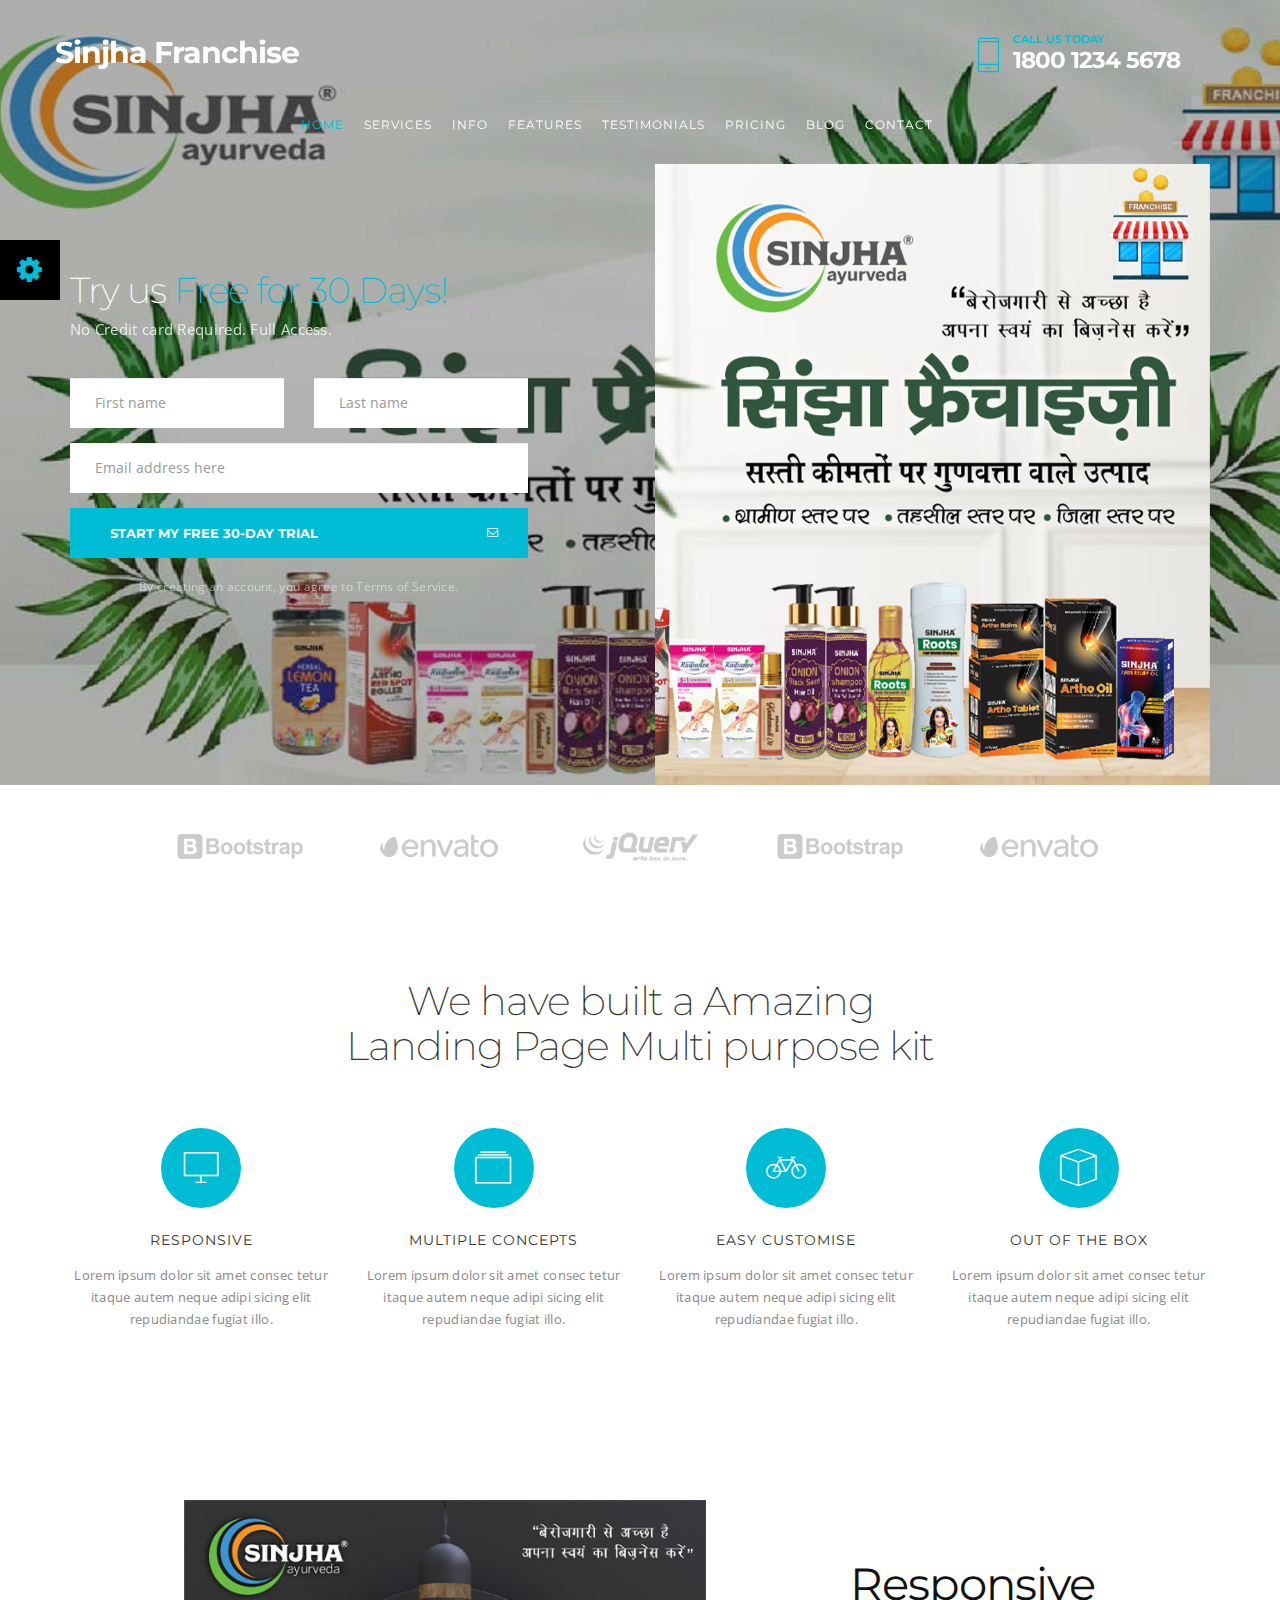
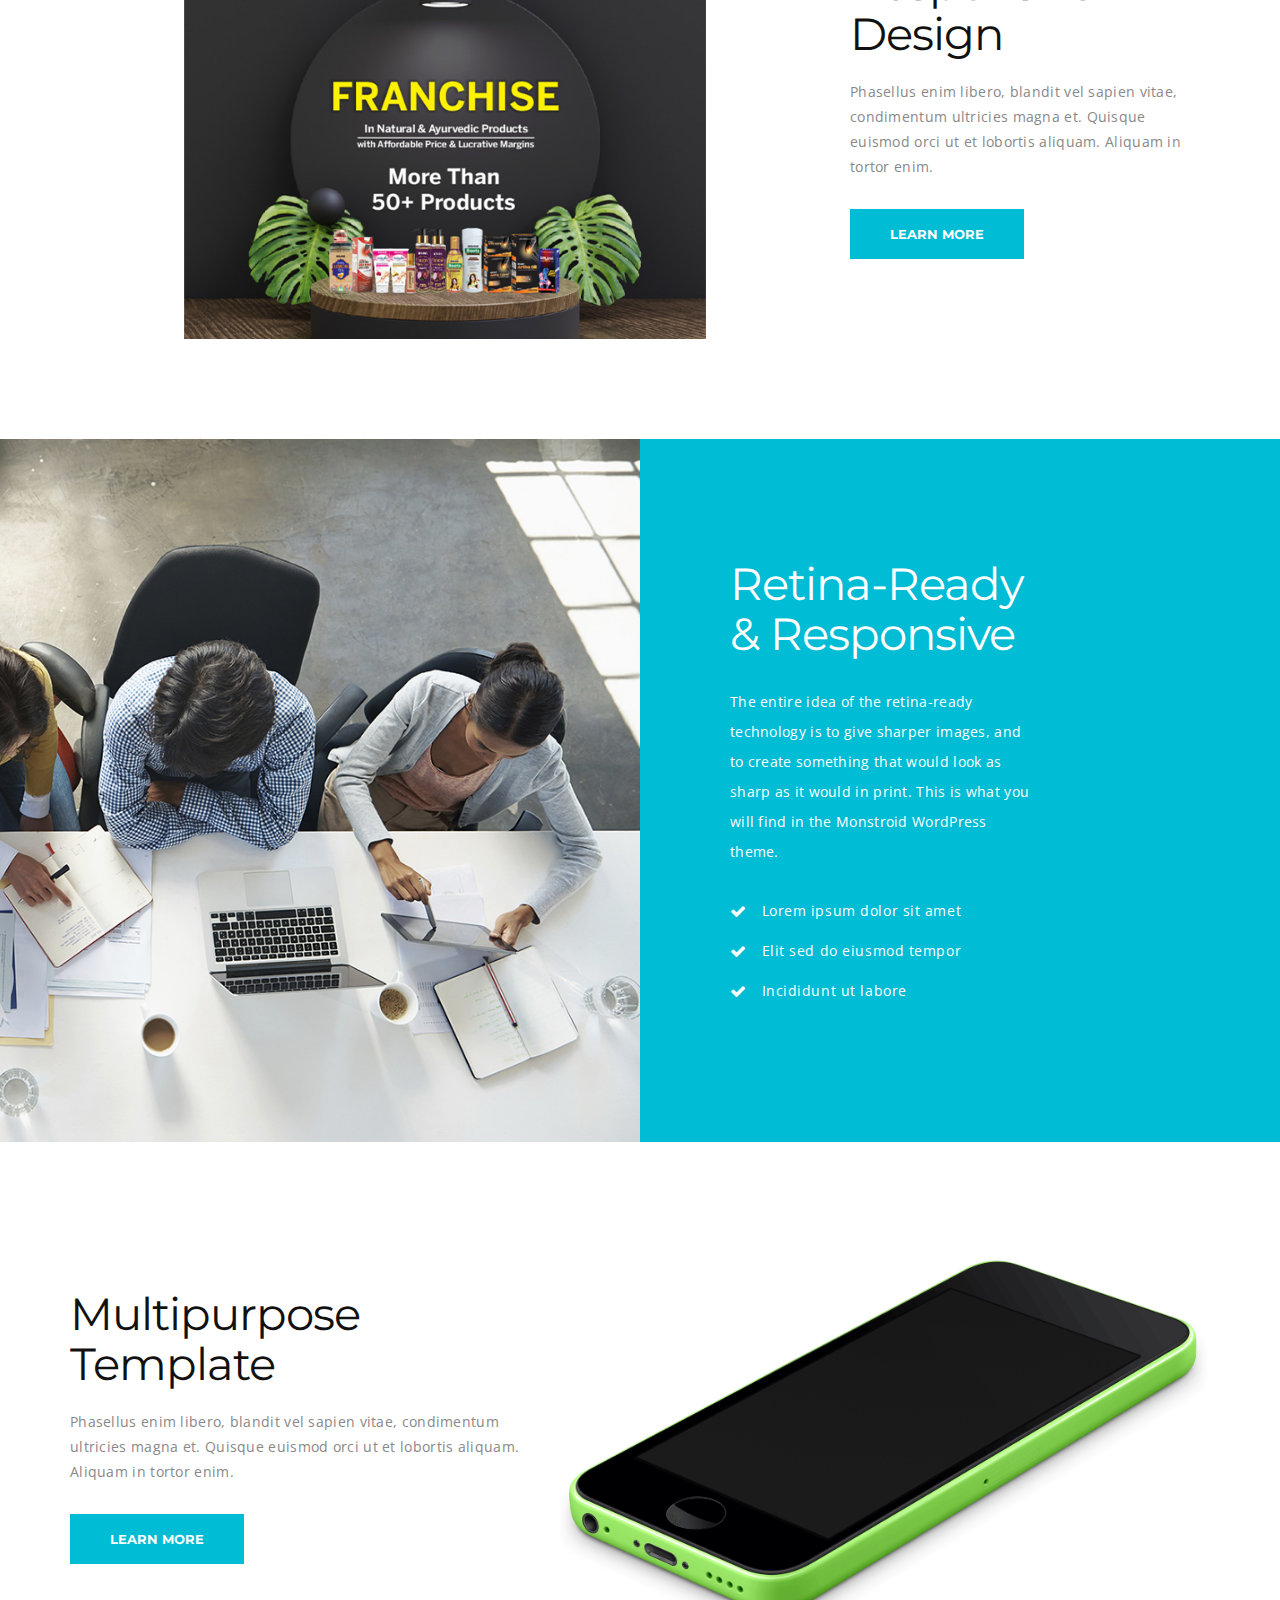
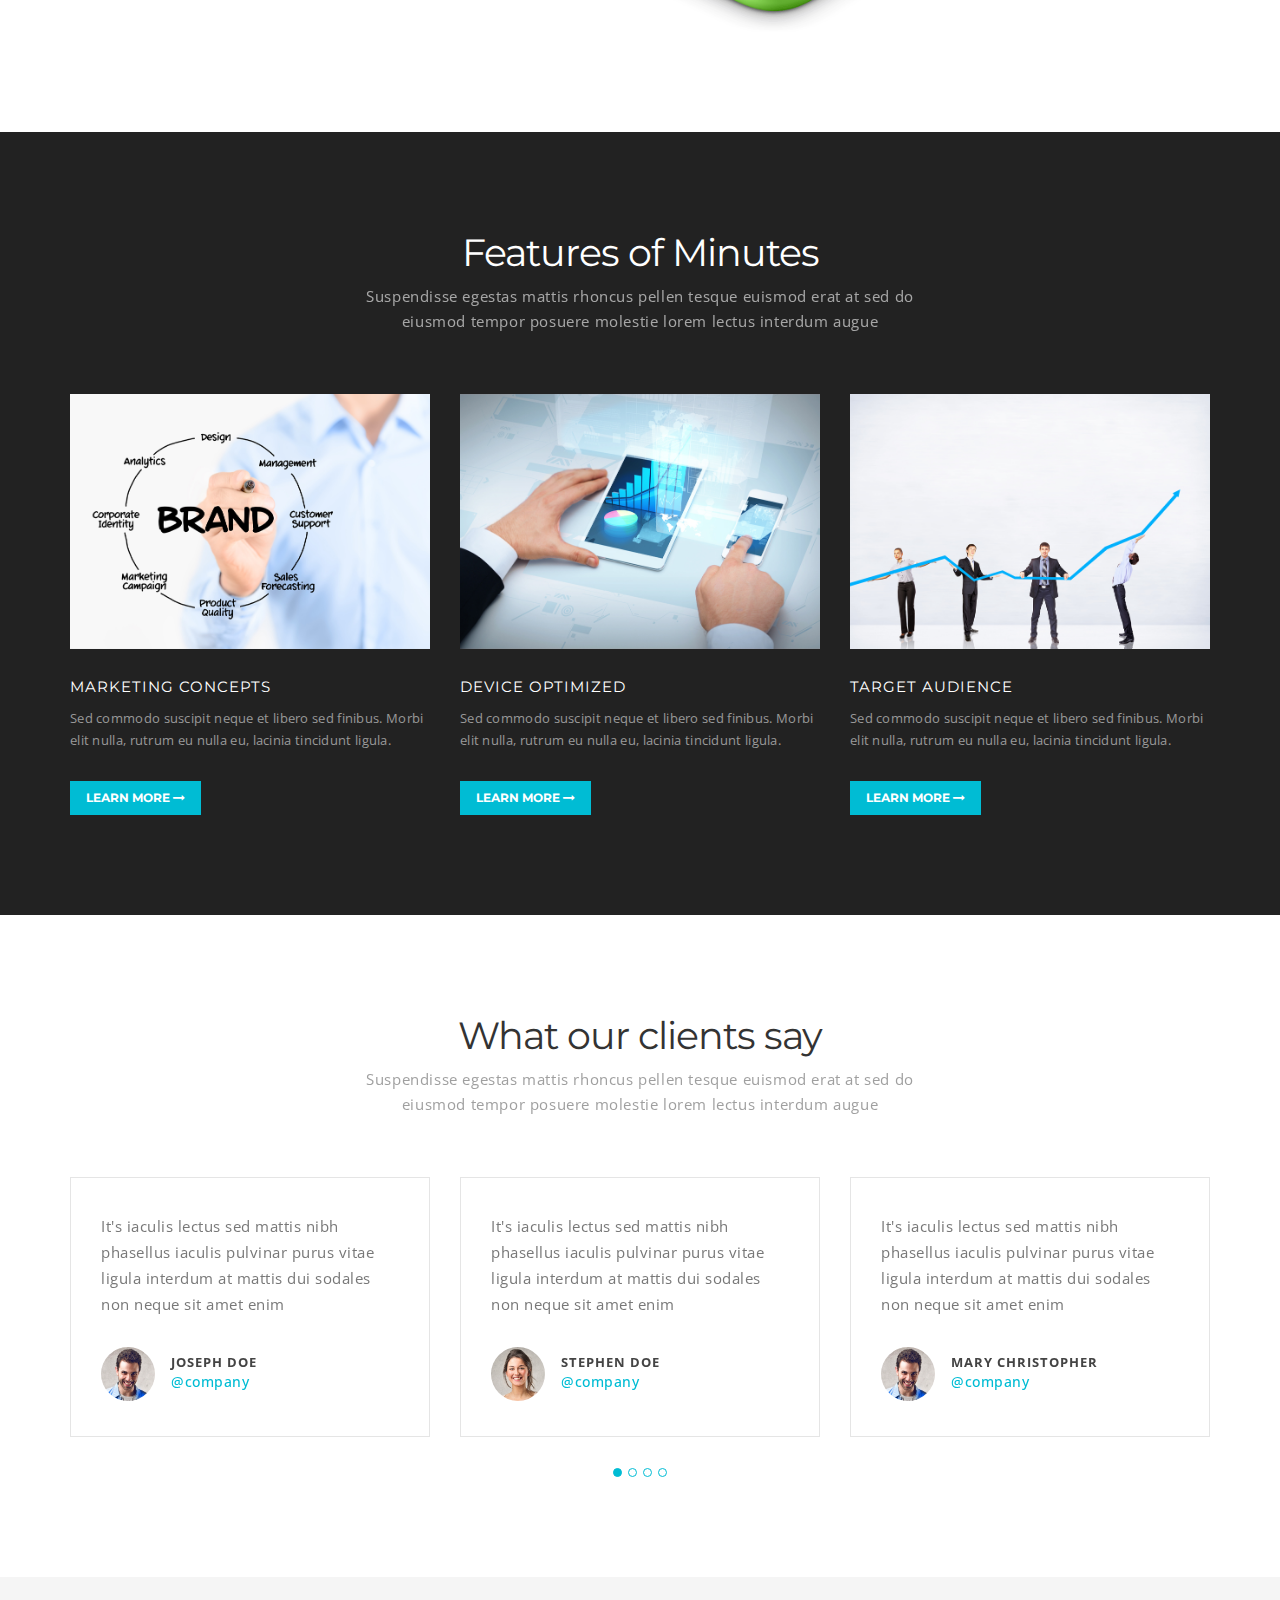
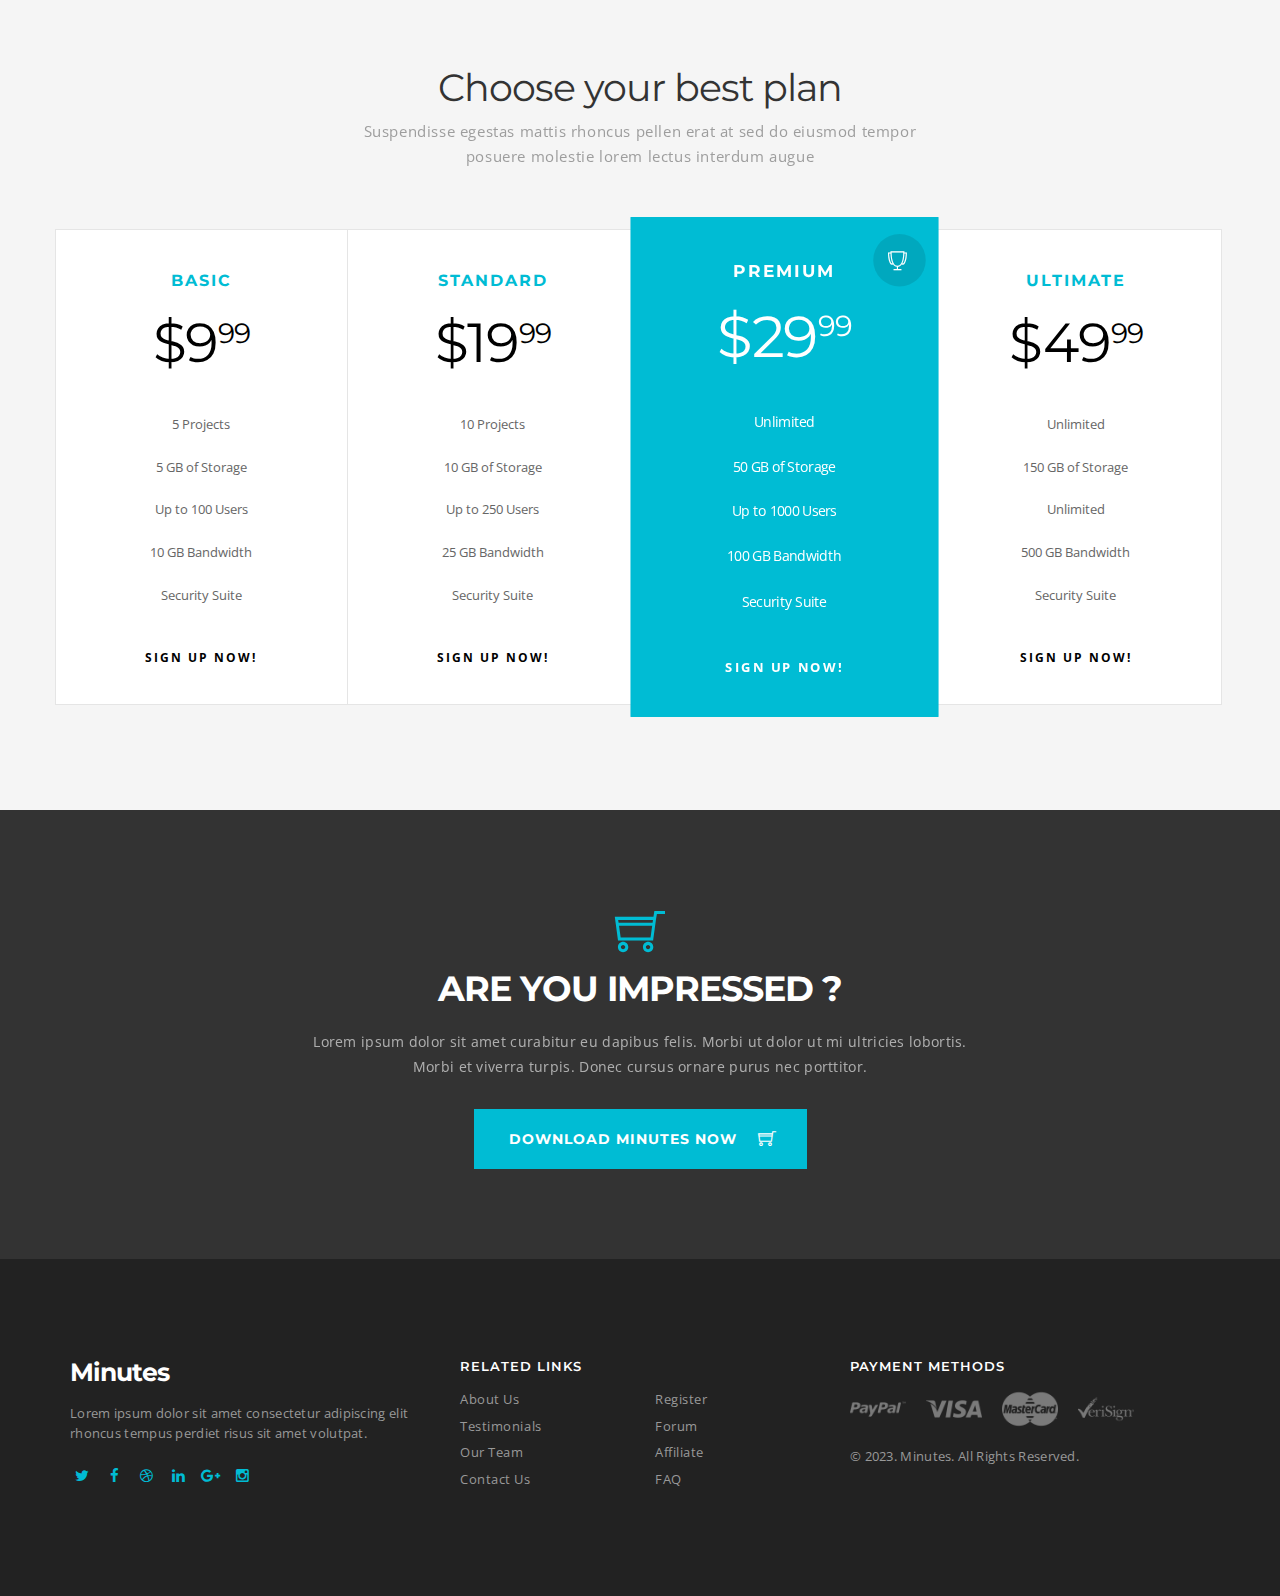
<file: index.html>
<!DOCTYPE html>
<html lang="en">
  <head>
    <meta http-equiv="content-type" content="text/html; charset=UTF-8" />

    <title>Minutes | Responsive Multipurpose Landing Page</title>

    <meta name="viewport" content="width=device-width, initial-scale=1.0" />
    <meta name="description" content="" />
    <meta name="keywords" content="" />
    <meta name="author" content="" />

    <!-- FAVICON -->
    <link rel="shortcut icon" href="images/favicon.ico" />

    <!-- BOOTSTRAP -->
    <link rel="stylesheet" href="css/bootstrap.min.css" />

    <!-- ICONS -->
    <link rel="stylesheet" href="css/icons/fontawesome/css/style.css" />
    <link rel="stylesheet" href="css/icons/themify/style.css" />
    <link rel="stylesheet" href="css/icons/ionicons/css/style.css" />
    <link rel="stylesheet" href="css/icons/icomoon/style.css" />

    <!-- THEME / PLUGIN CSS -->
    <link rel="stylesheet" href="js/vendors/flexslider/flexslider.css" />
    <link rel="stylesheet" href="js/vendors/slick/slick.css" />
    <link rel="stylesheet" href="js/vendors/swipebox/css/swipebox.min.css" />
    <link rel="stylesheet" href="css/style.css" />

    <!-- SKIN -->
    <link rel="stylesheet" title="cyan" href="css/skins/skin-cyan.css" />
  </head>
  <body>
    <div id="page-top"></div>

    <div id="wrapper">
      <!-- HEADER -->
      <header>
        <nav class="navbar navbar-default navbar-fixed-top">
          <div class="container">
            <div class="navbar-header pull-left">
              <!-- Logo -->
              <a class="navbar-brand" href="#">Sinjha Franchise</a>
            </div>
            <button
              type="button"
              class="navbar-toggle collapsed"
              data-toggle="collapse"
              data-target="#bs-example-navbar-collapse-1"
            >
              <span class="icon-bar"></span>
              <span class="icon-bar"></span>
              <span class="icon-bar"></span>
            </button>
            <div class="top-contact pull-right editContent">
              <i class="icon-phone"></i> <span>Call us today</span>1800 1234
              5678
            </div>
            <!-- Navmenu -->
            <div
              class="collapse navbar-collapse"
              id="bs-example-navbar-collapse-1"
            >
              <ul class="nav navbar-nav navbar-right">
                <li>
                  <a href="#page-top" class="page-scroll">Home</a>
                </li>
                <li><a class="page-scroll" href="#services">Services</a></li>
                <li><a class="page-scroll" href="#dual-info">Info</a></li>
                <li><a class="page-scroll" href="#features">Features</a></li>
                <li>
                  <a class="page-scroll" href="#testimonials">Testimonials</a>
                </li>
                <li><a class="page-scroll" href="#pricing">Pricing</a></li>
                <li class="dropdown">
                  <a href="blog-classic-full.html">Blog</a>
                  <ul class="dropdown-menu" role="menu">
                    <li>
                      <a href="blog-classic-full.html">Blog - Classic</a>
                      <ul class="dropdown-menu" role="menu">
                        <li>
                          <a href="blog-classic-full.html">Blog - Full</a>
                        </li>
                        <li>
                          <a href="blog-classic-left.html"
                            >Blog - Left Sidebar</a
                          >
                        </li>
                        <li>
                          <a href="blog-classic-right.html"
                            >Blog - Right Sidebar</a
                          >
                        </li>
                      </ul>
                    </li>
                    <li>
                      <a href="blog-modern-full.html">Blog - Modern</a>
                      <ul class="dropdown-menu" role="menu">
                        <li><a href="blog-modern-full.html">Blog - Full</a></li>
                        <li>
                          <a href="blog-modern-left.html"
                            >Blog - Left Sidebar</a
                          >
                        </li>
                        <li>
                          <a href="blog-modern-right.html"
                            >Blog - Right Sidebar</a
                          >
                        </li>
                      </ul>
                    </li>
                    <li><a href="blog-post.html">Blog Single</a></li>
                  </ul>
                </li>

                <li><a href="contact.html">Contact</a></li>
              </ul>
            </div>
          </div>
        </nav>
      </header>
      <!-- HEADER -->

      <!-- INTRO HEAD -->
      <div class="intro2">
        <div class="overlay"></div>
        <div class="container">
          <div class="row center-content">
            <div class="col-md-5 col-sm-5">
              <form class="introform" action="" id="invite" method="POST">
                <h4>Try us <span>Free for 30 Days!</span></h4>
                <p>No Credit card Required. Full Access.</p>
                <div class="row">
                  <div class="col-xs-6 col-sm-12 col-md-6">
                    <input
                      type="text"
                      name="fname"
                      id="fname"
                      class="form-control"
                      placeholder="First name"
                    />
                  </div>
                  <div class="col-xs-6 col-sm-12 col-md-6">
                    <input
                      type="text"
                      name="lname"
                      id="lname"
                      class="form-control"
                      placeholder="Last name"
                    />
                  </div>
                </div>
                <div class="row">
                  <div class="col-xs-12">
                    <input
                      type="email"
                      class="form-control"
                      placeholder="Email address here"
                      name="email"
                      id="eaddress"
                      data-validate="validate(required, email)"
                    />
                  </div>
                </div>
                <button
                  type="submit"
                  class="btn btn-default btn-block btn-ico text-center"
                >
                  Start My free 30-Day Trial <i class="fa fa-envelope-o"></i>
                </button>
                <p class="small">
                  By creating an account, you agree to Terms of Service.
                </p>
              </form>
              <span id="result"></span>
            </div>
            <div class="col-md-6 col-sm-7 col-md-push-1">
              <img src="images/man.png" class="img-responsive" alt="" />
            </div>
          </div>
        </div>
      </div>
      <!-- INTRO HEAD -->

      <!-- CLIENTS -->
      <div class="clients">
        <div class="container">
          <div class="row text-center">
            <div class="col-md-2 col-sm-4 col-xs-6">
              <img class="center-block" src="images/clients/1.png" alt="" />
            </div>
            <div class="col-md-2 col-sm-4 col-xs-6">
              <img class="center-block" src="images/clients/2.png" alt="" />
            </div>
            <div class="col-md-2 col-sm-4 col-xs-6">
              <img class="center-block" src="images/clients/3.png" alt="" />
            </div>
            <div class="col-md-2 col-sm-4 col-xs-6">
              <img class="center-block" src="images/clients/4.png" alt="" />
            </div>
            <div class="col-md-2 col-sm-4 col-xs-6">
              <img class="center-block" src="images/clients/5.png" alt="" />
            </div>
          </div>
        </div>
      </div>
      <!-- CLIENTS -->

      <!-- SERVICES -->
      <div class="service-content" id="services">
        <div class="container">
          <h2>We have built a Amazing Landing Page Multi purpose kit</h2>
          <div class="row">
            <div class="col-md-3 col-sm-6">
              <div class="icon-box text-center">
                <span class="ico">
                  <i class="fa icon-monitor fa-stack-1x fa-inverse"></i>
                </span>
                <h4>Responsive</h4>
                <p>
                  Lorem ipsum dolor sit amet consec tetur itaque autem neque
                  adipi sicing elit repudiandae fugiat illo.
                </p>
              </div>
            </div>
            <div class="col-md-3 col-sm-6">
              <div class="icon-box text-center">
                <span class="ico">
                  <i class="fa icon-albums fa-stack-1x fa-inverse"></i>
                </span>
                <h4>Multiple Concepts</h4>
                <p>
                  Lorem ipsum dolor sit amet consec tetur itaque autem neque
                  adipi sicing elit repudiandae fugiat illo.
                </p>
              </div>
            </div>
            <div class="col-md-3 col-sm-6">
              <div class="icon-box text-center">
                <span class="ico">
                  <i class="fa icon-bicycle fa-stack-1x fa-inverse"></i>
                </span>
                <h4>Easy Customise</h4>
                <p>
                  Lorem ipsum dolor sit amet consec tetur itaque autem neque
                  adipi sicing elit repudiandae fugiat illo.
                </p>
              </div>
            </div>
            <div class="col-md-3 col-sm-6">
              <div class="icon-box text-center">
                <span class="ico">
                  <i class="fa icon-box2 fa-stack-1x fa-inverse"></i>
                </span>
                <h4>Out of the Box</h4>
                <p>
                  Lorem ipsum dolor sit amet consec tetur itaque autem neque
                  adipi sicing elit repudiandae fugiat illo.
                </p>
              </div>
            </div>
          </div>
        </div>
      </div>
      <!-- SERVICES -->

      <!-- INFO CONTENT -->
      <div class="info-content">
        <div class="container">
          <div class="row center-content">
            <div class="col-md-8">
              <img src="images/1.png" class="img-responsive" alt="" />
            </div>
            <div class="col-md-4">
              <h4>Responsive<br />Design</h4>
              <p>
                Phasellus enim libero, blandit vel sapien vitae, condimentum
                ultricies magna et. Quisque euismod orci ut et lobortis aliquam.
                Aliquam in tortor enim.
              </p>
              <a href="#" class="btn btn-default">Learn More</a>
            </div>
          </div>
        </div>
      </div>
      <!-- INFO CONTENT -->

      <!-- DUAL CONTENT -->
      <div class="dual-content" id="dual-info">
        <div class="container-fluid">
          <div class="row">
            <div class="dual-img"></div>
            <div class="col-md-6"></div>
            <div class="col-md-6">
              <div class="col-md-9">
                <div class="dc-info">
                  <h4>Retina-Ready &amp; Responsive</h4>
                  <p>
                    The entire idea of the retina-ready technology is to give
                    sharper images, and to create something that would look as
                    sharp as it would in print. This is what you will find in
                    the Monstroid WordPress theme.
                  </p>
                  <ul class="space30">
                    <li>
                      <span class="fa fa-check list-icon" style=""></span
                      ><a href="#">Lorem ipsum dolor sit amet</a>
                    </li>
                    <li>
                      <span class="fa fa-check list-icon" style=""></span
                      ><a href="#">Elit sed do eiusmod tempor</a>
                    </li>
                    <li>
                      <span class="fa fa-check list-icon" style=""></span
                      ><a href="#">Incididunt ut labore</a>
                    </li>
                  </ul>
                </div>
              </div>
            </div>
          </div>
        </div>
      </div>
      <!-- DUAL CONTENT -->

      <!-- INFO CONTENT -->
      <div class="info-content">
        <div class="container">
          <div class="row center-content">
            <div class="col-md-5">
              <h4>Multipurpose<br />Template</h4>
              <p>
                Phasellus enim libero, blandit vel sapien vitae, condimentum
                ultricies magna et. Quisque euismod orci ut et lobortis aliquam.
                Aliquam in tortor enim.
              </p>
              <a href="#" class="btn btn-default">Learn More</a>
            </div>
            <div class="col-md-7">
              <img src="images/2.png" class="img-responsive" alt="" />
            </div>
          </div>
        </div>
      </div>
      <!-- INFO CONTENT -->

      <!-- FEATURES -->
      <section class="feature-content" id="features">
        <div class="container">
          <div class="row">
            <div class="col-md-12 content-head-lite text-center">
              <h2>Features of Minutes</h2>
              <p>
                Suspendisse egestas mattis rhoncus pellen tesque euismod erat at
                sed do eiusmod tempor posuere molestie lorem lectus interdum
                augue
              </p>
            </div>
          </div>
          <div class="row">
            <div class="col-md-4 fc-inner">
              <div class="fc-thumb">
                <img src="images/other/2.jpg" class="img-responsive" alt="" />
              </div>
              <h4>Marketing Concepts</h4>
              <p>
                Sed commodo suscipit neque et libero sed finibus. Morbi elit
                nulla, rutrum eu nulla eu, lacinia tincidunt ligula.
              </p>
              <a href="#" class="btn btn-default btn-xs"
                >Learn More <i class="fa fa-long-arrow-right"></i
              ></a>
            </div>
            <div class="col-md-4 fc-inner">
              <div class="fc-thumb">
                <img src="images/other/3.jpg" class="img-responsive" alt="" />
              </div>
              <h4>Device Optimized</h4>
              <p>
                Sed commodo suscipit neque et libero sed finibus. Morbi elit
                nulla, rutrum eu nulla eu, lacinia tincidunt ligula.
              </p>
              <a href="#" class="btn btn-default btn-xs"
                >Learn More <i class="fa fa-long-arrow-right"></i
              ></a>
            </div>
            <div class="col-md-4 fc-inner">
              <div class="fc-thumb">
                <img src="images/other/4.jpg" class="img-responsive" alt="" />
              </div>
              <h4>Target Audience</h4>
              <p>
                Sed commodo suscipit neque et libero sed finibus. Morbi elit
                nulla, rutrum eu nulla eu, lacinia tincidunt ligula.
              </p>
              <a href="#" class="btn btn-default btn-xs"
                >Learn More <i class="fa fa-long-arrow-right"></i
              ></a>
            </div>
          </div>
        </div>
      </section>
      <!-- FEATURES -->

      <!-- TESTIMONIALS -->
      <div class="testimonials" id="testimonials">
        <div class="container">
          <div class="row">
            <div class="content-head space60 text-center">
              <h2>What our clients say</h2>
              <p>
                Suspendisse egestas mattis rhoncus pellen tesque euismod erat at
                sed do eiusmod tempor posuere molestie lorem lectus interdum
                augue
              </p>
            </div>
          </div>
          <div class="row">
            <div class="quote-slider">
              <div class="quote-item">
                <div class="quote-info">
                  <p class="quote">
                    It's iaculis lectus sed mattis nibh phasellus iaculis
                    pulvinar purus vitae ligula interdum at mattis dui sodales
                    non neque sit amet enim
                  </p>
                  <div class="author">
                    <img
                      class="author-avatar"
                      src="images/quote/1.jpg"
                      height="48"
                      width="48"
                      alt=""
                    />
                    <div class="author-info">
                      <div class="name">Joseph Doe</div>
                      <div class="company">@company</div>
                    </div>
                  </div>
                </div>
              </div>
              <div class="quote-item">
                <div class="quote-info">
                  <p class="quote">
                    It's iaculis lectus sed mattis nibh phasellus iaculis
                    pulvinar purus vitae ligula interdum at mattis dui sodales
                    non neque sit amet enim
                  </p>
                  <div class="author">
                    <img
                      class="author-avatar"
                      src="images/quote/2.jpg"
                      height="48"
                      width="48"
                      alt=""
                    />
                    <div class="author-info">
                      <div class="name">Stephen Doe</div>
                      <div class="company">@company</div>
                    </div>
                  </div>
                </div>
              </div>
              <div class="quote-item">
                <div class="quote-info">
                  <p class="quote">
                    It's iaculis lectus sed mattis nibh phasellus iaculis
                    pulvinar purus vitae ligula interdum at mattis dui sodales
                    non neque sit amet enim
                  </p>
                  <div class="author">
                    <img
                      class="author-avatar"
                      src="images/quote/1.jpg"
                      height="48"
                      width="48"
                      alt=""
                    />
                    <div class="author-info">
                      <div class="name">Mary Christopher</div>
                      <div class="company">@company</div>
                    </div>
                  </div>
                </div>
              </div>
              <div class="quote-item">
                <div class="quote-info">
                  <p class="quote">
                    It's iaculis lectus sed mattis nibh phasellus iaculis
                    pulvinar purus vitae ligula interdum at mattis dui sodales
                    non neque sit amet enim
                  </p>
                  <div class="author">
                    <img
                      class="author-avatar"
                      src="images/quote/1.jpg"
                      height="48"
                      width="48"
                      alt=""
                    />
                    <div class="author-info">
                      <div class="name">Joseph Doe</div>
                      <div class="company">@company</div>
                    </div>
                  </div>
                </div>
              </div>
            </div>
          </div>
        </div>
      </div>
      <!-- TESTIMONIALS -->

      <!-- PRICING -->
      <div class="pricing bg-gray" id="pricing">
        <div class="container">
          <div class="content-head space60 text-center">
            <h2>Choose your best plan</h2>
            <p>
              Suspendisse egestas mattis rhoncus pellen erat at sed do eiusmod
              tempor<br />posuere molestie lorem lectus interdum augue
            </p>
          </div>
        </div>

        <div class="container">
          <div class="row">
            <!-- Pricing Plan - 1 -->
            <div class="col-md-3">
              <div class="panel panel-default text-center">
                <div class="panel-heading">
                  <strong>Basic</strong>
                </div>
                <div class="panel-body">
                  <h3 class="panel-title price">
                    $9<span class="price-cents">99</span>
                  </h3>
                </div>
                <ul class="list-group">
                  <li class="list-group-item">5 Projects</li>
                  <li class="list-group-item">5 GB of Storage</li>
                  <li class="list-group-item">Up to 100 Users</li>
                  <li class="list-group-item">10 GB Bandwidth</li>
                  <li class="list-group-item">Security Suite</li>
                </ul>
                <a class="buy-btn" href="#">Sign Up Now!</a>
              </div>
            </div>

            <!-- Pricing Plan - 2 -->
            <div class="col-md-3">
              <div class="panel panel-default text-center">
                <div class="panel-heading">
                  <strong>Standard</strong>
                </div>
                <div class="panel-body">
                  <h3 class="panel-title price">
                    $19<span class="price-cents">99</span>
                  </h3>
                </div>
                <ul class="list-group">
                  <li class="list-group-item">10 Projects</li>
                  <li class="list-group-item">10 GB of Storage</li>
                  <li class="list-group-item">Up to 250 Users</li>
                  <li class="list-group-item">25 GB Bandwidth</li>
                  <li class="list-group-item">Security Suite</li>
                </ul>
                <a class="buy-btn" href="#">Sign Up Now!</a>
              </div>
            </div>

            <!-- Pricing Plan - 3 -->
            <div class="col-md-3">
              <div class="panel panel-default active text-center">
                <i class="ti-cup"></i>
                <div class="panel-heading">
                  <strong>Premium</strong>
                </div>
                <div class="panel-body">
                  <h3 class="panel-title price">
                    $29<span class="price-cents">99</span>
                  </h3>
                </div>
                <ul class="list-group">
                  <li class="list-group-item">Unlimited</li>
                  <li class="list-group-item">50 GB of Storage</li>
                  <li class="list-group-item">Up to 1000 Users</li>
                  <li class="list-group-item">100 GB Bandwidth</li>
                  <li class="list-group-item">Security Suite</li>
                </ul>
                <a class="buy-btn" href="#">Sign Up Now!</a>
              </div>
            </div>

            <!-- Pricing Plan - 4 -->
            <div class="col-md-3">
              <div class="panel panel-default text-center">
                <div class="panel-heading">
                  <strong>Ultimate</strong>
                </div>
                <div class="panel-body">
                  <h3 class="panel-title price">
                    $49<span class="price-cents">99</span>
                  </h3>
                </div>
                <ul class="list-group">
                  <li class="list-group-item">Unlimited</li>
                  <li class="list-group-item">150 GB of Storage</li>
                  <li class="list-group-item">Unlimited</li>
                  <li class="list-group-item">500 GB Bandwidth</li>
                  <li class="list-group-item">Security Suite</li>
                </ul>
                <a class="buy-btn" href="#">Sign Up Now!</a>
              </div>
            </div>
          </div>
        </div>
      </div>
      <!-- PRICING -->

      <!-- CALL TO ACTION -->
      <div class="cta-content">
        <div class="container">
          <div class="row text-center">
            <div class="col-md-8 col-md-offset-2">
              <i class="ti-shopping-cart head-ico"></i>
              <h3>Are you impressed ?</h3>
              <p class="space30">
                Lorem ipsum dolor sit amet curabitur eu dapibus felis. Morbi ut
                dolor ut mi ultricies lobortis.<br />Morbi et viverra turpis.
                Donec cursus ornare purus nec porttitor.
              </p>
              <a href="#" class="btn btn-ico"
                >Download Minutes Now <i class="ti-shopping-cart"></i
              ></a>
            </div>
          </div>
        </div>
      </div>
      <!-- CALL TO ACTION -->

      <!-- FOOTER -->
      <footer>
        <div class="container">
          <div class="row">
            <div class="col-md-4">
              <h1 class="footer-logo"><a href="index.html">Minutes</a></h1>
              <p>
                Lorem ipsum dolor sit amet consectetur adipiscing elit rhoncus
                tempus perdiet risus sit amet volutpat.
              </p>
              <ul class="footer-social">
                <li>
                  <a href="#"><i class="fa fa-twitter"></i></a>
                </li>
                <li>
                  <a href="#"><i class="fa fa-facebook"></i></a>
                </li>
                <li>
                  <a href="#"><i class="fa fa-dribbble"></i></a>
                </li>
                <li>
                  <a href="#"><i class="fa fa-linkedin"></i></a>
                </li>
                <li>
                  <a href="#"><i class="fa fa-google-plus"></i></a>
                </li>
                <li>
                  <a href="#"><i class="fa fa-instagram"></i></a>
                </li>
              </ul>
            </div>
            <div class="col-md-4">
              <h4>Related Links</h4>
              <div class="row">
                <div class="col-md-6">
                  <ul class="footer-list">
                    <li><a href="#">About Us</a></li>
                    <li><a href="#">Testimonials</a></li>
                    <li><a href="#">Our Team</a></li>
                    <li><a href="#">Contact Us</a></li>
                  </ul>
                </div>
                <div class="col-md-6">
                  <ul class="footer-list">
                    <li><a href="#">Register</a></li>
                    <li><a href="#">Forum</a></li>
                    <li><a href="#">Affiliate</a></li>
                    <li><a href="#">FAQ</a></li>
                  </ul>
                </div>
              </div>
            </div>
            <div class="col-md-4">
              <h4>Payment Methods</h4>
              <ul class="footer-payment">
                <li>
                  <a href="#"><img src="images/payment/1.png" alt="" /></a>
                </li>
                <li>
                  <a href="#"><img src="images/payment/2.png" alt="" /></a>
                </li>
                <li>
                  <a href="#"><img src="images/payment/3.png" alt="" /></a>
                </li>
                <li>
                  <a href="#"><img src="images/payment/5.png" alt="" /></a>
                </li>
              </ul>
              <br />
              <p>&copy; 2023. Minutes. All Rights Reserved.</p>
            </div>
          </div>
        </div>
      </footer>
      <!-- FOOTER -->
    </div>

    <!-- Style Switch -->
    <div id="customizer" class="s-close">
      <span class="corner"><i class="fa fa-spin fa-cog"></i></span>
      <div id="options" class="simplebar visible">
        <div class="options-head">
          Style Switcher <i class="icon-albums"></i> <i class="icon-drop"></i>
          <i class="icon-keypad"></i>
        </div>
        <div class="options-segment clearfix colors-sel">
          <h5>Choose a color</h5>
        </div>
      </div>
    </div>
    <!-- Style Switch -->

    <!-- JAVASCRIPT =============================-->
    <script src="js/jquery.js"></script>
    <script src="js/bootstrap.min.js"></script>
    <script src="js/vendors/flexslider/flexslider.js"></script>
    <script src="js/vendors/slick/slick.min.js"></script>
    <script src="js/vendors/jquery.placeholder.js"></script>
    <script src="js/vendors/jquery.easing.min.js"></script>
    <script src="js/vendors/mc/jquery.ketchup.all.min.js"></script>
    <script src="js/vendors/mc/main.js"></script>
    <script src="js/vendors/jquery.countdown.min.js"></script>
    <script src="js/vendors/swipebox/js/jquery.swipebox.min.js"></script>
    <script src="js/main.js"></script>
    <script src="js/styleswitch.js"></script>
  </body>
</html>
</file>
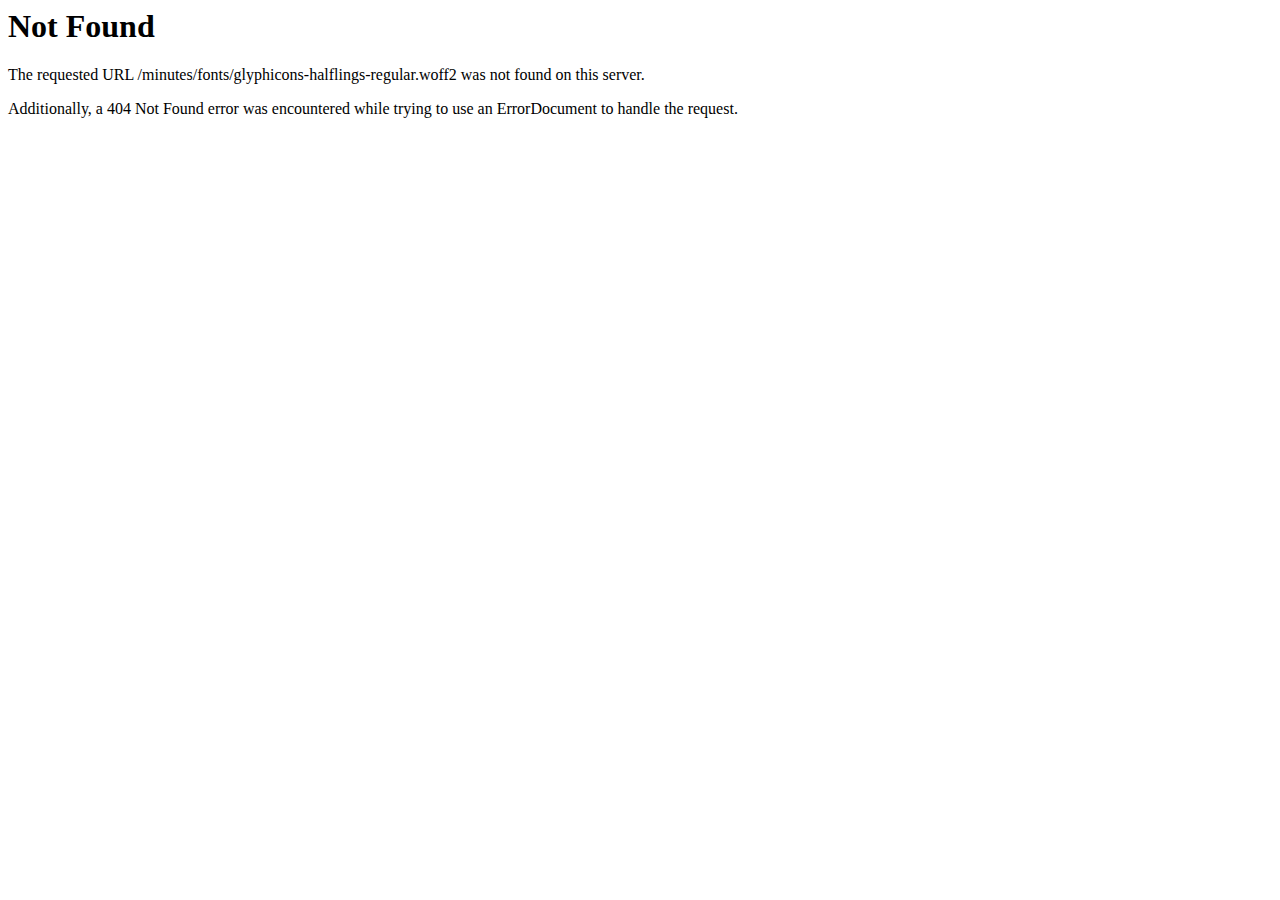
<file: fonts/glyphicons-halflings-regular-2.html>
<!DOCTYPE HTML PUBLIC "-//IETF//DTD HTML 2.0//EN">
<html><head>
<title>404 Not Found</title>
</head><body>
<h1>Not Found</h1>
<p>The requested URL /minutes/fonts/glyphicons-halflings-regular.woff2 was not found on this server.</p>
<p>Additionally, a 404 Not Found
error was encountered while trying to use an ErrorDocument to handle the request.</p>
</body></html>
</file>
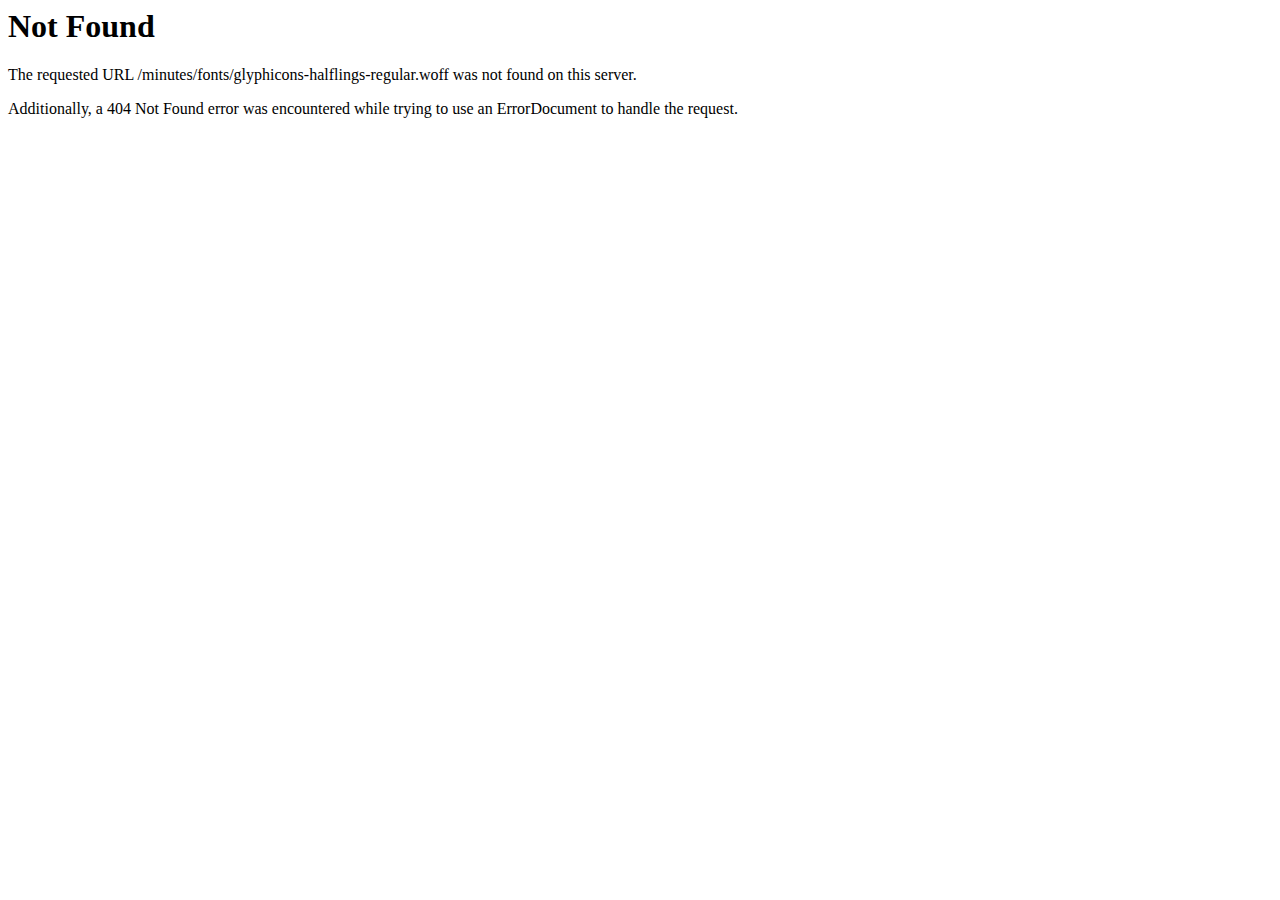
<file: fonts/glyphicons-halflings-regular-3.html>
<!DOCTYPE HTML PUBLIC "-//IETF//DTD HTML 2.0//EN">
<html><head>
<title>404 Not Found</title>
</head><body>
<h1>Not Found</h1>
<p>The requested URL /minutes/fonts/glyphicons-halflings-regular.woff was not found on this server.</p>
<p>Additionally, a 404 Not Found
error was encountered while trying to use an ErrorDocument to handle the request.</p>
</body></html>
</file>
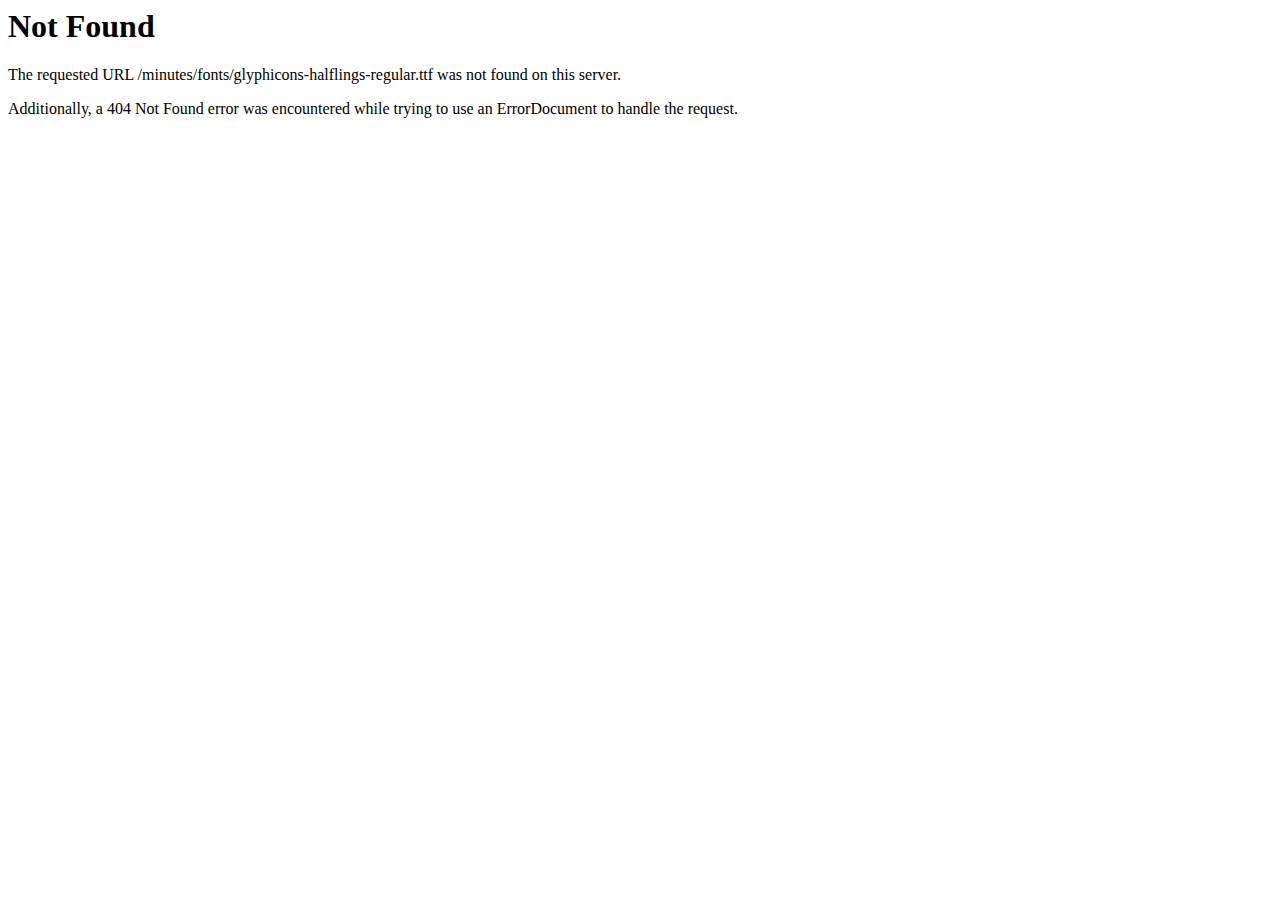
<file: fonts/glyphicons-halflings-regular-4.html>
<!DOCTYPE HTML PUBLIC "-//IETF//DTD HTML 2.0//EN">
<html><head>
<title>404 Not Found</title>
</head><body>
<h1>Not Found</h1>
<p>The requested URL /minutes/fonts/glyphicons-halflings-regular.ttf was not found on this server.</p>
<p>Additionally, a 404 Not Found
error was encountered while trying to use an ErrorDocument to handle the request.</p>
</body></html>
</file>
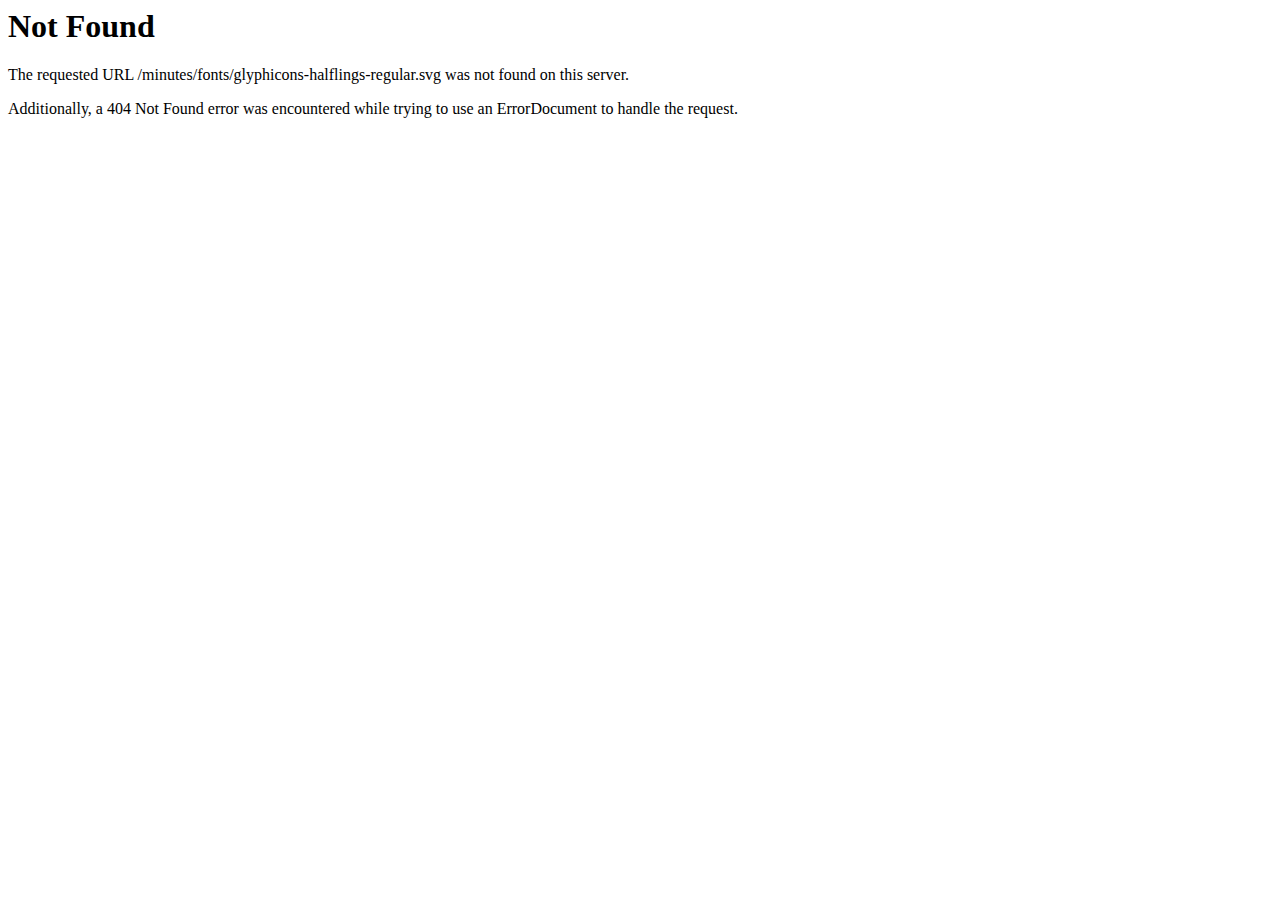
<file: fonts/glyphicons-halflings-regular-5.html>
<!DOCTYPE HTML PUBLIC "-//IETF//DTD HTML 2.0//EN">
<html><head>
<title>404 Not Found</title>
</head><body>
<h1>Not Found</h1>
<p>The requested URL /minutes/fonts/glyphicons-halflings-regular.svg was not found on this server.</p>
<p>Additionally, a 404 Not Found
error was encountered while trying to use an ErrorDocument to handle the request.</p>
</body></html>
</file>
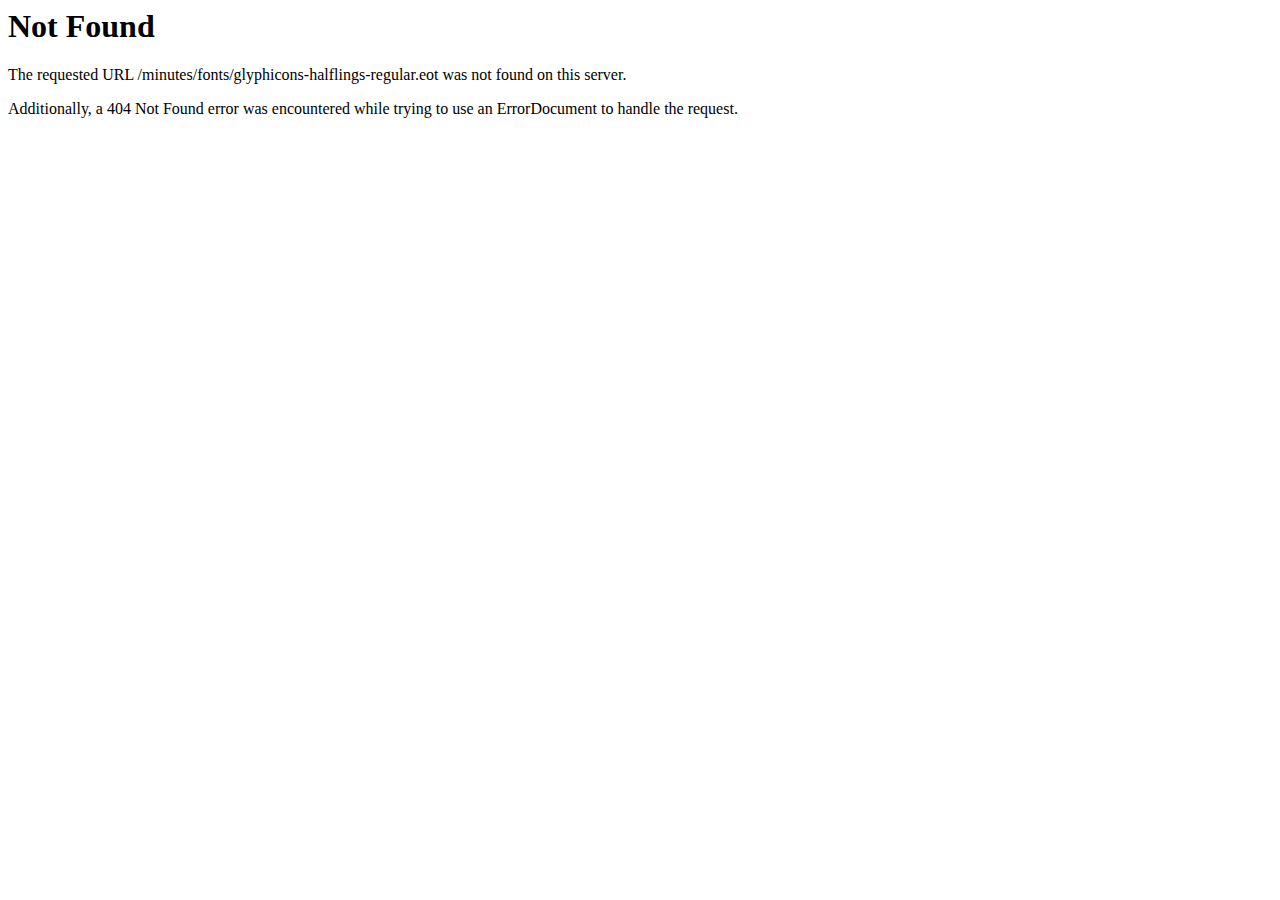
<file: fonts/glyphicons-halflings-regular.html>
<!DOCTYPE HTML PUBLIC "-//IETF//DTD HTML 2.0//EN">
<html><head>
<title>404 Not Found</title>
</head><body>
<h1>Not Found</h1>
<p>The requested URL /minutes/fonts/glyphicons-halflings-regular.eot was not found on this server.</p>
<p>Additionally, a 404 Not Found
error was encountered while trying to use an ErrorDocument to handle the request.</p>
</body></html>
</file>
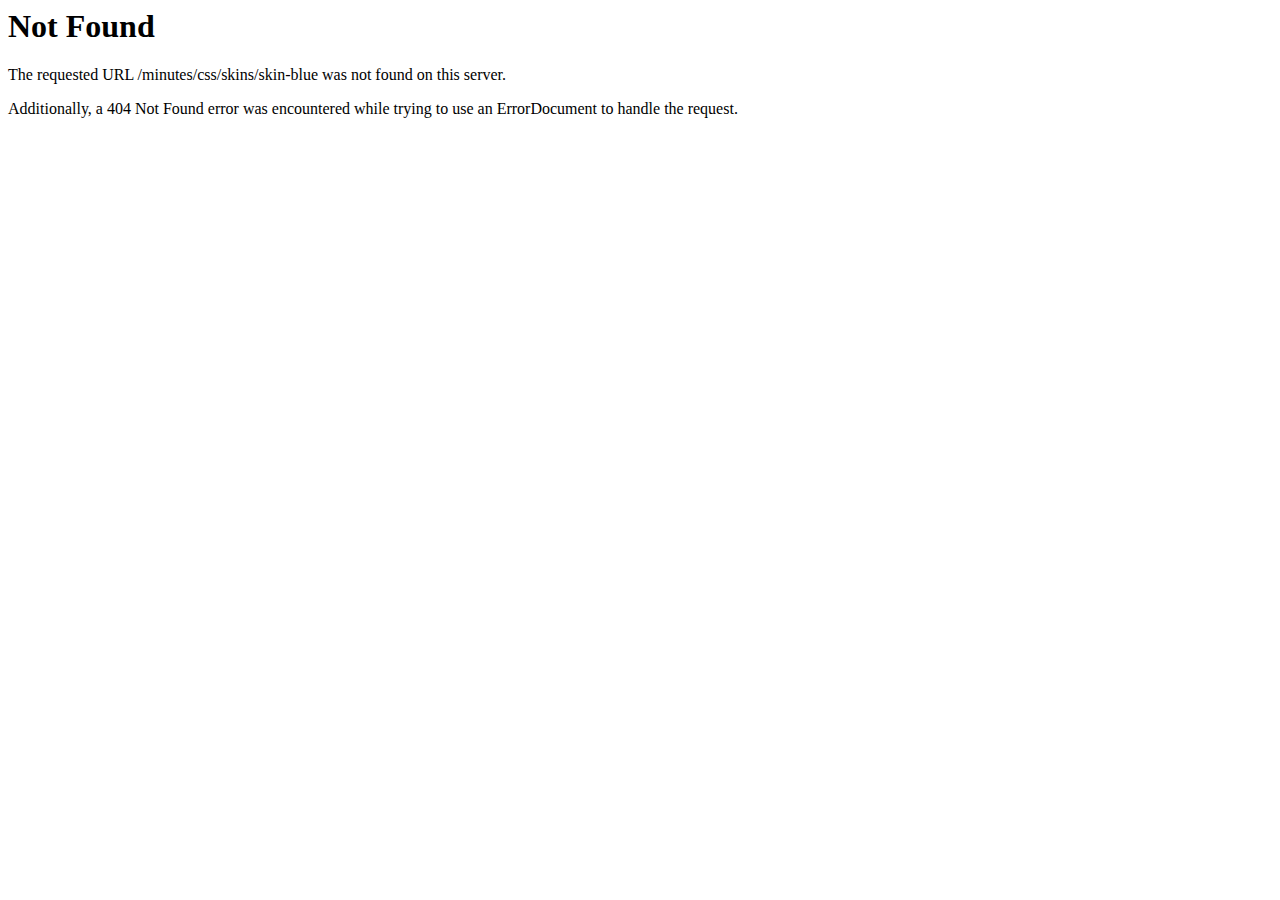
<file: css/skins/skin-blue.html>
<!DOCTYPE HTML PUBLIC "-//IETF//DTD HTML 2.0//EN">
<html><head>
<title>404 Not Found</title>
</head><body>
<h1>Not Found</h1>
<p>The requested URL /minutes/css/skins/skin-blue was not found on this server.</p>
<p>Additionally, a 404 Not Found
error was encountered while trying to use an ErrorDocument to handle the request.</p>
</body></html>
</file>
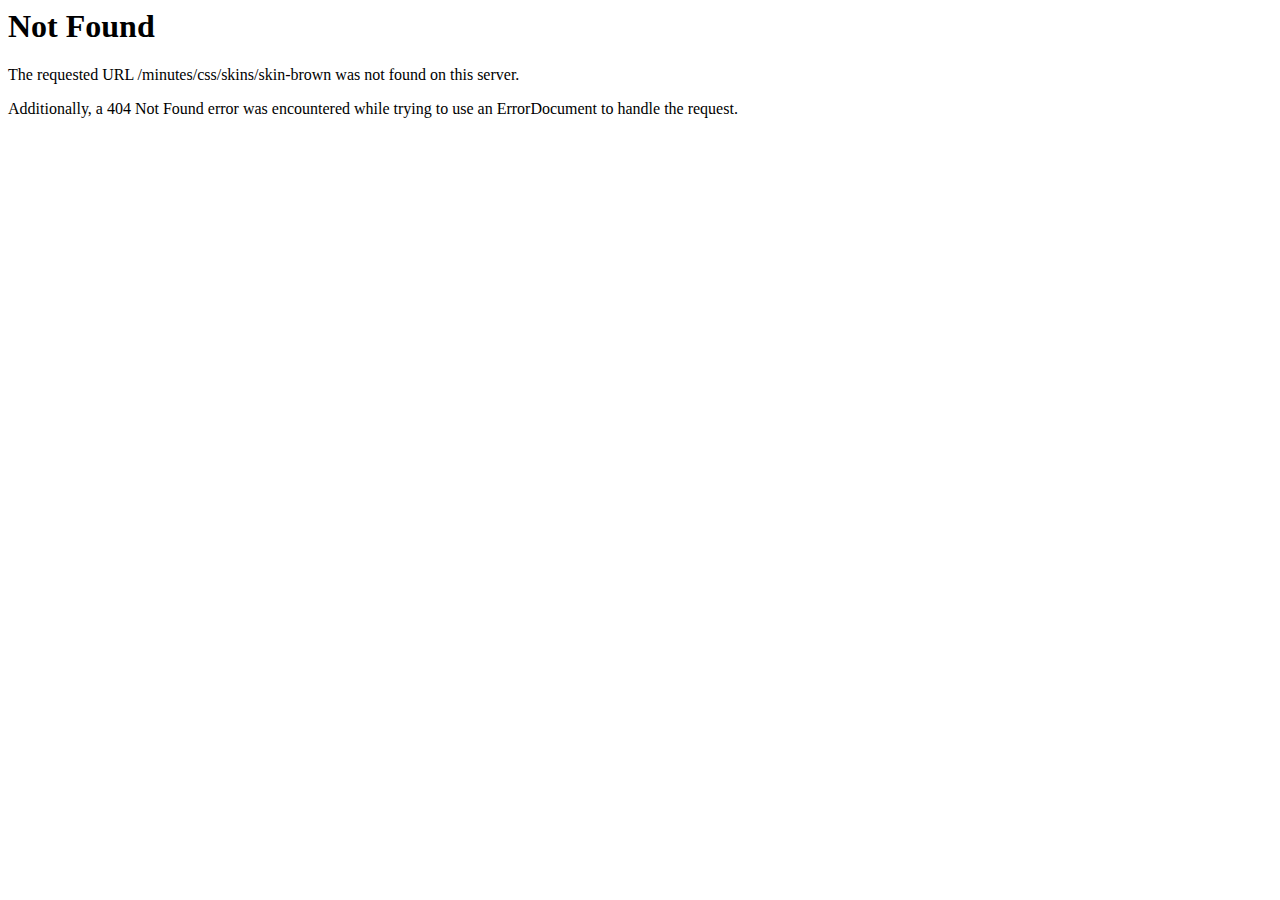
<file: css/skins/skin-brown.html>
<!DOCTYPE HTML PUBLIC "-//IETF//DTD HTML 2.0//EN">
<html><head>
<title>404 Not Found</title>
</head><body>
<h1>Not Found</h1>
<p>The requested URL /minutes/css/skins/skin-brown was not found on this server.</p>
<p>Additionally, a 404 Not Found
error was encountered while trying to use an ErrorDocument to handle the request.</p>
</body></html>
</file>
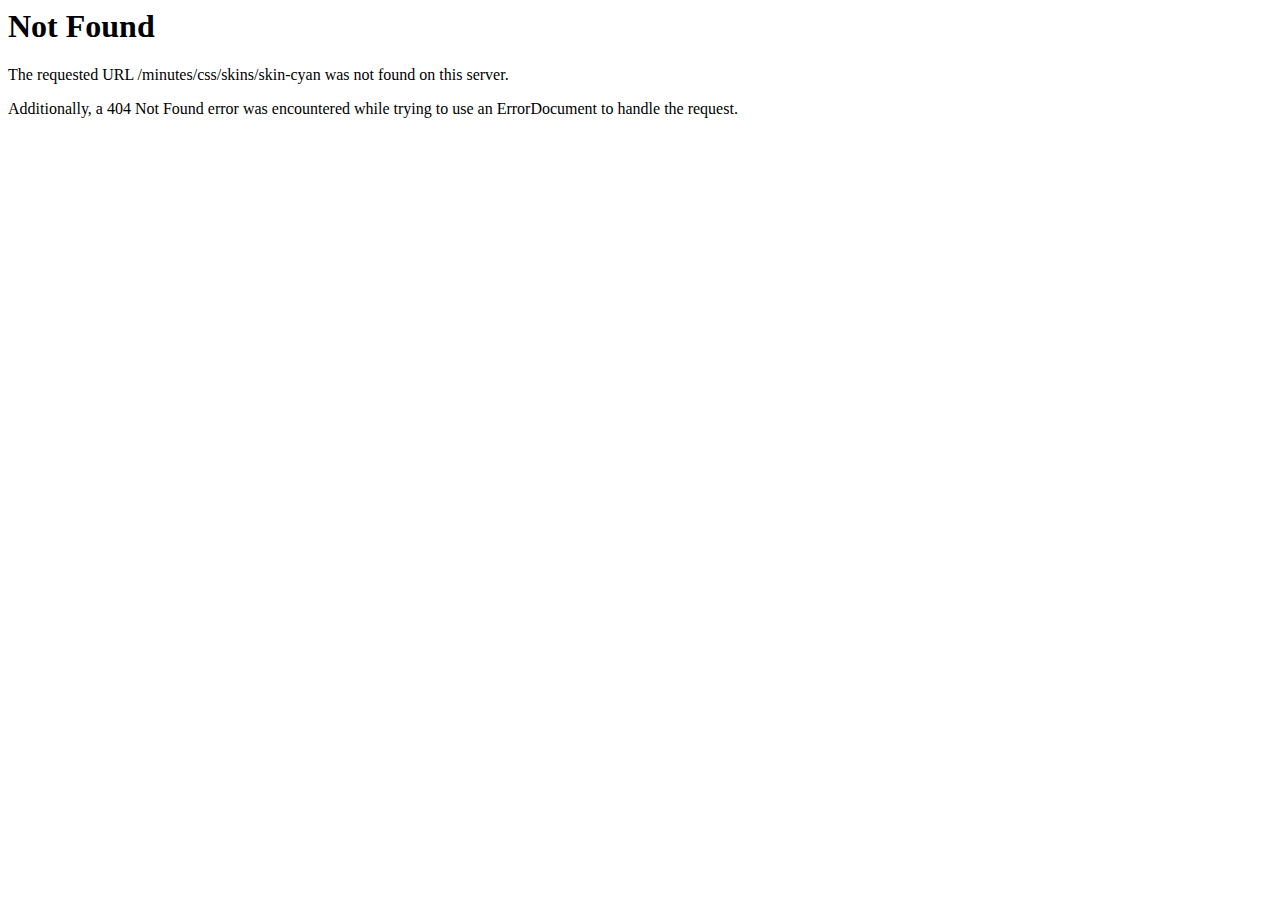
<file: css/skins/skin-cyan.html>
<!DOCTYPE HTML PUBLIC "-//IETF//DTD HTML 2.0//EN">
<html><head>
<title>404 Not Found</title>
</head><body>
<h1>Not Found</h1>
<p>The requested URL /minutes/css/skins/skin-cyan was not found on this server.</p>
<p>Additionally, a 404 Not Found
error was encountered while trying to use an ErrorDocument to handle the request.</p>
</body></html>
</file>
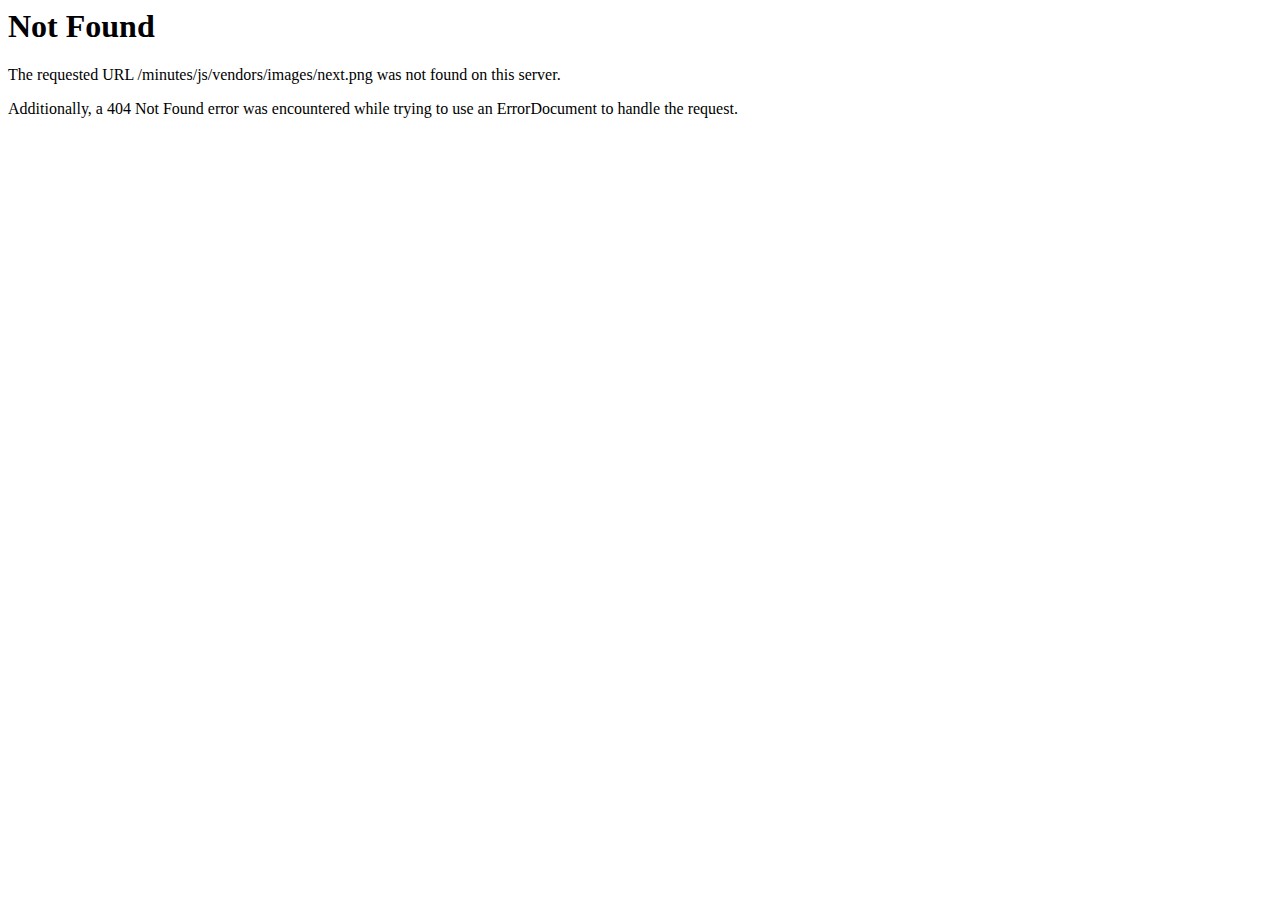
<file: js/vendors/images/next.html>
<!DOCTYPE HTML PUBLIC "-//IETF//DTD HTML 2.0//EN">
<html><head>
<title>404 Not Found</title>
</head><body>
<h1>Not Found</h1>
<p>The requested URL /minutes/js/vendors/images/next.png was not found on this server.</p>
<p>Additionally, a 404 Not Found
error was encountered while trying to use an ErrorDocument to handle the request.</p>
</body></html>
</file>
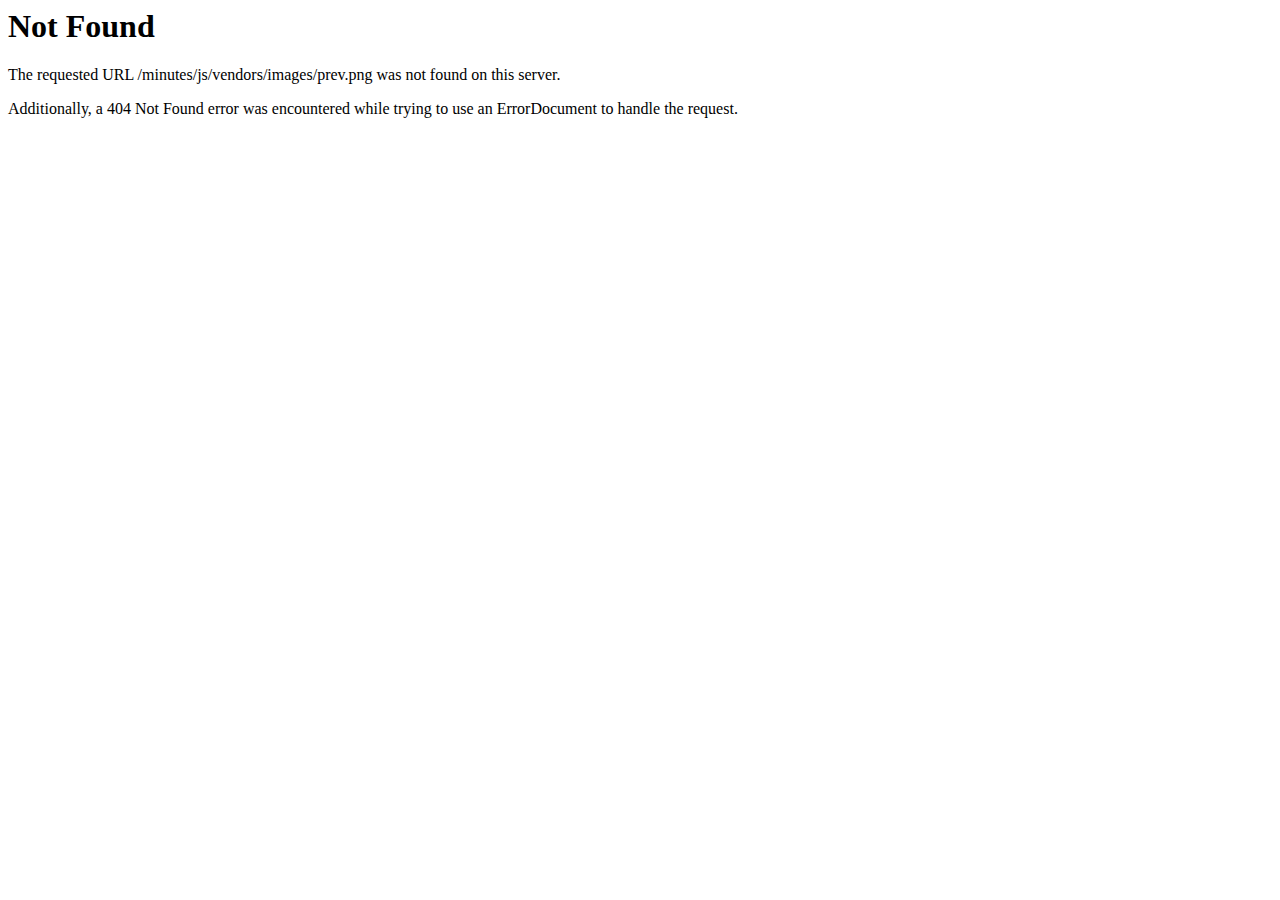
<file: js/vendors/images/prev.html>
<!DOCTYPE HTML PUBLIC "-//IETF//DTD HTML 2.0//EN">
<html><head>
<title>404 Not Found</title>
</head><body>
<h1>Not Found</h1>
<p>The requested URL /minutes/js/vendors/images/prev.png was not found on this server.</p>
<p>Additionally, a 404 Not Found
error was encountered while trying to use an ErrorDocument to handle the request.</p>
</body></html>
</file>
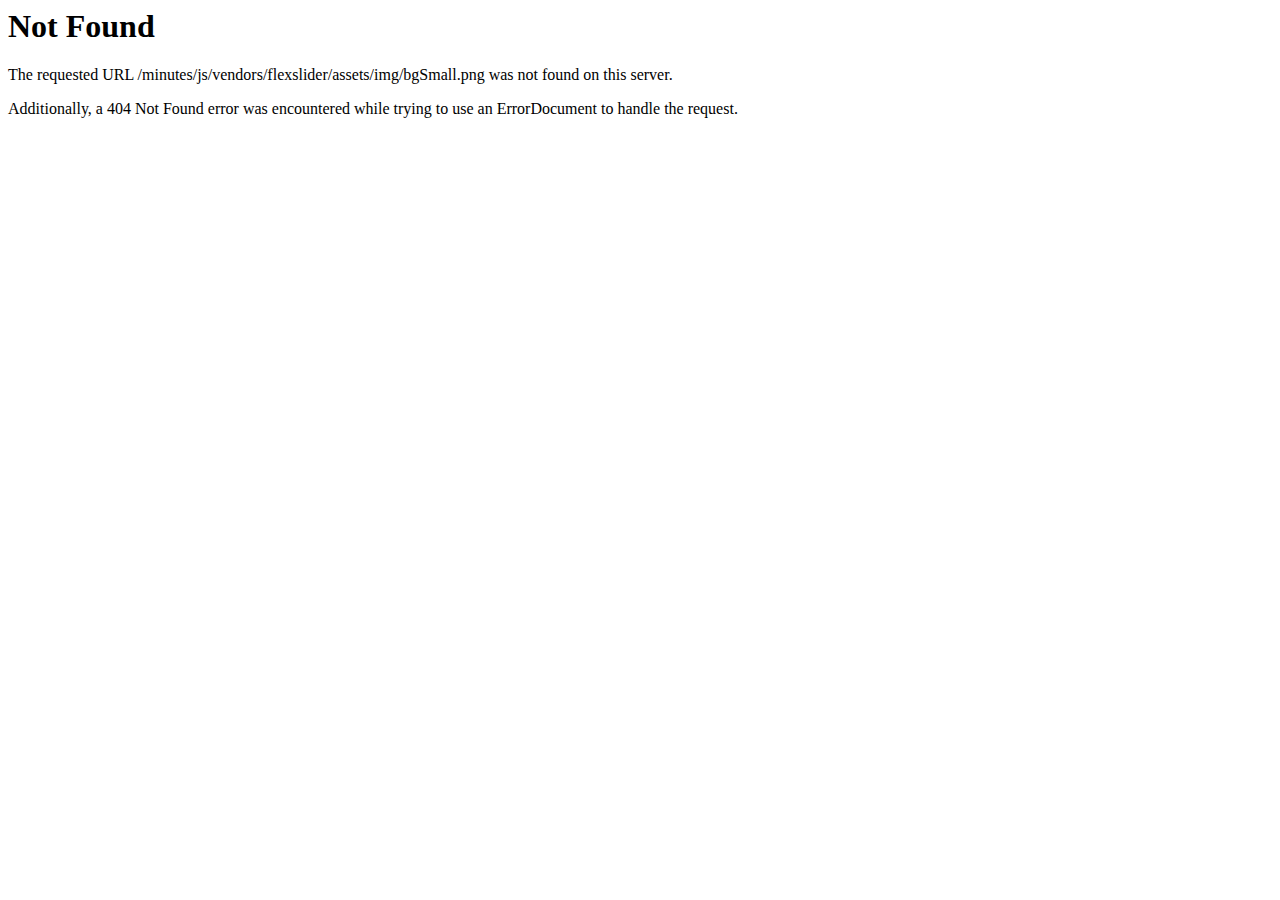
<file: js/vendors/flexslider/assets/img/bgSmall.html>
<!DOCTYPE HTML PUBLIC "-//IETF//DTD HTML 2.0//EN">
<html><head>
<title>404 Not Found</title>
</head><body>
<h1>Not Found</h1>
<p>The requested URL /minutes/js/vendors/flexslider/assets/img/bgSmall.png was not found on this server.</p>
<p>Additionally, a 404 Not Found
error was encountered while trying to use an ErrorDocument to handle the request.</p>
</body></html>
</file>
<file: css/icons/themify/style.css>
@font-face {
	font-family: 'themify';
	src:url('fonts/themify9f24.eot?-fvbane');
	src:url('fonts/themifyd41d.eot?#iefix-fvbane') format('embedded-opentype'),
		url('fonts/themify9f24.woff?-fvbane') format('woff'),
		url('fonts/themify9f24.ttf?-fvbane') format('truetype'),
		url('fonts/themify9f24.svg?-fvbane#themify') format('svg');
	font-weight: normal;
	font-style: normal;
}

[class^="ti-"], [class*=" ti-"] {
	font-family: 'themify';
	speak: none;
	font-style: normal;
	font-weight: normal;
	font-variant: normal;
	text-transform: none;
	line-height: 1;

	/* Better Font Rendering =========== */
	-webkit-font-smoothing: antialiased;
	-moz-osx-font-smoothing: grayscale;
}

.ti-wand:before {
	content: "\e600";
}
.ti-volume:before {
	content: "\e601";
}
.ti-user:before {
	content: "\e602";
}
.ti-unlock:before {
	content: "\e603";
}
.ti-unlink:before {
	content: "\e604";
}
.ti-trash:before {
	content: "\e605";
}
.ti-thought:before {
	content: "\e606";
}
.ti-target:before {
	content: "\e607";
}
.ti-tag:before {
	content: "\e608";
}
.ti-tablet:before {
	content: "\e609";
}
.ti-star:before {
	content: "\e60a";
}
.ti-spray:before {
	content: "\e60b";
}
.ti-signal:before {
	content: "\e60c";
}
.ti-shopping-cart:before {
	content: "\e60d";
}
.ti-shopping-cart-full:before {
	content: "\e60e";
}
.ti-settings:before {
	content: "\e60f";
}
.ti-search:before {
	content: "\e610";
}
.ti-zoom-in:before {
	content: "\e611";
}
.ti-zoom-out:before {
	content: "\e612";
}
.ti-cut:before {
	content: "\e613";
}
.ti-ruler:before {
	content: "\e614";
}
.ti-ruler-pencil:before {
	content: "\e615";
}
.ti-ruler-alt:before {
	content: "\e616";
}
.ti-bookmark:before {
	content: "\e617";
}
.ti-bookmark-alt:before {
	content: "\e618";
}
.ti-reload:before {
	content: "\e619";
}
.ti-plus:before {
	content: "\e61a";
}
.ti-pin:before {
	content: "\e61b";
}
.ti-pencil:before {
	content: "\e61c";
}
.ti-pencil-alt:before {
	content: "\e61d";
}
.ti-paint-roller:before {
	content: "\e61e";
}
.ti-paint-bucket:before {
	content: "\e61f";
}
.ti-na:before {
	content: "\e620";
}
.ti-mobile:before {
	content: "\e621";
}
.ti-minus:before {
	content: "\e622";
}
.ti-medall:before {
	content: "\e623";
}
.ti-medall-alt:before {
	content: "\e624";
}
.ti-marker:before {
	content: "\e625";
}
.ti-marker-alt:before {
	content: "\e626";
}
.ti-arrow-up:before {
	content: "\e627";
}
.ti-arrow-right:before {
	content: "\e628";
}
.ti-arrow-left:before {
	content: "\e629";
}
.ti-arrow-down:before {
	content: "\e62a";
}
.ti-lock:before {
	content: "\e62b";
}
.ti-location-arrow:before {
	content: "\e62c";
}
.ti-link:before {
	content: "\e62d";
}
.ti-layout:before {
	content: "\e62e";
}
.ti-layers:before {
	content: "\e62f";
}
.ti-layers-alt:before {
	content: "\e630";
}
.ti-key:before {
	content: "\e631";
}
.ti-import:before {
	content: "\e632";
}
.ti-image:before {
	content: "\e633";
}
.ti-heart:before {
	content: "\e634";
}
.ti-heart-broken:before {
	content: "\e635";
}
.ti-hand-stop:before {
	content: "\e636";
}
.ti-hand-open:before {
	content: "\e637";
}
.ti-hand-drag:before {
	content: "\e638";
}
.ti-folder:before {
	content: "\e639";
}
.ti-flag:before {
	content: "\e63a";
}
.ti-flag-alt:before {
	content: "\e63b";
}
.ti-flag-alt-2:before {
	content: "\e63c";
}
.ti-eye:before {
	content: "\e63d";
}
.ti-export:before {
	content: "\e63e";
}
.ti-exchange-vertical:before {
	content: "\e63f";
}
.ti-desktop:before {
	content: "\e640";
}
.ti-cup:before {
	content: "\e641";
}
.ti-crown:before {
	content: "\e642";
}
.ti-comments:before {
	content: "\e643";
}
.ti-comment:before {
	content: "\e644";
}
.ti-comment-alt:before {
	content: "\e645";
}
.ti-close:before {
	content: "\e646";
}
.ti-clip:before {
	content: "\e647";
}
.ti-angle-up:before {
	content: "\e648";
}
.ti-angle-right:before {
	content: "\e649";
}
.ti-angle-left:before {
	content: "\e64a";
}
.ti-angle-down:before {
	content: "\e64b";
}
.ti-check:before {
	content: "\e64c";
}
.ti-check-box:before {
	content: "\e64d";
}
.ti-camera:before {
	content: "\e64e";
}
.ti-announcement:before {
	content: "\e64f";
}
.ti-brush:before {
	content: "\e650";
}
.ti-briefcase:before {
	content: "\e651";
}
.ti-bolt:before {
	content: "\e652";
}
.ti-bolt-alt:before {
	content: "\e653";
}
.ti-blackboard:before {
	content: "\e654";
}
.ti-bag:before {
	content: "\e655";
}
.ti-move:before {
	content: "\e656";
}
.ti-arrows-vertical:before {
	content: "\e657";
}
.ti-arrows-horizontal:before {
	content: "\e658";
}
.ti-fullscreen:before {
	content: "\e659";
}
.ti-arrow-top-right:before {
	content: "\e65a";
}
.ti-arrow-top-left:before {
	content: "\e65b";
}
.ti-arrow-circle-up:before {
	content: "\e65c";
}
.ti-arrow-circle-right:before {
	content: "\e65d";
}
.ti-arrow-circle-left:before {
	content: "\e65e";
}
.ti-arrow-circle-down:before {
	content: "\e65f";
}
.ti-angle-double-up:before {
	content: "\e660";
}
.ti-angle-double-right:before {
	content: "\e661";
}
.ti-angle-double-left:before {
	content: "\e662";
}
.ti-angle-double-down:before {
	content: "\e663";
}
.ti-zip:before {
	content: "\e664";
}
.ti-world:before {
	content: "\e665";
}
.ti-wheelchair:before {
	content: "\e666";
}
.ti-view-list:before {
	content: "\e667";
}
.ti-view-list-alt:before {
	content: "\e668";
}
.ti-view-grid:before {
	content: "\e669";
}
.ti-uppercase:before {
	content: "\e66a";
}
.ti-upload:before {
	content: "\e66b";
}
.ti-underline:before {
	content: "\e66c";
}
.ti-truck:before {
	content: "\e66d";
}
.ti-timer:before {
	content: "\e66e";
}
.ti-ticket:before {
	content: "\e66f";
}
.ti-thumb-up:before {
	content: "\e670";
}
.ti-thumb-down:before {
	content: "\e671";
}
.ti-text:before {
	content: "\e672";
}
.ti-stats-up:before {
	content: "\e673";
}
.ti-stats-down:before {
	content: "\e674";
}
.ti-split-v:before {
	content: "\e675";
}
.ti-split-h:before {
	content: "\e676";
}
.ti-smallcap:before {
	content: "\e677";
}
.ti-shine:before {
	content: "\e678";
}
.ti-shift-right:before {
	content: "\e679";
}
.ti-shift-left:before {
	content: "\e67a";
}
.ti-shield:before {
	content: "\e67b";
}
.ti-notepad:before {
	content: "\e67c";
}
.ti-server:before {
	content: "\e67d";
}
.ti-quote-right:before {
	content: "\e67e";
}
.ti-quote-left:before {
	content: "\e67f";
}
.ti-pulse:before {
	content: "\e680";
}
.ti-printer:before {
	content: "\e681";
}
.ti-power-off:before {
	content: "\e682";
}
.ti-plug:before {
	content: "\e683";
}
.ti-pie-chart:before {
	content: "\e684";
}
.ti-paragraph:before {
	content: "\e685";
}
.ti-panel:before {
	content: "\e686";
}
.ti-package:before {
	content: "\e687";
}
.ti-music:before {
	content: "\e688";
}
.ti-music-alt:before {
	content: "\e689";
}
.ti-mouse:before {
	content: "\e68a";
}
.ti-mouse-alt:before {
	content: "\e68b";
}
.ti-money:before {
	content: "\e68c";
}
.ti-microphone:before {
	content: "\e68d";
}
.ti-menu:before {
	content: "\e68e";
}
.ti-menu-alt:before {
	content: "\e68f";
}
.ti-map:before {
	content: "\e690";
}
.ti-map-alt:before {
	content: "\e691";
}
.ti-loop:before {
	content: "\e692";
}
.ti-location-pin:before {
	content: "\e693";
}
.ti-list:before {
	content: "\e694";
}
.ti-light-bulb:before {
	content: "\e695";
}
.ti-Italic:before {
	content: "\e696";
}
.ti-info:before {
	content: "\e697";
}
.ti-infinite:before {
	content: "\e698";
}
.ti-id-badge:before {
	content: "\e699";
}
.ti-hummer:before {
	content: "\e69a";
}
.ti-home:before {
	content: "\e69b";
}
.ti-help:before {
	content: "\e69c";
}
.ti-headphone:before {
	content: "\e69d";
}
.ti-harddrives:before {
	content: "\e69e";
}
.ti-harddrive:before {
	content: "\e69f";
}
.ti-gift:before {
	content: "\e6a0";
}
.ti-game:before {
	content: "\e6a1";
}
.ti-filter:before {
	content: "\e6a2";
}
.ti-files:before {
	content: "\e6a3";
}
.ti-file:before {
	content: "\e6a4";
}
.ti-eraser:before {
	content: "\e6a5";
}
.ti-envelope:before {
	content: "\e6a6";
}
.ti-download:before {
	content: "\e6a7";
}
.ti-direction:before {
	content: "\e6a8";
}
.ti-direction-alt:before {
	content: "\e6a9";
}
.ti-dashboard:before {
	content: "\e6aa";
}
.ti-control-stop:before {
	content: "\e6ab";
}
.ti-control-shuffle:before {
	content: "\e6ac";
}
.ti-control-play:before {
	content: "\e6ad";
}
.ti-control-pause:before {
	content: "\e6ae";
}
.ti-control-forward:before {
	content: "\e6af";
}
.ti-control-backward:before {
	content: "\e6b0";
}
.ti-cloud:before {
	content: "\e6b1";
}
.ti-cloud-up:before {
	content: "\e6b2";
}
.ti-cloud-down:before {
	content: "\e6b3";
}
.ti-clipboard:before {
	content: "\e6b4";
}
.ti-car:before {
	content: "\e6b5";
}
.ti-calendar:before {
	content: "\e6b6";
}
.ti-book:before {
	content: "\e6b7";
}
.ti-bell:before {
	content: "\e6b8";
}
.ti-basketball:before {
	content: "\e6b9";
}
.ti-bar-chart:before {
	content: "\e6ba";
}
.ti-bar-chart-alt:before {
	content: "\e6bb";
}
.ti-back-right:before {
	content: "\e6bc";
}
.ti-back-left:before {
	content: "\e6bd";
}
.ti-arrows-corner:before {
	content: "\e6be";
}
.ti-archive:before {
	content: "\e6bf";
}
.ti-anchor:before {
	content: "\e6c0";
}
.ti-align-right:before {
	content: "\e6c1";
}
.ti-align-left:before {
	content: "\e6c2";
}
.ti-align-justify:before {
	content: "\e6c3";
}
.ti-align-center:before {
	content: "\e6c4";
}
.ti-alert:before {
	content: "\e6c5";
}
.ti-alarm-clock:before {
	content: "\e6c6";
}
.ti-agenda:before {
	content: "\e6c7";
}
.ti-write:before {
	content: "\e6c8";
}
.ti-window:before {
	content: "\e6c9";
}
.ti-widgetized:before {
	content: "\e6ca";
}
.ti-widget:before {
	content: "\e6cb";
}
.ti-widget-alt:before {
	content: "\e6cc";
}
.ti-wallet:before {
	content: "\e6cd";
}
.ti-video-clapper:before {
	content: "\e6ce";
}
.ti-video-camera:before {
	content: "\e6cf";
}
.ti-vector:before {
	content: "\e6d0";
}
.ti-themify-logo:before {
	content: "\e6d1";
}
.ti-themify-favicon:before {
	content: "\e6d2";
}
.ti-themify-favicon-alt:before {
	content: "\e6d3";
}
.ti-support:before {
	content: "\e6d4";
}
.ti-stamp:before {
	content: "\e6d5";
}
.ti-split-v-alt:before {
	content: "\e6d6";
}
.ti-slice:before {
	content: "\e6d7";
}
.ti-shortcode:before {
	content: "\e6d8";
}
.ti-shift-right-alt:before {
	content: "\e6d9";
}
.ti-shift-left-alt:before {
	content: "\e6da";
}
.ti-ruler-alt-2:before {
	content: "\e6db";
}
.ti-receipt:before {
	content: "\e6dc";
}
.ti-pin2:before {
	content: "\e6dd";
}
.ti-pin-alt:before {
	content: "\e6de";
}
.ti-pencil-alt2:before {
	content: "\e6df";
}
.ti-palette:before {
	content: "\e6e0";
}
.ti-more:before {
	content: "\e6e1";
}
.ti-more-alt:before {
	content: "\e6e2";
}
.ti-microphone-alt:before {
	content: "\e6e3";
}
.ti-magnet:before {
	content: "\e6e4";
}
.ti-line-double:before {
	content: "\e6e5";
}
.ti-line-dotted:before {
	content: "\e6e6";
}
.ti-line-dashed:before {
	content: "\e6e7";
}
.ti-layout-width-full:before {
	content: "\e6e8";
}
.ti-layout-width-default:before {
	content: "\e6e9";
}
.ti-layout-width-default-alt:before {
	content: "\e6ea";
}
.ti-layout-tab:before {
	content: "\e6eb";
}
.ti-layout-tab-window:before {
	content: "\e6ec";
}
.ti-layout-tab-v:before {
	content: "\e6ed";
}
.ti-layout-tab-min:before {
	content: "\e6ee";
}
.ti-layout-slider:before {
	content: "\e6ef";
}
.ti-layout-slider-alt:before {
	content: "\e6f0";
}
.ti-layout-sidebar-right:before {
	content: "\e6f1";
}
.ti-layout-sidebar-none:before {
	content: "\e6f2";
}
.ti-layout-sidebar-left:before {
	content: "\e6f3";
}
.ti-layout-placeholder:before {
	content: "\e6f4";
}
.ti-layout-menu:before {
	content: "\e6f5";
}
.ti-layout-menu-v:before {
	content: "\e6f6";
}
.ti-layout-menu-separated:before {
	content: "\e6f7";
}
.ti-layout-menu-full:before {
	content: "\e6f8";
}
.ti-layout-media-right-alt:before {
	content: "\e6f9";
}
.ti-layout-media-right:before {
	content: "\e6fa";
}
.ti-layout-media-overlay:before {
	content: "\e6fb";
}
.ti-layout-media-overlay-alt:before {
	content: "\e6fc";
}
.ti-layout-media-overlay-alt-2:before {
	content: "\e6fd";
}
.ti-layout-media-left-alt:before {
	content: "\e6fe";
}
.ti-layout-media-left:before {
	content: "\e6ff";
}
.ti-layout-media-center-alt:before {
	content: "\e700";
}
.ti-layout-media-center:before {
	content: "\e701";
}
.ti-layout-list-thumb:before {
	content: "\e702";
}
.ti-layout-list-thumb-alt:before {
	content: "\e703";
}
.ti-layout-list-post:before {
	content: "\e704";
}
.ti-layout-list-large-image:before {
	content: "\e705";
}
.ti-layout-line-solid:before {
	content: "\e706";
}
.ti-layout-grid4:before {
	content: "\e707";
}
.ti-layout-grid3:before {
	content: "\e708";
}
.ti-layout-grid2:before {
	content: "\e709";
}
.ti-layout-grid2-thumb:before {
	content: "\e70a";
}
.ti-layout-cta-right:before {
	content: "\e70b";
}
.ti-layout-cta-left:before {
	content: "\e70c";
}
.ti-layout-cta-center:before {
	content: "\e70d";
}
.ti-layout-cta-btn-right:before {
	content: "\e70e";
}
.ti-layout-cta-btn-left:before {
	content: "\e70f";
}
.ti-layout-column4:before {
	content: "\e710";
}
.ti-layout-column3:before {
	content: "\e711";
}
.ti-layout-column2:before {
	content: "\e712";
}
.ti-layout-accordion-separated:before {
	content: "\e713";
}
.ti-layout-accordion-merged:before {
	content: "\e714";
}
.ti-layout-accordion-list:before {
	content: "\e715";
}
.ti-ink-pen:before {
	content: "\e716";
}
.ti-info-alt:before {
	content: "\e717";
}
.ti-help-alt:before {
	content: "\e718";
}
.ti-headphone-alt:before {
	content: "\e719";
}
.ti-hand-point-up:before {
	content: "\e71a";
}
.ti-hand-point-right:before {
	content: "\e71b";
}
.ti-hand-point-left:before {
	content: "\e71c";
}
.ti-hand-point-down:before {
	content: "\e71d";
}
.ti-gallery:before {
	content: "\e71e";
}
.ti-face-smile:before {
	content: "\e71f";
}
.ti-face-sad:before {
	content: "\e720";
}
.ti-credit-card:before {
	content: "\e721";
}
.ti-control-skip-forward:before {
	content: "\e722";
}
.ti-control-skip-backward:before {
	content: "\e723";
}
.ti-control-record:before {
	content: "\e724";
}
.ti-control-eject:before {
	content: "\e725";
}
.ti-comments-smiley:before {
	content: "\e726";
}
.ti-brush-alt:before {
	content: "\e727";
}
.ti-youtube:before {
	content: "\e728";
}
.ti-vimeo:before {
	content: "\e729";
}
.ti-twitter:before {
	content: "\e72a";
}
.ti-time:before {
	content: "\e72b";
}
.ti-tumblr:before {
	content: "\e72c";
}
.ti-skype:before {
	content: "\e72d";
}
.ti-share:before {
	content: "\e72e";
}
.ti-share-alt:before {
	content: "\e72f";
}
.ti-rocket:before {
	content: "\e730";
}
.ti-pinterest:before {
	content: "\e731";
}
.ti-new-window:before {
	content: "\e732";
}
.ti-microsoft:before {
	content: "\e733";
}
.ti-list-ol:before {
	content: "\e734";
}
.ti-linkedin:before {
	content: "\e735";
}
.ti-layout-sidebar-2:before {
	content: "\e736";
}
.ti-layout-grid4-alt:before {
	content: "\e737";
}
.ti-layout-grid3-alt:before {
	content: "\e738";
}
.ti-layout-grid2-alt:before {
	content: "\e739";
}
.ti-layout-column4-alt:before {
	content: "\e73a";
}
.ti-layout-column3-alt:before {
	content: "\e73b";
}
.ti-layout-column2-alt:before {
	content: "\e73c";
}
.ti-instagram:before {
	content: "\e73d";
}
.ti-google:before {
	content: "\e73e";
}
.ti-github:before {
	content: "\e73f";
}
.ti-flickr:before {
	content: "\e740";
}
.ti-facebook:before {
	content: "\e741";
}
.ti-dropbox:before {
	content: "\e742";
}
.ti-dribbble:before {
	content: "\e743";
}
.ti-apple:before {
	content: "\e744";
}
.ti-android:before {
	content: "\e745";
}
.ti-save:before {
	content: "\e746";
}
.ti-save-alt:before {
	content: "\e747";
}
.ti-yahoo:before {
	content: "\e748";
}
.ti-wordpress:before {
	content: "\e749";
}
.ti-vimeo-alt:before {
	content: "\e74a";
}
.ti-twitter-alt:before {
	content: "\e74b";
}
.ti-tumblr-alt:before {
	content: "\e74c";
}
.ti-trello:before {
	content: "\e74d";
}
.ti-stack-overflow:before {
	content: "\e74e";
}
.ti-soundcloud:before {
	content: "\e74f";
}
.ti-sharethis:before {
	content: "\e750";
}
.ti-sharethis-alt:before {
	content: "\e751";
}
.ti-reddit:before {
	content: "\e752";
}
.ti-pinterest-alt:before {
	content: "\e753";
}
.ti-microsoft-alt:before {
	content: "\e754";
}
.ti-linux:before {
	content: "\e755";
}
.ti-jsfiddle:before {
	content: "\e756";
}
.ti-joomla:before {
	content: "\e757";
}
.ti-html5:before {
	content: "\e758";
}
.ti-flickr-alt:before {
	content: "\e759";
}
.ti-email:before {
	content: "\e75a";
}
.ti-drupal:before {
	content: "\e75b";
}
.ti-dropbox-alt:before {
	content: "\e75c";
}
.ti-css3:before {
	content: "\e75d";
}
.ti-rss:before {
	content: "\e75e";
}
.ti-rss-alt:before {
	content: "\e75f";
}
</file>
<file: css/icons/icomoon/style.css>
@font-face {
    font-family: 'un';
    src:    url('fonts/undcb3.eot?9qj9rk');
    src:    url('fonts/undcb3.eot?9qj9rk#iefix') format('embedded-opentype'),
        url('fonts/undcb3.ttf?9qj9rk') format('truetype'),
        url('fonts/undcb3.woff?9qj9rk') format('woff'),
        url('fonts/undcb3.svg?9qj9rk#un') format('svg');
    font-weight: normal;
    font-style: normal;
}

[class^="icon-"], [class*=" icon-"] {
    /* use !important to prevent issues with browser extensions that change fonts */
    font-family: 'un' !important;
    speak: none;
    font-style: normal;
    font-weight: normal;
    font-variant: normal;
    text-transform: none;
    line-height: 1;

    /* Better Font Rendering =========== */
    -webkit-font-smoothing: antialiased;
    -moz-osx-font-smoothing: grayscale;
}

.icon-add-user:before {
    content: "\e900";
}
.icon-airplay:before {
    content: "\e901";
}
.icon-alarm:before {
    content: "\e902";
}
.icon-album:before {
    content: "\e903";
}
.icon-albums:before {
    content: "\e904";
}
.icon-anchor:before {
    content: "\e905";
}
.icon-angle-down:before {
    content: "\e906";
}
.icon-angle-down-circle:before {
    content: "\e907";
}
.icon-angle-left:before {
    content: "\e908";
}
.icon-angle-left-circle:before {
    content: "\e909";
}
.icon-angle-right:before {
    content: "\e90a";
}
.icon-angle-right-circle:before {
    content: "\e90b";
}
.icon-angle-up:before {
    content: "\e90c";
}
.icon-angle-up-circle:before {
    content: "\e90d";
}
.icon-arc:before {
    content: "\e90e";
}
.icon-attention:before {
    content: "\e90f";
}
.icon-back:before {
    content: "\e910";
}
.icon-back-2:before {
    content: "\e911";
}
.icon-ball:before {
    content: "\e912";
}
.icon-bandaid:before {
    content: "\e913";
}
.icon-battery:before {
    content: "\e914";
}
.icon-bell:before {
    content: "\e915";
}
.icon-bicycle:before {
    content: "\e916";
}
.icon-bluetooth:before {
    content: "\e917";
}
.icon-bookmarks:before {
    content: "\e918";
}
.icon-bottom-arrow:before {
    content: "\e919";
}
.icon-box1:before {
    content: "\e91a";
}
.icon-box2:before {
    content: "\e91b";
}
.icon-browser:before {
    content: "\e91c";
}
.icon-calculator:before {
    content: "\e91d";
}
.icon-call:before {
    content: "\e91e";
}
.icon-camera:before {
    content: "\e91f";
}
.icon-car:before {
    content: "\e920";
}
.icon-cart:before {
    content: "\e921";
}
.icon-cash:before {
    content: "\e922";
}
.icon-chat:before {
    content: "\e923";
}
.icon-check:before {
    content: "\e924";
}
.icon-clock:before {
    content: "\e925";
}
.icon-close:before {
    content: "\e926";
}
.icon-close-circle:before {
    content: "\e927";
}
.icon-cloud:before {
    content: "\e928";
}
.icon-cloud-download:before {
    content: "\e929";
}
.icon-cloud-upload:before {
    content: "\e92a";
}
.icon-coffee:before {
    content: "\e92b";
}
.icon-comment:before {
    content: "\e92c";
}
.icon-compass:before {
    content: "\e92d";
}
.icon-config:before {
    content: "\e92e";
}
.icon-copy-file:before {
    content: "\e92f";
}
.icon-credit:before {
    content: "\e930";
}
.icon-crop:before {
    content: "\e931";
}
.icon-culture:before {
    content: "\e932";
}
.icon-cup:before {
    content: "\e933";
}
.icon-date:before {
    content: "\e934";
}
.icon-delete-user:before {
    content: "\e935";
}
.icon-diamond:before {
    content: "\e936";
}
.icon-disk:before {
    content: "\e937";
}
.icon-diskette:before {
    content: "\e938";
}
.icon-display1:before {
    content: "\e939";
}
.icon-display2:before {
    content: "\e93a";
}
.icon-door-lock:before {
    content: "\e93b";
}
.icon-download:before {
    content: "\e93c";
}
.icon-drawer:before {
    content: "\e93d";
}
.icon-drop:before {
    content: "\e93e";
}
.icon-edit:before {
    content: "\e93f";
}
.icon-exapnd2:before {
    content: "\e940";
}
.icon-expand1:before {
    content: "\e941";
}
.icon-eyedropper:before {
    content: "\e942";
}
.icon-female:before {
    content: "\e943";
}
.icon-file:before {
    content: "\e944";
}
.icon-film:before {
    content: "\e945";
}
.icon-filter:before {
    content: "\e946";
}
.icon-flag:before {
    content: "\e947";
}
.icon-folder:before {
    content: "\e948";
}
.icon-gift:before {
    content: "\e949";
}
.icon-glasses:before {
    content: "\e94a";
}
.icon-gleam:before {
    content: "\e94b";
}
.icon-global:before {
    content: "\e94c";
}
.icon-graph:before {
    content: "\e94d";
}
.icon-graph1:before {
    content: "\e94e";
}
.icon-graph2:before {
    content: "\e94f";
}
.icon-graph3:before {
    content: "\e950";
}
.icon-gym:before {
    content: "\e951";
}
.icon-hammer:before {
    content: "\e952";
}
.icon-headphones:before {
    content: "\e953";
}
.icon-helm:before {
    content: "\e954";
}
.icon-help1:before {
    content: "\e955";
}
.icon-help2:before {
    content: "\e956";
}
.icon-home:before {
    content: "\e957";
}
.icon-hourglass:before {
    content: "\e958";
}
.icon-id:before {
    content: "\e959";
}
.icon-info:before {
    content: "\e95a";
}
.icon-joy:before {
    content: "\e95b";
}
.icon-junk:before {
    content: "\e95c";
}
.icon-key:before {
    content: "\e95d";
}
.icon-keypad:before {
    content: "\e95e";
}
.icon-leaf:before {
    content: "\e95f";
}
.icon-left-arrow:before {
    content: "\e960";
}
.icon-less:before {
    content: "\e961";
}
.icon-light:before {
    content: "\e962";
}
.icon-like:before {
    content: "\e963";
}
.icon-like2:before {
    content: "\e964";
}
.icon-link:before {
    content: "\e965";
}
.icon-lintern:before {
    content: "\e966";
}
.icon-lock:before {
    content: "\e967";
}
.icon-look:before {
    content: "\e968";
}
.icon-loop:before {
    content: "\e969";
}
.icon-magic-wand:before {
    content: "\e96a";
}
.icon-magnet:before {
    content: "\e96b";
}
.icon-mail:before {
    content: "\e96c";
}
.icon-mail-open:before {
    content: "\e96d";
}
.icon-mail-open-file:before {
    content: "\e96e";
}
.icon-male:before {
    content: "\e96f";
}
.icon-map:before {
    content: "\e970";
}
.icon-map-2:before {
    content: "\e971";
}
.icon-map-marker:before {
    content: "\e972";
}
.icon-medal:before {
    content: "\e973";
}
.icon-menu:before {
    content: "\e974";
}
.icon-micro:before {
    content: "\e975";
}
.icon-monitor:before {
    content: "\e976";
}
.icon-moon:before {
    content: "\e977";
}
.icon-more:before {
    content: "\e978";
}
.icon-mouse:before {
    content: "\e979";
}
.icon-music:before {
    content: "\e97a";
}
.icon-musiclist:before {
    content: "\e97b";
}
.icon-mute:before {
    content: "\e97c";
}
.icon-network:before {
    content: "\e97d";
}
.icon-news-paper:before {
    content: "\e97e";
}
.icon-next:before {
    content: "\e97f";
}
.icon-next-2:before {
    content: "\e980";
}
.icon-note:before {
    content: "\e981";
}
.icon-note2:before {
    content: "\e982";
}
.icon-notebook:before {
    content: "\e983";
}
.icon-paint:before {
    content: "\e984";
}
.icon-paint-bucket:before {
    content: "\e985";
}
.icon-paperclip:before {
    content: "\e986";
}
.icon-paper-plane:before {
    content: "\e987";
}
.icon-pen:before {
    content: "\e988";
}
.icon-pendrive:before {
    content: "\e989";
}
.icon-phone:before {
    content: "\e98a";
}
.icon-photo:before {
    content: "\e98b";
}
.icon-photo-gallery:before {
    content: "\e98c";
}
.icon-piggy:before {
    content: "\e98d";
}
.icon-pin:before {
    content: "\e98e";
}
.icon-plane:before {
    content: "\e98f";
}
.icon-play:before {
    content: "\e990";
}
.icon-plug:before {
    content: "\e991";
}
.icon-plugin:before {
    content: "\e992";
}
.icon-plus:before {
    content: "\e993";
}
.icon-portfolio:before {
    content: "\e994";
}
.icon-power:before {
    content: "\e995";
}
.icon-prev:before {
    content: "\e996";
}
.icon-print:before {
    content: "\e997";
}
.icon-radio:before {
    content: "\e998";
}
.icon-refresh:before {
    content: "\e999";
}
.icon-refresh-2:before {
    content: "\e99a";
}
.icon-refresh-cloud:before {
    content: "\e99b";
}
.icon-repeat:before {
    content: "\e99c";
}
.icon-ribbon:before {
    content: "\e99d";
}
.icon-right-arrow:before {
    content: "\e99e";
}
.icon-rocket:before {
    content: "\e99f";
}
.icon-safe:before {
    content: "\e9a0";
}
.icon-science:before {
    content: "\e9a1";
}
.icon-scissors:before {
    content: "\e9a2";
}
.icon-search:before {
    content: "\e9a3";
}
.icon-server:before {
    content: "\e9a4";
}
.icon-settings:before {
    content: "\e9a5";
}
.icon-share:before {
    content: "\e9a6";
}
.icon-shield:before {
    content: "\e9a7";
}
.icon-shopbag:before {
    content: "\e9a8";
}
.icon-shuffle:before {
    content: "\e9a9";
}
.icon-signal:before {
    content: "\e9aa";
}
.icon-smile:before {
    content: "\e9ab";
}
.icon-speaker:before {
    content: "\e9ac";
}
.icon-star:before {
    content: "\e9ad";
}
.icon-stopwatch:before {
    content: "\e9ae";
}
.icon-study:before {
    content: "\e9af";
}
.icon-sun:before {
    content: "\e9b0";
}
.icon-switch:before {
    content: "\e9b1";
}
.icon-target:before {
    content: "\e9b2";
}
.icon-ticket:before {
    content: "\e9b3";
}
.icon-timer:before {
    content: "\e9b4";
}
.icon-tools:before {
    content: "\e9b5";
}
.icon-trash:before {
    content: "\e9b6";
}
.icon-umbrella:before {
    content: "\e9b7";
}
.icon-unlock:before {
    content: "\e9b8";
}
.icon-up-arrow:before {
    content: "\e9b9";
}
.icon-upload:before {
    content: "\e9ba";
}
.icon-usb:before {
    content: "\e9bb";
}
.icon-user:before {
    content: "\e9bc";
}
.icon-user-female:before {
    content: "\e9bd";
}
.icon-users:before {
    content: "\e9be";
}
.icon-vector:before {
    content: "\e9bf";
}
.icon-video:before {
    content: "\e9c0";
}
.icon-voicemail:before {
    content: "\e9c1";
}
.icon-volume:before {
    content: "\e9c2";
}
.icon-volume1:before {
    content: "\e9c3";
}
.icon-volume2:before {
    content: "\e9c4";
}
.icon-wallet:before {
    content: "\e9c5";
}
.icon-way:before {
    content: "\e9c6";
}
.icon-wine:before {
    content: "\e9c7";
}
.icon-world:before {
    content: "\e9c8";
}
.icon-wristwatch:before {
    content: "\e9c9";
}
.icon-devices:before {
    content: "\e1b1";
}
.icon-now_wallpaper:before {
    content: "\e1bc";
}
.icon-screen_rotation:before {
    content: "\e1c1";
}
.icon-insert_chart:before {
    content: "\e24b";
}
.icon-insert_comment:before {
    content: "\e24c";
}
.icon-devices_other:before {
    content: "\e337";
}
.icon-filter_hdr:before {
    content: "\e3df";
}
.icon-portrait:before {
    content: "\e416";
}
.icon-slideshow:before {
    content: "\e41b";
}
.icon-tag_faces:before {
    content: "\e420";
}
.icon-local_mall:before {
    content: "\e54c";
}
.icon-check2:before {
    content: "\e5ca";
}
.icon-close2:before {
    content: "\e5cd";
}
.icon-person_outline:before {
    content: "\e7ff";
}
.icon-android2:before {
    content: "\e859";
}
.icon-favorite_outline:before {
    content: "\e87e";
}
.icon-info_outline:before {
    content: "\e88f";
}
.icon-label:before {
    content: "\e892";
}
.icon-label_outline:before {
    content: "\e893";
}
.icon-lock_open:before {
    content: "\e898";
}
.icon-lock_outline:before {
    content: "\e899";
}
.icon-restore:before {
    content: "\e8b3";
}
.icon-search2:before {
    content: "\e8b6";
}
.icon-shop:before {
    content: "\e8c9";
}
.icon-supervisor_account:before {
    content: "\e8d3";
}
.icon-touch_app:before {
    content: "\e9ca";
}
</file>
<file: css/skins/skin-cyan.css>
a:hover {
	color: #00BCD4;
}

.btn-default {
	background-color: #00BCD4;
}

.btn-default2:hover {
	background-color: #00BCD4;
}

.btn-default3 {
	color: #00BCD4;
}

.btn-border:hover {
	border: 2px solid #00BCD4;
	background: #00BCD4;
}

.navbar-default .navbar-nav > li.active > a ,
.navbar-default .navbar-nav > li > a:hover {
	color: #00BCD4 !important;
}

.navbar-nav > li > .dropdown-menu ,
.navbar-nav > li > .dropdown-menu ul {
	background: #00BCD4;
}

.navbar-nav > li > .dropdown-menu.dropdown-mega {
	background: #00BCD4;
}

.top-contact span {
    color: #00BCD4;
}

.top-contact i {
    color: #00BCD4;
}

.introform h4 span {
    color: #00BCD4;
}

.intro3 h2 span {
    color: #00BCD4;
}

.app-btn {
    background: #00BCD4;
}

.countdown.styled div span {
	color:#00BCD4;
}

.ico {
    background: #00BCD4;
}

.dual-content {
	background:#00BCD4;
}

.quote-info .author-info .company {
    color: #00BCD4;
}

.slick-dots li button {
    border: 1px solid #00BCD4;
}

.slick-dots li.slick-active button {
    background: #00BCD4;
}

.head-ico {
    color: #00BCD4;
}

.cta-content .btn {
    background: #00BCD4;
}

#pricing .panel-default > .panel-heading {
	color: #00BCD4;
}

.panel-default.active {
background:#00BCD4;
border:1px solid #00BCD4 !important;
}

.footer-list li a:hover {
	color:#00BCD4;
}

.footer-social li a {
    color: #00BCD4;
}

.search button {
    background: #00BCD4;
}

.pagination li a:hover, .pagination > .active > a, .pagination > .active > span, .pagination > .active > a:hover, .pagination > .active > span:hover, .pagination > .active > a:focus, .pagination > .active > span:focus {
    border-color: #00BCD4;
	color:#00BCD4;
}

.blog-thumb .blog-meta i {
	color:#00BCD4;
}
</file>
<file: css/icons/fontawesome/css/style.css>
/*!
 *  Font Awesome 4.5.0 by @davegandy - http://fontawesome.io - @fontawesome
 *  License - http://fontawesome.io/license (Font: SIL OFL 1.1, CSS: MIT License)
 */
/* FONT PATH
 * -------------------------- */
@font-face {
  font-family: 'FontAwesome';
  src: url('../fonts/fontawesome-webfont3295.eot?v=4.5.0');
  src: url('../fonts/fontawesome-webfontd41d.eot?#iefix&v=4.5.0') format('embedded-opentype'), url('../fonts/fontawesome-webfont3295.woff2?v=4.5.0') format('woff2'), url('../fonts/fontawesome-webfont3295.woff?v=4.5.0') format('woff'), url('../fonts/fontawesome-webfont3295.ttf?v=4.5.0') format('truetype'), url('../fonts/fontawesome-webfont3295.svg?v=4.5.0#fontawesomeregular') format('svg');
  font-weight: normal;
  font-style: normal;
}
.fa {
  display: inline-block;
  font: normal normal normal 14px/1 FontAwesome;
  font-size: inherit;
  text-rendering: auto;
  -webkit-font-smoothing: antialiased;
  -moz-osx-font-smoothing: grayscale;
}
/* makes the font 33% larger relative to the icon container */
.fa-lg {
  font-size: 1.33333333em;
  line-height: 0.75em;
  vertical-align: -15%;
}
.fa-2x {
  font-size: 2em;
}
.fa-3x {
  font-size: 3em;
}
.fa-4x {
  font-size: 4em;
}
.fa-5x {
  font-size: 5em;
}
.fa-fw {
  width: 1.28571429em;
  text-align: center;
}
.fa-ul {
  padding-left: 0;
  margin-left: 2.14285714em;
  list-style-type: none;
}
.fa-ul > li {
  position: relative;
}
.fa-li {
  position: absolute;
  left: -2.14285714em;
  width: 2.14285714em;
  top: 0.14285714em;
  text-align: center;
}
.fa-li.fa-lg {
  left: -1.85714286em;
}
.fa-border {
  padding: .2em .25em .15em;
  border: solid 0.08em #eeeeee;
  border-radius: .1em;
}
.fa-pull-left {
  float: left;
}
.fa-pull-right {
  float: right;
}
.fa.fa-pull-left {
  margin-right: .3em;
}
.fa.fa-pull-right {
  margin-left: .3em;
}
/* Deprecated as of 4.4.0 */
.pull-right {
  float: right;
}
.pull-left {
  float: left;
}
.fa.pull-left {
  margin-right: .3em;
}
.fa.pull-right {
  margin-left: .3em;
}
.fa-spin {
  -webkit-animation: fa-spin 2s infinite linear;
  animation: fa-spin 2s infinite linear;
}
.fa-pulse {
  -webkit-animation: fa-spin 1s infinite steps(8);
  animation: fa-spin 1s infinite steps(8);
}
@-webkit-keyframes fa-spin {
  0% {
    -webkit-transform: rotate(0deg);
    transform: rotate(0deg);
  }
  100% {
    -webkit-transform: rotate(359deg);
    transform: rotate(359deg);
  }
}
@keyframes fa-spin {
  0% {
    -webkit-transform: rotate(0deg);
    transform: rotate(0deg);
  }
  100% {
    -webkit-transform: rotate(359deg);
    transform: rotate(359deg);
  }
}
.fa-rotate-90 {
  filter: progid:DXImageTransform.Microsoft.BasicImage(rotation=1);
  -webkit-transform: rotate(90deg);
  -ms-transform: rotate(90deg);
  transform: rotate(90deg);
}
.fa-rotate-180 {
  filter: progid:DXImageTransform.Microsoft.BasicImage(rotation=2);
  -webkit-transform: rotate(180deg);
  -ms-transform: rotate(180deg);
  transform: rotate(180deg);
}
.fa-rotate-270 {
  filter: progid:DXImageTransform.Microsoft.BasicImage(rotation=3);
  -webkit-transform: rotate(270deg);
  -ms-transform: rotate(270deg);
  transform: rotate(270deg);
}
.fa-flip-horizontal {
  filter: progid:DXImageTransform.Microsoft.BasicImage(rotation=0, mirror=1);
  -webkit-transform: scale(-1, 1);
  -ms-transform: scale(-1, 1);
  transform: scale(-1, 1);
}
.fa-flip-vertical {
  filter: progid:DXImageTransform.Microsoft.BasicImage(rotation=2, mirror=1);
  -webkit-transform: scale(1, -1);
  -ms-transform: scale(1, -1);
  transform: scale(1, -1);
}
:root .fa-rotate-90,
:root .fa-rotate-180,
:root .fa-rotate-270,
:root .fa-flip-horizontal,
:root .fa-flip-vertical {
  filter: none;
}
.fa-stack {
  position: relative;
  display: inline-block;
  width: 2em;
  height: 2em;
  line-height: 2em;
  vertical-align: middle;
}
.fa-stack-1x,
.fa-stack-2x {
  position: absolute;
  left: 0;
  width: 100%;
  text-align: center;
}
.fa-stack-1x {
  line-height: inherit;
}
.fa-stack-2x {
  font-size: 2em;
}
.fa-inverse {
  color: #ffffff;
}
/* Font Awesome uses the Unicode Private Use Area (PUA) to ensure screen
   readers do not read off random characters that represent icons */
.fa-glass:before {
  content: "\f000";
}
.fa-music:before {
  content: "\f001";
}
.fa-search:before {
  content: "\f002";
}
.fa-envelope-o:before {
  content: "\f003";
}
.fa-heart:before {
  content: "\f004";
}
.fa-star:before {
  content: "\f005";
}
.fa-star-o:before {
  content: "\f006";
}
.fa-user:before {
  content: "\f007";
}
.fa-film:before {
  content: "\f008";
}
.fa-th-large:before {
  content: "\f009";
}
.fa-th:before {
  content: "\f00a";
}
.fa-th-list:before {
  content: "\f00b";
}
.fa-check:before {
  content: "\f00c";
}
.fa-remove:before,
.fa-close:before,
.fa-times:before {
  content: "\f00d";
}
.fa-search-plus:before {
  content: "\f00e";
}
.fa-search-minus:before {
  content: "\f010";
}
.fa-power-off:before {
  content: "\f011";
}
.fa-signal:before {
  content: "\f012";
}
.fa-gear:before,
.fa-cog:before {
  content: "\f013";
}
.fa-trash-o:before {
  content: "\f014";
}
.fa-home:before {
  content: "\f015";
}
.fa-file-o:before {
  content: "\f016";
}
.fa-clock-o:before {
  content: "\f017";
}
.fa-road:before {
  content: "\f018";
}
.fa-download:before {
  content: "\f019";
}
.fa-arrow-circle-o-down:before {
  content: "\f01a";
}
.fa-arrow-circle-o-up:before {
  content: "\f01b";
}
.fa-inbox:before {
  content: "\f01c";
}
.fa-play-circle-o:before {
  content: "\f01d";
}
.fa-rotate-right:before,
.fa-repeat:before {
  content: "\f01e";
}
.fa-refresh:before {
  content: "\f021";
}
.fa-list-alt:before {
  content: "\f022";
}
.fa-lock:before {
  content: "\f023";
}
.fa-flag:before {
  content: "\f024";
}
.fa-headphones:before {
  content: "\f025";
}
.fa-volume-off:before {
  content: "\f026";
}
.fa-volume-down:before {
  content: "\f027";
}
.fa-volume-up:before {
  content: "\f028";
}
.fa-qrcode:before {
  content: "\f029";
}
.fa-barcode:before {
  content: "\f02a";
}
.fa-tag:before {
  content: "\f02b";
}
.fa-tags:before {
  content: "\f02c";
}
.fa-book:before {
  content: "\f02d";
}
.fa-bookmark:before {
  content: "\f02e";
}
.fa-print:before {
  content: "\f02f";
}
.fa-camera:before {
  content: "\f030";
}
.fa-font:before {
  content: "\f031";
}
.fa-bold:before {
  content: "\f032";
}
.fa-italic:before {
  content: "\f033";
}
.fa-text-height:before {
  content: "\f034";
}
.fa-text-width:before {
  content: "\f035";
}
.fa-align-left:before {
  content: "\f036";
}
.fa-align-center:before {
  content: "\f037";
}
.fa-align-right:before {
  content: "\f038";
}
.fa-align-justify:before {
  content: "\f039";
}
.fa-list:before {
  content: "\f03a";
}
.fa-dedent:before,
.fa-outdent:before {
  content: "\f03b";
}
.fa-indent:before {
  content: "\f03c";
}
.fa-video-camera:before {
  content: "\f03d";
}
.fa-photo:before,
.fa-image:before,
.fa-picture-o:before {
  content: "\f03e";
}
.fa-pencil:before {
  content: "\f040";
}
.fa-map-marker:before {
  content: "\f041";
}
.fa-adjust:before {
  content: "\f042";
}
.fa-tint:before {
  content: "\f043";
}
.fa-edit:before,
.fa-pencil-square-o:before {
  content: "\f044";
}
.fa-share-square-o:before {
  content: "\f045";
}
.fa-check-square-o:before {
  content: "\f046";
}
.fa-arrows:before {
  content: "\f047";
}
.fa-step-backward:before {
  content: "\f048";
}
.fa-fast-backward:before {
  content: "\f049";
}
.fa-backward:before {
  content: "\f04a";
}
.fa-play:before {
  content: "\f04b";
}
.fa-pause:before {
  content: "\f04c";
}
.fa-stop:before {
  content: "\f04d";
}
.fa-forward:before {
  content: "\f04e";
}
.fa-fast-forward:before {
  content: "\f050";
}
.fa-step-forward:before {
  content: "\f051";
}
.fa-eject:before {
  content: "\f052";
}
.fa-chevron-left:before {
  content: "\f053";
}
.fa-chevron-right:before {
  content: "\f054";
}
.fa-plus-circle:before {
  content: "\f055";
}
.fa-minus-circle:before {
  content: "\f056";
}
.fa-times-circle:before {
  content: "\f057";
}
.fa-check-circle:before {
  content: "\f058";
}
.fa-question-circle:before {
  content: "\f059";
}
.fa-info-circle:before {
  content: "\f05a";
}
.fa-crosshairs:before {
  content: "\f05b";
}
.fa-times-circle-o:before {
  content: "\f05c";
}
.fa-check-circle-o:before {
  content: "\f05d";
}
.fa-ban:before {
  content: "\f05e";
}
.fa-arrow-left:before {
  content: "\f060";
}
.fa-arrow-right:before {
  content: "\f061";
}
.fa-arrow-up:before {
  content: "\f062";
}
.fa-arrow-down:before {
  content: "\f063";
}
.fa-mail-forward:before,
.fa-share:before {
  content: "\f064";
}
.fa-expand:before {
  content: "\f065";
}
.fa-compress:before {
  content: "\f066";
}
.fa-plus:before {
  content: "\f067";
}
.fa-minus:before {
  content: "\f068";
}
.fa-asterisk:before {
  content: "\f069";
}
.fa-exclamation-circle:before {
  content: "\f06a";
}
.fa-gift:before {
  content: "\f06b";
}
.fa-leaf:before {
  content: "\f06c";
}
.fa-fire:before {
  content: "\f06d";
}
.fa-eye:before {
  content: "\f06e";
}
.fa-eye-slash:before {
  content: "\f070";
}
.fa-warning:before,
.fa-exclamation-triangle:before {
  content: "\f071";
}
.fa-plane:before {
  content: "\f072";
}
.fa-calendar:before {
  content: "\f073";
}
.fa-random:before {
  content: "\f074";
}
.fa-comment:before {
  content: "\f075";
}
.fa-magnet:before {
  content: "\f076";
}
.fa-chevron-up:before {
  content: "\f077";
}
.fa-chevron-down:before {
  content: "\f078";
}
.fa-retweet:before {
  content: "\f079";
}
.fa-shopping-cart:before {
  content: "\f07a";
}
.fa-folder:before {
  content: "\f07b";
}
.fa-folder-open:before {
  content: "\f07c";
}
.fa-arrows-v:before {
  content: "\f07d";
}
.fa-arrows-h:before {
  content: "\f07e";
}
.fa-bar-chart-o:before,
.fa-bar-chart:before {
  content: "\f080";
}
.fa-twitter-square:before {
  content: "\f081";
}
.fa-facebook-square:before {
  content: "\f082";
}
.fa-camera-retro:before {
  content: "\f083";
}
.fa-key:before {
  content: "\f084";
}
.fa-gears:before,
.fa-cogs:before {
  content: "\f085";
}
.fa-comments:before {
  content: "\f086";
}
.fa-thumbs-o-up:before {
  content: "\f087";
}
.fa-thumbs-o-down:before {
  content: "\f088";
}
.fa-star-half:before {
  content: "\f089";
}
.fa-heart-o:before {
  content: "\f08a";
}
.fa-sign-out:before {
  content: "\f08b";
}
.fa-linkedin-square:before {
  content: "\f08c";
}
.fa-thumb-tack:before {
  content: "\f08d";
}
.fa-external-link:before {
  content: "\f08e";
}
.fa-sign-in:before {
  content: "\f090";
}
.fa-trophy:before {
  content: "\f091";
}
.fa-github-square:before {
  content: "\f092";
}
.fa-upload:before {
  content: "\f093";
}
.fa-lemon-o:before {
  content: "\f094";
}
.fa-phone:before {
  content: "\f095";
}
.fa-square-o:before {
  content: "\f096";
}
.fa-bookmark-o:before {
  content: "\f097";
}
.fa-phone-square:before {
  content: "\f098";
}
.fa-twitter:before {
  content: "\f099";
}
.fa-facebook-f:before,
.fa-facebook:before {
  content: "\f09a";
}
.fa-github:before {
  content: "\f09b";
}
.fa-unlock:before {
  content: "\f09c";
}
.fa-credit-card:before {
  content: "\f09d";
}
.fa-feed:before,
.fa-rss:before {
  content: "\f09e";
}
.fa-hdd-o:before {
  content: "\f0a0";
}
.fa-bullhorn:before {
  content: "\f0a1";
}
.fa-bell:before {
  content: "\f0f3";
}
.fa-certificate:before {
  content: "\f0a3";
}
.fa-hand-o-right:before {
  content: "\f0a4";
}
.fa-hand-o-left:before {
  content: "\f0a5";
}
.fa-hand-o-up:before {
  content: "\f0a6";
}
.fa-hand-o-down:before {
  content: "\f0a7";
}
.fa-arrow-circle-left:before {
  content: "\f0a8";
}
.fa-arrow-circle-right:before {
  content: "\f0a9";
}
.fa-arrow-circle-up:before {
  content: "\f0aa";
}
.fa-arrow-circle-down:before {
  content: "\f0ab";
}
.fa-globe:before {
  content: "\f0ac";
}
.fa-wrench:before {
  content: "\f0ad";
}
.fa-tasks:before {
  content: "\f0ae";
}
.fa-filter:before {
  content: "\f0b0";
}
.fa-briefcase:before {
  content: "\f0b1";
}
.fa-arrows-alt:before {
  content: "\f0b2";
}
.fa-group:before,
.fa-users:before {
  content: "\f0c0";
}
.fa-chain:before,
.fa-link:before {
  content: "\f0c1";
}
.fa-cloud:before {
  content: "\f0c2";
}
.fa-flask:before {
  content: "\f0c3";
}
.fa-cut:before,
.fa-scissors:before {
  content: "\f0c4";
}
.fa-copy:before,
.fa-files-o:before {
  content: "\f0c5";
}
.fa-paperclip:before {
  content: "\f0c6";
}
.fa-save:before,
.fa-floppy-o:before {
  content: "\f0c7";
}
.fa-square:before {
  content: "\f0c8";
}
.fa-navicon:before,
.fa-reorder:before,
.fa-bars:before {
  content: "\f0c9";
}
.fa-list-ul:before {
  content: "\f0ca";
}
.fa-list-ol:before {
  content: "\f0cb";
}
.fa-strikethrough:before {
  content: "\f0cc";
}
.fa-underline:before {
  content: "\f0cd";
}
.fa-table:before {
  content: "\f0ce";
}
.fa-magic:before {
  content: "\f0d0";
}
.fa-truck:before {
  content: "\f0d1";
}
.fa-pinterest:before {
  content: "\f0d2";
}
.fa-pinterest-square:before {
  content: "\f0d3";
}
.fa-google-plus-square:before {
  content: "\f0d4";
}
.fa-google-plus:before {
  content: "\f0d5";
}
.fa-money:before {
  content: "\f0d6";
}
.fa-caret-down:before {
  content: "\f0d7";
}
.fa-caret-up:before {
  content: "\f0d8";
}
.fa-caret-left:before {
  content: "\f0d9";
}
.fa-caret-right:before {
  content: "\f0da";
}
.fa-columns:before {
  content: "\f0db";
}
.fa-unsorted:before,
.fa-sort:before {
  content: "\f0dc";
}
.fa-sort-down:before,
.fa-sort-desc:before {
  content: "\f0dd";
}
.fa-sort-up:before,
.fa-sort-asc:before {
  content: "\f0de";
}
.fa-envelope:before {
  content: "\f0e0";
}
.fa-linkedin:before {
  content: "\f0e1";
}
.fa-rotate-left:before,
.fa-undo:before {
  content: "\f0e2";
}
.fa-legal:before,
.fa-gavel:before {
  content: "\f0e3";
}
.fa-dashboard:before,
.fa-tachometer:before {
  content: "\f0e4";
}
.fa-comment-o:before {
  content: "\f0e5";
}
.fa-comments-o:before {
  content: "\f0e6";
}
.fa-flash:before,
.fa-bolt:before {
  content: "\f0e7";
}
.fa-sitemap:before {
  content: "\f0e8";
}
.fa-umbrella:before {
  content: "\f0e9";
}
.fa-paste:before,
.fa-clipboard:before {
  content: "\f0ea";
}
.fa-lightbulb-o:before {
  content: "\f0eb";
}
.fa-exchange:before {
  content: "\f0ec";
}
.fa-cloud-download:before {
  content: "\f0ed";
}
.fa-cloud-upload:before {
  content: "\f0ee";
}
.fa-user-md:before {
  content: "\f0f0";
}
.fa-stethoscope:before {
  content: "\f0f1";
}
.fa-suitcase:before {
  content: "\f0f2";
}
.fa-bell-o:before {
  content: "\f0a2";
}
.fa-coffee:before {
  content: "\f0f4";
}
.fa-cutlery:before {
  content: "\f0f5";
}
.fa-file-text-o:before {
  content: "\f0f6";
}
.fa-building-o:before {
  content: "\f0f7";
}
.fa-hospital-o:before {
  content: "\f0f8";
}
.fa-ambulance:before {
  content: "\f0f9";
}
.fa-medkit:before {
  content: "\f0fa";
}
.fa-fighter-jet:before {
  content: "\f0fb";
}
.fa-beer:before {
  content: "\f0fc";
}
.fa-h-square:before {
  content: "\f0fd";
}
.fa-plus-square:before {
  content: "\f0fe";
}
.fa-angle-double-left:before {
  content: "\f100";
}
.fa-angle-double-right:before {
  content: "\f101";
}
.fa-angle-double-up:before {
  content: "\f102";
}
.fa-angle-double-down:before {
  content: "\f103";
}
.fa-angle-left:before {
  content: "\f104";
}
.fa-angle-right:before {
  content: "\f105";
}
.fa-angle-up:before {
  content: "\f106";
}
.fa-angle-down:before {
  content: "\f107";
}
.fa-desktop:before {
  content: "\f108";
}
.fa-laptop:before {
  content: "\f109";
}
.fa-tablet:before {
  content: "\f10a";
}
.fa-mobile-phone:before,
.fa-mobile:before {
  content: "\f10b";
}
.fa-circle-o:before {
  content: "\f10c";
}
.fa-quote-left:before {
  content: "\f10d";
}
.fa-quote-right:before {
  content: "\f10e";
}
.fa-spinner:before {
  content: "\f110";
}
.fa-circle:before {
  content: "\f111";
}
.fa-mail-reply:before,
.fa-reply:before {
  content: "\f112";
}
.fa-github-alt:before {
  content: "\f113";
}
.fa-folder-o:before {
  content: "\f114";
}
.fa-folder-open-o:before {
  content: "\f115";
}
.fa-smile-o:before {
  content: "\f118";
}
.fa-frown-o:before {
  content: "\f119";
}
.fa-meh-o:before {
  content: "\f11a";
}
.fa-gamepad:before {
  content: "\f11b";
}
.fa-keyboard-o:before {
  content: "\f11c";
}
.fa-flag-o:before {
  content: "\f11d";
}
.fa-flag-checkered:before {
  content: "\f11e";
}
.fa-terminal:before {
  content: "\f120";
}
.fa-code:before {
  content: "\f121";
}
.fa-mail-reply-all:before,
.fa-reply-all:before {
  content: "\f122";
}
.fa-star-half-empty:before,
.fa-star-half-full:before,
.fa-star-half-o:before {
  content: "\f123";
}
.fa-location-arrow:before {
  content: "\f124";
}
.fa-crop:before {
  content: "\f125";
}
.fa-code-fork:before {
  content: "\f126";
}
.fa-unlink:before,
.fa-chain-broken:before {
  content: "\f127";
}
.fa-question:before {
  content: "\f128";
}
.fa-info:before {
  content: "\f129";
}
.fa-exclamation:before {
  content: "\f12a";
}
.fa-superscript:before {
  content: "\f12b";
}
.fa-subscript:before {
  content: "\f12c";
}
.fa-eraser:before {
  content: "\f12d";
}
.fa-puzzle-piece:before {
  content: "\f12e";
}
.fa-microphone:before {
  content: "\f130";
}
.fa-microphone-slash:before {
  content: "\f131";
}
.fa-shield:before {
  content: "\f132";
}
.fa-calendar-o:before {
  content: "\f133";
}
.fa-fire-extinguisher:before {
  content: "\f134";
}
.fa-rocket:before {
  content: "\f135";
}
.fa-maxcdn:before {
  content: "\f136";
}
.fa-chevron-circle-left:before {
  content: "\f137";
}
.fa-chevron-circle-right:before {
  content: "\f138";
}
.fa-chevron-circle-up:before {
  content: "\f139";
}
.fa-chevron-circle-down:before {
  content: "\f13a";
}
.fa-html5:before {
  content: "\f13b";
}
.fa-css3:before {
  content: "\f13c";
}
.fa-anchor:before {
  content: "\f13d";
}
.fa-unlock-alt:before {
  content: "\f13e";
}
.fa-bullseye:before {
  content: "\f140";
}
.fa-ellipsis-h:before {
  content: "\f141";
}
.fa-ellipsis-v:before {
  content: "\f142";
}
.fa-rss-square:before {
  content: "\f143";
}
.fa-play-circle:before {
  content: "\f144";
}
.fa-ticket:before {
  content: "\f145";
}
.fa-minus-square:before {
  content: "\f146";
}
.fa-minus-square-o:before {
  content: "\f147";
}
.fa-level-up:before {
  content: "\f148";
}
.fa-level-down:before {
  content: "\f149";
}
.fa-check-square:before {
  content: "\f14a";
}
.fa-pencil-square:before {
  content: "\f14b";
}
.fa-external-link-square:before {
  content: "\f14c";
}
.fa-share-square:before {
  content: "\f14d";
}
.fa-compass:before {
  content: "\f14e";
}
.fa-toggle-down:before,
.fa-caret-square-o-down:before {
  content: "\f150";
}
.fa-toggle-up:before,
.fa-caret-square-o-up:before {
  content: "\f151";
}
.fa-toggle-right:before,
.fa-caret-square-o-right:before {
  content: "\f152";
}
.fa-euro:before,
.fa-eur:before {
  content: "\f153";
}
.fa-gbp:before {
  content: "\f154";
}
.fa-dollar:before,
.fa-usd:before {
  content: "\f155";
}
.fa-rupee:before,
.fa-inr:before {
  content: "\f156";
}
.fa-cny:before,
.fa-rmb:before,
.fa-yen:before,
.fa-jpy:before {
  content: "\f157";
}
.fa-ruble:before,
.fa-rouble:before,
.fa-rub:before {
  content: "\f158";
}
.fa-won:before,
.fa-krw:before {
  content: "\f159";
}
.fa-bitcoin:before,
.fa-btc:before {
  content: "\f15a";
}
.fa-file:before {
  content: "\f15b";
}
.fa-file-text:before {
  content: "\f15c";
}
.fa-sort-alpha-asc:before {
  content: "\f15d";
}
.fa-sort-alpha-desc:before {
  content: "\f15e";
}
.fa-sort-amount-asc:before {
  content: "\f160";
}
.fa-sort-amount-desc:before {
  content: "\f161";
}
.fa-sort-numeric-asc:before {
  content: "\f162";
}
.fa-sort-numeric-desc:before {
  content: "\f163";
}
.fa-thumbs-up:before {
  content: "\f164";
}
.fa-thumbs-down:before {
  content: "\f165";
}
.fa-youtube-square:before {
  content: "\f166";
}
.fa-youtube:before {
  content: "\f167";
}
.fa-xing:before {
  content: "\f168";
}
.fa-xing-square:before {
  content: "\f169";
}
.fa-youtube-play:before {
  content: "\f16a";
}
.fa-dropbox:before {
  content: "\f16b";
}
.fa-stack-overflow:before {
  content: "\f16c";
}
.fa-instagram:before {
  content: "\f16d";
}
.fa-flickr:before {
  content: "\f16e";
}
.fa-adn:before {
  content: "\f170";
}
.fa-bitbucket:before {
  content: "\f171";
}
.fa-bitbucket-square:before {
  content: "\f172";
}
.fa-tumblr:before {
  content: "\f173";
}
.fa-tumblr-square:before {
  content: "\f174";
}
.fa-long-arrow-down:before {
  content: "\f175";
}
.fa-long-arrow-up:before {
  content: "\f176";
}
.fa-long-arrow-left:before {
  content: "\f177";
}
.fa-long-arrow-right:before {
  content: "\f178";
}
.fa-apple:before {
  content: "\f179";
}
.fa-windows:before {
  content: "\f17a";
}
.fa-android:before {
  content: "\f17b";
}
.fa-linux:before {
  content: "\f17c";
}
.fa-dribbble:before {
  content: "\f17d";
}
.fa-skype:before {
  content: "\f17e";
}
.fa-foursquare:before {
  content: "\f180";
}
.fa-trello:before {
  content: "\f181";
}
.fa-female:before {
  content: "\f182";
}
.fa-male:before {
  content: "\f183";
}
.fa-gittip:before,
.fa-gratipay:before {
  content: "\f184";
}
.fa-sun-o:before {
  content: "\f185";
}
.fa-moon-o:before {
  content: "\f186";
}
.fa-archive:before {
  content: "\f187";
}
.fa-bug:before {
  content: "\f188";
}
.fa-vk:before {
  content: "\f189";
}
.fa-weibo:before {
  content: "\f18a";
}
.fa-renren:before {
  content: "\f18b";
}
.fa-pagelines:before {
  content: "\f18c";
}
.fa-stack-exchange:before {
  content: "\f18d";
}
.fa-arrow-circle-o-right:before {
  content: "\f18e";
}
.fa-arrow-circle-o-left:before {
  content: "\f190";
}
.fa-toggle-left:before,
.fa-caret-square-o-left:before {
  content: "\f191";
}
.fa-dot-circle-o:before {
  content: "\f192";
}
.fa-wheelchair:before {
  content: "\f193";
}
.fa-vimeo-square:before {
  content: "\f194";
}
.fa-turkish-lira:before,
.fa-try:before {
  content: "\f195";
}
.fa-plus-square-o:before {
  content: "\f196";
}
.fa-space-shuttle:before {
  content: "\f197";
}
.fa-slack:before {
  content: "\f198";
}
.fa-envelope-square:before {
  content: "\f199";
}
.fa-wordpress:before {
  content: "\f19a";
}
.fa-openid:before {
  content: "\f19b";
}
.fa-institution:before,
.fa-bank:before,
.fa-university:before {
  content: "\f19c";
}
.fa-mortar-board:before,
.fa-graduation-cap:before {
  content: "\f19d";
}
.fa-yahoo:before {
  content: "\f19e";
}
.fa-google:before {
  content: "\f1a0";
}
.fa-reddit:before {
  content: "\f1a1";
}
.fa-reddit-square:before {
  content: "\f1a2";
}
.fa-stumbleupon-circle:before {
  content: "\f1a3";
}
.fa-stumbleupon:before {
  content: "\f1a4";
}
.fa-delicious:before {
  content: "\f1a5";
}
.fa-digg:before {
  content: "\f1a6";
}
.fa-pied-piper:before {
  content: "\f1a7";
}
.fa-pied-piper-alt:before {
  content: "\f1a8";
}
.fa-drupal:before {
  content: "\f1a9";
}
.fa-joomla:before {
  content: "\f1aa";
}
.fa-language:before {
  content: "\f1ab";
}
.fa-fax:before {
  content: "\f1ac";
}
.fa-building:before {
  content: "\f1ad";
}
.fa-child:before {
  content: "\f1ae";
}
.fa-paw:before {
  content: "\f1b0";
}
.fa-spoon:before {
  content: "\f1b1";
}
.fa-cube:before {
  content: "\f1b2";
}
.fa-cubes:before {
  content: "\f1b3";
}
.fa-behance:before {
  content: "\f1b4";
}
.fa-behance-square:before {
  content: "\f1b5";
}
.fa-steam:before {
  content: "\f1b6";
}
.fa-steam-square:before {
  content: "\f1b7";
}
.fa-recycle:before {
  content: "\f1b8";
}
.fa-automobile:before,
.fa-car:before {
  content: "\f1b9";
}
.fa-cab:before,
.fa-taxi:before {
  content: "\f1ba";
}
.fa-tree:before {
  content: "\f1bb";
}
.fa-spotify:before {
  content: "\f1bc";
}
.fa-deviantart:before {
  content: "\f1bd";
}
.fa-soundcloud:before {
  content: "\f1be";
}
.fa-database:before {
  content: "\f1c0";
}
.fa-file-pdf-o:before {
  content: "\f1c1";
}
.fa-file-word-o:before {
  content: "\f1c2";
}
.fa-file-excel-o:before {
  content: "\f1c3";
}
.fa-file-powerpoint-o:before {
  content: "\f1c4";
}
.fa-file-photo-o:before,
.fa-file-picture-o:before,
.fa-file-image-o:before {
  content: "\f1c5";
}
.fa-file-zip-o:before,
.fa-file-archive-o:before {
  content: "\f1c6";
}
.fa-file-sound-o:before,
.fa-file-audio-o:before {
  content: "\f1c7";
}
.fa-file-movie-o:before,
.fa-file-video-o:before {
  content: "\f1c8";
}
.fa-file-code-o:before {
  content: "\f1c9";
}
.fa-vine:before {
  content: "\f1ca";
}
.fa-codepen:before {
  content: "\f1cb";
}
.fa-jsfiddle:before {
  content: "\f1cc";
}
.fa-life-bouy:before,
.fa-life-buoy:before,
.fa-life-saver:before,
.fa-support:before,
.fa-life-ring:before {
  content: "\f1cd";
}
.fa-circle-o-notch:before {
  content: "\f1ce";
}
.fa-ra:before,
.fa-rebel:before {
  content: "\f1d0";
}
.fa-ge:before,
.fa-empire:before {
  content: "\f1d1";
}
.fa-git-square:before {
  content: "\f1d2";
}
.fa-git:before {
  content: "\f1d3";
}
.fa-y-combinator-square:before,
.fa-yc-square:before,
.fa-hacker-news:before {
  content: "\f1d4";
}
.fa-tencent-weibo:before {
  content: "\f1d5";
}
.fa-qq:before {
  content: "\f1d6";
}
.fa-wechat:before,
.fa-weixin:before {
  content: "\f1d7";
}
.fa-send:before,
.fa-paper-plane:before {
  content: "\f1d8";
}
.fa-send-o:before,
.fa-paper-plane-o:before {
  content: "\f1d9";
}
.fa-history:before {
  content: "\f1da";
}
.fa-circle-thin:before {
  content: "\f1db";
}
.fa-header:before {
  content: "\f1dc";
}
.fa-paragraph:before {
  content: "\f1dd";
}
.fa-sliders:before {
  content: "\f1de";
}
.fa-share-alt:before {
  content: "\f1e0";
}
.fa-share-alt-square:before {
  content: "\f1e1";
}
.fa-bomb:before {
  content: "\f1e2";
}
.fa-soccer-ball-o:before,
.fa-futbol-o:before {
  content: "\f1e3";
}
.fa-tty:before {
  content: "\f1e4";
}
.fa-binoculars:before {
  content: "\f1e5";
}
.fa-plug:before {
  content: "\f1e6";
}
.fa-slideshare:before {
  content: "\f1e7";
}
.fa-twitch:before {
  content: "\f1e8";
}
.fa-yelp:before {
  content: "\f1e9";
}
.fa-newspaper-o:before {
  content: "\f1ea";
}
.fa-wifi:before {
  content: "\f1eb";
}
.fa-calculator:before {
  content: "\f1ec";
}
.fa-paypal:before {
  content: "\f1ed";
}
.fa-google-wallet:before {
  content: "\f1ee";
}
.fa-cc-visa:before {
  content: "\f1f0";
}
.fa-cc-mastercard:before {
  content: "\f1f1";
}
.fa-cc-discover:before {
  content: "\f1f2";
}
.fa-cc-amex:before {
  content: "\f1f3";
}
.fa-cc-paypal:before {
  content: "\f1f4";
}
.fa-cc-stripe:before {
  content: "\f1f5";
}
.fa-bell-slash:before {
  content: "\f1f6";
}
.fa-bell-slash-o:before {
  content: "\f1f7";
}
.fa-trash:before {
  content: "\f1f8";
}
.fa-copyright:before {
  content: "\f1f9";
}
.fa-at:before {
  content: "\f1fa";
}
.fa-eyedropper:before {
  content: "\f1fb";
}
.fa-paint-brush:before {
  content: "\f1fc";
}
.fa-birthday-cake:before {
  content: "\f1fd";
}
.fa-area-chart:before {
  content: "\f1fe";
}
.fa-pie-chart:before {
  content: "\f200";
}
.fa-line-chart:before {
  content: "\f201";
}
.fa-lastfm:before {
  content: "\f202";
}
.fa-lastfm-square:before {
  content: "\f203";
}
.fa-toggle-off:before {
  content: "\f204";
}
.fa-toggle-on:before {
  content: "\f205";
}
.fa-bicycle:before {
  content: "\f206";
}
.fa-bus:before {
  content: "\f207";
}
.fa-ioxhost:before {
  content: "\f208";
}
.fa-angellist:before {
  content: "\f209";
}
.fa-cc:before {
  content: "\f20a";
}
.fa-shekel:before,
.fa-sheqel:before,
.fa-ils:before {
  content: "\f20b";
}
.fa-meanpath:before {
  content: "\f20c";
}
.fa-buysellads:before {
  content: "\f20d";
}
.fa-connectdevelop:before {
  content: "\f20e";
}
.fa-dashcube:before {
  content: "\f210";
}
.fa-forumbee:before {
  content: "\f211";
}
.fa-leanpub:before {
  content: "\f212";
}
.fa-sellsy:before {
  content: "\f213";
}
.fa-shirtsinbulk:before {
  content: "\f214";
}
.fa-simplybuilt:before {
  content: "\f215";
}
.fa-skyatlas:before {
  content: "\f216";
}
.fa-cart-plus:before {
  content: "\f217";
}
.fa-cart-arrow-down:before {
  content: "\f218";
}
.fa-diamond:before {
  content: "\f219";
}
.fa-ship:before {
  content: "\f21a";
}
.fa-user-secret:before {
  content: "\f21b";
}
.fa-motorcycle:before {
  content: "\f21c";
}
.fa-street-view:before {
  content: "\f21d";
}
.fa-heartbeat:before {
  content: "\f21e";
}
.fa-venus:before {
  content: "\f221";
}
.fa-mars:before {
  content: "\f222";
}
.fa-mercury:before {
  content: "\f223";
}
.fa-intersex:before,
.fa-transgender:before {
  content: "\f224";
}
.fa-transgender-alt:before {
  content: "\f225";
}
.fa-venus-double:before {
  content: "\f226";
}
.fa-mars-double:before {
  content: "\f227";
}
.fa-venus-mars:before {
  content: "\f228";
}
.fa-mars-stroke:before {
  content: "\f229";
}
.fa-mars-stroke-v:before {
  content: "\f22a";
}
.fa-mars-stroke-h:before {
  content: "\f22b";
}
.fa-neuter:before {
  content: "\f22c";
}
.fa-genderless:before {
  content: "\f22d";
}
.fa-facebook-official:before {
  content: "\f230";
}
.fa-pinterest-p:before {
  content: "\f231";
}
.fa-whatsapp:before {
  content: "\f232";
}
.fa-server:before {
  content: "\f233";
}
.fa-user-plus:before {
  content: "\f234";
}
.fa-user-times:before {
  content: "\f235";
}
.fa-hotel:before,
.fa-bed:before {
  content: "\f236";
}
.fa-viacoin:before {
  content: "\f237";
}
.fa-train:before {
  content: "\f238";
}
.fa-subway:before {
  content: "\f239";
}
.fa-medium:before {
  content: "\f23a";
}
.fa-yc:before,
.fa-y-combinator:before {
  content: "\f23b";
}
.fa-optin-monster:before {
  content: "\f23c";
}
.fa-opencart:before {
  content: "\f23d";
}
.fa-expeditedssl:before {
  content: "\f23e";
}
.fa-battery-4:before,
.fa-battery-full:before {
  content: "\f240";
}
.fa-battery-3:before,
.fa-battery-three-quarters:before {
  content: "\f241";
}
.fa-battery-2:before,
.fa-battery-half:before {
  content: "\f242";
}
.fa-battery-1:before,
.fa-battery-quarter:before {
  content: "\f243";
}
.fa-battery-0:before,
.fa-battery-empty:before {
  content: "\f244";
}
.fa-mouse-pointer:before {
  content: "\f245";
}
.fa-i-cursor:before {
  content: "\f246";
}
.fa-object-group:before {
  content: "\f247";
}
.fa-object-ungroup:before {
  content: "\f248";
}
.fa-sticky-note:before {
  content: "\f249";
}
.fa-sticky-note-o:before {
  content: "\f24a";
}
.fa-cc-jcb:before {
  content: "\f24b";
}
.fa-cc-diners-club:before {
  content: "\f24c";
}
.fa-clone:before {
  content: "\f24d";
}
.fa-balance-scale:before {
  content: "\f24e";
}
.fa-hourglass-o:before {
  content: "\f250";
}
.fa-hourglass-1:before,
.fa-hourglass-start:before {
  content: "\f251";
}
.fa-hourglass-2:before,
.fa-hourglass-half:before {
  content: "\f252";
}
.fa-hourglass-3:before,
.fa-hourglass-end:before {
  content: "\f253";
}
.fa-hourglass:before {
  content: "\f254";
}
.fa-hand-grab-o:before,
.fa-hand-rock-o:before {
  content: "\f255";
}
.fa-hand-stop-o:before,
.fa-hand-paper-o:before {
  content: "\f256";
}
.fa-hand-scissors-o:before {
  content: "\f257";
}
.fa-hand-lizard-o:before {
  content: "\f258";
}
.fa-hand-spock-o:before {
  content: "\f259";
}
.fa-hand-pointer-o:before {
  content: "\f25a";
}
.fa-hand-peace-o:before {
  content: "\f25b";
}
.fa-trademark:before {
  content: "\f25c";
}
.fa-registered:before {
  content: "\f25d";
}
.fa-creative-commons:before {
  content: "\f25e";
}
.fa-gg:before {
  content: "\f260";
}
.fa-gg-circle:before {
  content: "\f261";
}
.fa-tripadvisor:before {
  content: "\f262";
}
.fa-odnoklassniki:before {
  content: "\f263";
}
.fa-odnoklassniki-square:before {
  content: "\f264";
}
.fa-get-pocket:before {
  content: "\f265";
}
.fa-wikipedia-w:before {
  content: "\f266";
}
.fa-safari:before {
  content: "\f267";
}
.fa-chrome:before {
  content: "\f268";
}
.fa-firefox:before {
  content: "\f269";
}
.fa-opera:before {
  content: "\f26a";
}
.fa-internet-explorer:before {
  content: "\f26b";
}
.fa-tv:before,
.fa-television:before {
  content: "\f26c";
}
.fa-contao:before {
  content: "\f26d";
}
.fa-500px:before {
  content: "\f26e";
}
.fa-amazon:before {
  content: "\f270";
}
.fa-calendar-plus-o:before {
  content: "\f271";
}
.fa-calendar-minus-o:before {
  content: "\f272";
}
.fa-calendar-times-o:before {
  content: "\f273";
}
.fa-calendar-check-o:before {
  content: "\f274";
}
.fa-industry:before {
  content: "\f275";
}
.fa-map-pin:before {
  content: "\f276";
}
.fa-map-signs:before {
  content: "\f277";
}
.fa-map-o:before {
  content: "\f278";
}
.fa-map:before {
  content: "\f279";
}
.fa-commenting:before {
  content: "\f27a";
}
.fa-commenting-o:before {
  content: "\f27b";
}
.fa-houzz:before {
  content: "\f27c";
}
.fa-vimeo:before {
  content: "\f27d";
}
.fa-black-tie:before {
  content: "\f27e";
}
.fa-fonticons:before {
  content: "\f280";
}
.fa-reddit-alien:before {
  content: "\f281";
}
.fa-edge:before {
  content: "\f282";
}
.fa-credit-card-alt:before {
  content: "\f283";
}
.fa-codiepie:before {
  content: "\f284";
}
.fa-modx:before {
  content: "\f285";
}
.fa-fort-awesome:before {
  content: "\f286";
}
.fa-usb:before {
  content: "\f287";
}
.fa-product-hunt:before {
  content: "\f288";
}
.fa-mixcloud:before {
  content: "\f289";
}
.fa-scribd:before {
  content: "\f28a";
}
.fa-pause-circle:before {
  content: "\f28b";
}
.fa-pause-circle-o:before {
  content: "\f28c";
}
.fa-stop-circle:before {
  content: "\f28d";
}
.fa-stop-circle-o:before {
  content: "\f28e";
}
.fa-shopping-bag:before {
  content: "\f290";
}
.fa-shopping-basket:before {
  content: "\f291";
}
.fa-hashtag:before {
  content: "\f292";
}
.fa-bluetooth:before {
  content: "\f293";
}
.fa-bluetooth-b:before {
  content: "\f294";
}
.fa-percent:before {
  content: "\f295";
}
</file>
<file: js/vendors/swipebox/css/swipebox.min.css>
/*! Swipebox v1.3.0 | Constantin Saguin csag.co | MIT License | github.com/brutaldesign/swipebox */html.swipebox-html.swipebox-touch{overflow:hidden!important}#swipebox-overlay img{border:none!important}#swipebox-overlay{width:100%;height:100%;position:fixed;top:0;left:0;z-index:99999!important;overflow:hidden;-webkit-user-select:none;-moz-user-select:none;-ms-user-select:none;user-select:none}#swipebox-container{position:relative;width:100%;height:100%}#swipebox-slider{-webkit-transition:-webkit-transform .4s ease;transition:transform .4s ease;height:100%;left:0;top:0;width:100%;white-space:nowrap;position:absolute;display:none;cursor:pointer}#swipebox-slider .slide{height:100%;width:100%;line-height:1px;text-align:center;display:inline-block}#swipebox-slider .slide:before{content:"";display:inline-block;height:50%;width:1px;margin-right:-1px}#swipebox-slider .slide .swipebox-inline-container,#swipebox-slider .slide .swipebox-video-container,#swipebox-slider .slide img{display:inline-block;max-height:100%;max-width:100%;margin:0;padding:0;width:auto;height:auto;vertical-align:middle}#swipebox-slider .slide .swipebox-video-container{background:0 0;max-width:1140px;max-height:100%;width:100%;padding:5%;-webkit-box-sizing:border-box;box-sizing:border-box}#swipebox-slider .slide .swipebox-video-container .swipebox-video{width:100%;height:0;padding-bottom:56.25%;overflow:hidden;position:relative}#swipebox-slider .slide .swipebox-video-container .swipebox-video iframe{width:100%!important;height:100%!important;position:absolute;top:0;left:0}#swipebox-slider .slide-loading{background:url(../img/loader.gif) center center no-repeat}#swipebox-bottom-bar,#swipebox-top-bar{-webkit-transition:.5s;transition:.5s;position:absolute;left:0;z-index:999;height:50px;width:100%}#swipebox-bottom-bar{bottom:-50px}#swipebox-bottom-bar.visible-bars{-webkit-transform:translate3d(0,-50px,0);transform:translate3d(0,-50px,0)}#swipebox-top-bar{top:-50px}#swipebox-top-bar.visible-bars{-webkit-transform:translate3d(0,50px,0);transform:translate3d(0,50px,0)}#swipebox-title{display:block;width:100%;text-align:center}#swipebox-close,#swipebox-next,#swipebox-prev{background-image:url(../img/icons.png);background-repeat:no-repeat;border:none!important;text-decoration:none!important;cursor:pointer;width:50px;height:50px;top:0}#swipebox-arrows{display:block;margin:0 auto;width:100%;height:50px}#swipebox-prev{background-position:-32px 13px;float:left}#swipebox-next{background-position:-78px 13px;float:right}#swipebox-close{top:0;right:0;position:absolute;z-index:9999;background-position:15px 12px}.swipebox-no-close-button #swipebox-close{display:none}#swipebox-next.disabled,#swipebox-prev.disabled{opacity:.3}.swipebox-no-touch #swipebox-overlay.rightSpring #swipebox-slider{-webkit-animation:rightSpring .3s;animation:rightSpring .3s}.swipebox-no-touch #swipebox-overlay.leftSpring #swipebox-slider{-webkit-animation:leftSpring .3s;animation:leftSpring .3s}.swipebox-touch #swipebox-container:after,.swipebox-touch #swipebox-container:before{-webkit-backface-visibility:hidden;backface-visibility:hidden;-webkit-transition:all .3s ease;transition:all .3s ease;content:' ';position:absolute;z-index:999;top:0;height:100%;width:20px;opacity:0}.swipebox-touch #swipebox-container:before{left:0;-webkit-box-shadow:inset 10px 0 10px -8px #656565;box-shadow:inset 10px 0 10px -8px #656565}.swipebox-touch #swipebox-container:after{right:0;-webkit-box-shadow:inset -10px 0 10px -8px #656565;box-shadow:inset -10px 0 10px -8px #656565}.swipebox-touch #swipebox-overlay.leftSpringTouch #swipebox-container:before,.swipebox-touch #swipebox-overlay.rightSpringTouch #swipebox-container:after{opacity:1}@-webkit-keyframes rightSpring{0%{left:0}50%{left:-30px}100%{left:0}}@keyframes rightSpring{0%{left:0}50%{left:-30px}100%{left:0}}@-webkit-keyframes leftSpring{0%{left:0}50%{left:30px}100%{left:0}}@keyframes leftSpring{0%{left:0}50%{left:30px}100%{left:0}}@media screen and (min-width:800px){#swipebox-close{right:10px}#swipebox-arrows{width:92%;max-width:800px}}#swipebox-overlay{background:#0d0d0d}#swipebox-bottom-bar,#swipebox-top-bar{text-shadow:1px 1px 1px #000;background:#000;opacity:.95}#swipebox-top-bar{color:#fff!important;font-size:15px;line-height:43px;font-family:Helvetica,Arial,sans-serif}
</file>
<file: css/style.css>
/*------------------------------------------------------------------
Theme Name: Minute - Responsive Bootstrap Landing Page
Version:	1.0
Author: Dilipkumar
-------------------------------------------------------------------*/

/*------------------------------------------------------------------
[TABLE OF CONTENTS]

	1. GLOBAL STYLES
	2. HEADER STYLES 
	3. INTRO STYLES
		3.1. Intro / 1 
		3.2. Intro / 2 
		3.3. Intro / 3 
		3.4. Intro / 4 
		3.5. Intro / 5 
		3.6. Intro / 6 
		3.7. Intro / 7 
		3.8. Intro / 8
		3.9. Intro / 9 
		3.10. Intro / 10 
	4. ICON BOX / SERVICES STYLES 
	5. DUAL CONTENT STYLES
	6. INFO CONTENT
	7. FEATURE CONTENT 
	8. TESTIMONIALS 
	9. CTA CONTENT 
	10. CLIENTS 
	11. PRICING TABLE
	12. SUBPAGE HEADER 
	13. BLOG 
	14. SIDEBAR 
	15. COMMENTS 
	16. GOOGLE MAP 
	17. CONTACT 
	18. MAILCHIMP 
	19. FOOTER / COPYRIGHT
	20. MODAL / VIDEO
	21. RESPONSIVE STYLES
	
-------------------------------------------------------------------*/

@import url(https://fonts.googleapis.com/css?family=Open+Sans:400,300,300italic,400italic,600,700,800);
@import url(https://fonts.googleapis.com/css?family=Montserrat:400,700);

/* 1. GLOBAL STYLES */

body {
	background: #fff;
	font-family: 'Open Sans', sans-serif;
	overflow-x: hidden;
	color: #777;
	font-weight: 400;
	font-size: 14px;
	letter-spacing: 0.04em;
}

h1,h2,h3,h4,h5,h6 {
	color: #333;
	font-family: 'Montserrat', sans-serif;
	font-weight: 400;
	letter-spacing: -1px;
	margin: 0;
}

p {
	font-size: 14px;
	color: #888;
	line-height: 25px;
	font-weight: 400;
	font-family: 'Open Sans', sans-serif;
	letter-spacing: 0.3px;
}

b, strong {
	font-weight: 700;
}

a {
	color: #333;
}

a:hover {
	color: #933ded;
}

a, a:hover, a:focus, button, button:hover {
	outline: 0;
	text-decoration: none;
	transition: .4s;
}

ul, ol, li {
	margin: 0;
	padding: 0;
	list-style: none;
}

input:focus, button:focus, .slick-slide {
	outline:none;
	box-shadow:none;
}

.space20 {
	margin-bottom: 20px;
}

.space30 {
	margin-bottom: 30px;
}

.space40 {
	margin-bottom: 40px;
}

.space50 {
	margin-bottom: 50px;
}

.space60 {
	margin-bottom: 60px;
}

.space70 {
	margin-bottom: 70px;
}

.space80 {
	margin-bottom: 80px;
}

.space90 {
	margin-bottom: 90px;
}

.no-padding {
	padding: 0;
}

.video {
	position: relative;
	padding-bottom: 56.25%;
	height: 0;
	overflow: hidden;
}

.video iframe,
.video object,  
.video embed {
	position: absolute;
	top: 0;
	left: 0;
	width: 100%;
	height: 100%;
	border: none;
}

.btn {
	padding: 0px 40px;
	line-height: 50px;
	font-size: 13px;
	font-weight: 700;
	border: medium none;
	text-transform: uppercase;
	letter-spacing: 0;
	border-radius: 0px;
	text-align: left;
	font-family: 'Montserrat', sans-serif;
}

.btn-md {
	padding: 0px 20px;
	line-height: 45px;
}

.btn-lg {
	padding: 0px 40px;
	line-height: 55px;
	font-size: 15px;
}

.btn-xs {
	padding: 0px 16px;
	line-height: 34px;
	font-size: 12px;
}

.btn-ico {
	padding-right: 70px;
	position: relative;
}

.btn-ico i {
	font-size: 11px;
	display: block;
	position: absolute;
	top: 5px;
	text-align: right;
	line-height: 40px;
	right: 30px;
}

.btn-default {
	color: #FFF;
	background-color: #933ded;
}

.btn-default2 {
	color: #FFF;
	background-color: #000;
}

.btn-default2:hover {
	color: #fff;
	background-color: #933ded;
}

.btn-default3 {
	color: #933ded;
	background-color: #fff;
}

.btn-white:hover,
.btn-default:hover {
	background: #000;
	color: #fff;
}

.btn-border {
	border: 2px solid #fff;
	color: #fff;
	background: transparent;
	line-height: 46px;
}

.btn-border:hover {
	border: 2px solid #933ded;
	background: #933ded;
	color: #fff;
}

.padding-80 {
	padding: 100px 0;
}

.overlay {
	background: #111;
	position: absolute;
	top: 0px;
	left: 0px;
	right: 0px;
	width: 100%;
	height: 100%;
	opacity: 0.50;
}

.content-head {
}

.content-head h2 {
	margin: 0px 0px 10px;
	font-size: 38px;
	letter-spacing: -1px;
}

.content-head p {
	opacity: 0.8;
	padding: 0px 24%;
	font-size: 15px;
	letter-spacing: 0.04em;
}

.content-head.text-left p {
	opacity: 0.8;
	padding: 0px 46% 0 0;
	font-size: 17px;
}

.content-head-lite {
	margin-bottom: 50px;
}

.content-head-lite h2 {
	margin: 0px 0px 10px;
	font-size: 38px;
	color: #FFF;
	letter-spacing: -1px;
}

.content-head-lite p {
	opacity: 0.6;
	color: #fff;
	padding: 0px 24%;
	font-size: 15px;
	letter-spacing: 0.04em;
}

.bg-gray {
	background: #f5f5f5;
}

/* 2. HEADER STYLES */

.navbar-default {
	position: fixed;
	border: none;
	border-radius: 0px;
	padding: 12px 0;
	transition: .4s;
	background: transparent;
	margin: 0;
	height: 109px;
	font-family: 'Montserrat', sans-serif;
	z-index: 8888;
}

.navbar-brand {
	color: #fff !important;
	font-size: 30px;
	margin-top: 19px;
	font-weight: 700;
	transition: all 0.4s ease 0s;
	letter-spacing: -1px;
	padding: 22px 0 0;
	line-height: 0;
}

.navbar-nav > li > a {
	padding: 34px 10px 32px;
	font-family: 'Montserrat', sans-serif;
}

.navbar-nav.navbar-right:last-child {
	margin-right: 25px;
}

.navbar-default .navbar-nav > li > a {
	color: #fff !important;
	font-size: 12px;
	font-weight: 400;
	text-transform: uppercase;
	letter-spacing: 1px;
}

.navbar-default .navbar-nav > li.active > a ,
.navbar-default .navbar-nav > li > a:hover {
	color: #933ded !important;
	background: transparent !important;
}

.navbar-default {
}

.navbar-nav > li > .dropdown-menu ,
.navbar-nav > li > .dropdown-menu ul {
	background: #933ded;
	border: none;
	border-radius: 0;
	padding: 0;
	border: none;
	position: absolute;
	min-width: 180px;
	background-size: 175px;
	left: 0px;
	right: auto;
}

.navbar-nav > li > .dropdown-menu {
	margin-top: 30px;
	display: block !important;
	opacity: 0;
	visibility: hidden;
	transition: .4s;
}

.navbar-nav > li:hover > .dropdown-menu {
	margin-top: 0px;
	display: block;
	opacity: 1;
	visibility: visible;
	transition: .4s;
}

.navbar-nav > li > .dropdown-menu li {
	position: relative;
}

.navbar-nav > li > .dropdown-menu ul.dropdown-menu {
	top: 30px;
	left: -100%;
	margin-left: -21px;
	display: block !important;
	opacity: 0;
	visibility: hidden;
	transition: .4s;
}

.navbar-nav > li > .dropdown-menu li:hover .dropdown-menu {
	top: -2px;
	display: block;
	opacity: 1;
	visibility: visible;
	transition: .4s;
}

.navbar-nav > li > .dropdown-menu.dropdown-mega {
	background: #933ded;
	border: none;
	border-radius: 0;
	padding: 0;
	border: none;
	position: absolute;
	min-width: 400px;
	background-size: 175px;
	left: 0px;
	right: auto;
}

.dropdown-menu.dropdown-mega li {
	width: 50%;
	float: left;
	padding: 0;
}

.dropdown-menu li a {
	padding: 15px 25px;
	color: #fff;
	border-bottom: 1px solid rgba(255,255,255,0.15);
	font-size: 11px;
	text-transform: uppercase;
	display: table;
	letter-spacing: 1px;
	width: 100%;
}

.dropdown-menu li a:hover {
	background: rgba(0,0,0,0.1);
	color: #fff;
}

.dropdown-menu li h5 {
	color: #FFF;
	font-weight: 400;
	margin: 0px 0px 15px;
	text-transform: uppercase;
	font-size: 12px;
	letter-spacing: 1px;
}

.mega-menu {
	border-right: 1px solid rgba(255,255,255,0.15);
}

.dropdown-menu li:last-child .mega-menu {
	border-right: none;
}

.navbar-default .navbar-toggle ,
.navbar-default .navbar-toggle:hover ,
.navbar-default .navbar-toggle:focus {
	border: none;
	background: transparent;
}

.navbar-default .navbar-toggle .icon-bar {
	background-color: #fff;
}

.navbar-scroll {
	background: #fff;
}

.navbar-scroll .navbar-nav > li > a {
	padding: 25px 15px !important;
}

.navbar-scroll .navbar-brand {
	margin-top: 5px;
}

.navbar-scroll .navbar-brand > img {
	display: block;
	max-width: 170px;
	transition: .4s;
}

.navbar-scroll .top-contact {
	margin: 13px 0px 0px 13px !important;
}

.navbar-toggle {
	padding: 9px 0px 9px 10px;
	margin-right: 5px;
}

.navbar-collapse {
	overflow: hidden !important;
}

.top-contact {
	color: #fff;
	padding: 20px 30px 0px 45px;
	font-size: 23px;
	display: table;
	z-index: 999;
	transition: all 0.4s ease 0s;
	cursor: pointer;
	height: 75px;
	position: relative;
	font-weight: 700;
	letter-spacing: -1px;
}

.top-contact span {
	display: block;
	font-size: 11px;
	text-transform: uppercase;
	color: #933ded;
	margin-bottom: -4px;
	letter-spacing: 0px;
	font-weight: 600;
}

.top-contact i {
	position: absolute;
	height: 100%;
	top: 4px;
	left: 0px;
	text-align: center;
	color: #933ded;
	font-size: 39px;
	line-height: 77px;
	width: 40px;
}

.top-contact:hover {
	right: -0px;
	transition: .4s;
}

/* 3. INTRO STYLES */

/* 3.1. Intro / 1 */

.intro1 {
	background: #333 url(../images/bg/1.jpg) no-repeat center bottom;
	background-size: cover;
	position: relative;
	height: 100vh;
	padding: 30px 0;
}

.intro1 .container ,
.intro1 .row {
	height: 100vh;
}

.intro1 a {
	margin: 0 5px;
}

.intro1 .container {
	position: relative;
	z-index: 55;
}

.intro1 h2 {
	color: #FFF;
	font-size: 55px;
	line-height: 50px;
	font-weight: 400;
	margin: 0px 0px 15px;
	letter-spacing: -1px;
}

.intro1 p {
	color: #FFF;
	font-size: 15px;
	line-height: 27px;
	padding: 0px 25%;
	opacity: 0.85;
}

/* 3.2. Intro / 2 */

.intro2 {
	background: #333 url(../images/bg/2.jpg) no-repeat center;
	background-size: cover;
	padding: 100px 0 0px;
	position: relative;
}

.intro2 .overlay {
	opacity: 0.3;
}

.intro2 .container {
	position: relative;
	z-index: 55;
}

.intro2 h2 {
	color: #FFF;
	font-size: 57px;
	font-weight: 100;
	line-height: 56px;
	margin: 115px 0px 26px;
	text-transform: uppercase;
	padding-right: 100px;
}

.intro2 p {
	color: #FFF;
	font-size: 15px;
	line-height: 27px;
	opacity: 0.8;
	margin-bottom: 35px;
}

.introform input {
	border: none;
	height: 50px;
	margin-bottom: 15px;
	padding: 0 25px;
	border-radius: 0px;
}

.introform h4 span {
	color: #933ded;
}

.introform h4 {
	font-size: 36px;
	color: #FFF;
	margin: 0px 0px 5px;
	letter-spacing: -1px;
	font-weight: 200;
}

.introform p.small {
	font-size: 12px;
	color: #FFF;
	margin: 15px 0px 0px;
	opacity: 0.5;
	text-align: center;
}

/* 3.3. Intro / 3 */

.intro3 {
	background: #333 url(../images/bg/3.jpg) no-repeat center bottom;
	background-size: cover;
	padding: 70px 0 0px;
	position: relative;
	margin-bottom: 50px;
}

.intro3 h2 {
	color: #FFF;
	font-size: 55px;
	margin: 40px 0px 25px;
	font-weight: normal;
	letter-spacing: -1px;
	text-align: left;
	line-height: 63px;
}

.intro3 h2 span {
	color: #933ded;
}

.intro3 p {
	padding-right: 41%;
	color: #fff;
	opacity: 0.8;
	margin: 0 0 17px;
	text-align: left;
	font-size: 14px;
}

.intro3 small {
	color: #fff;
}

.intro3 small a {
	color: #fff;
	opacity: 0.5;
}

#main-slider {
	max-width: 90%;
	margin: 0 5%;
}

.flexslider {
	position: relative;
	z-index: 900;
	top: 100px;
}

.app-btn {
	background: #933ded;
	color: #fff;
	text-transform: uppercase;
	padding: 12px 30px 8px 55px;
	position: relative;
	font-size: 26px;
	text-align: left;
	display: table;
	margin-bottom: 11px;
	float: left;
	margin-right: 10px;
	border-radius: 3px;
	font-weight: 700;
}

.app-btn span {
	display: block;
	font-weight: 400;
	text-transform: none;
	font-size: 12px;
	margin-bottom: -4px;
}

.app-btn i {
	position: absolute;
	left: 23px;
	top: 14px;
	font-size: 45px;
}

.app-btn:hover {
	background: #000;
	color: #fff;
}

/* 3.4. Intro / 4 */

.intro4 {
	background: #333 url(../images/bg/4.jpg) no-repeat center;
	background-size: cover;
	padding: 165px 0 0px;
	position: relative;
	margin-bottom: 15px;
}

.intro4 .container {
	position: relative;
	z-index: 55;
}

.intro4 h2 {
	color: #FFF;
	font-size: 60px;
	line-height: 65px;
	margin: 0px 0px 17px;
	letter-spacing: 2px;
	font-weight: 300;
	padding: 0px 19%;
	text-transform: uppercase;
}

.intro4 p {
	color: #FFF;
	font-size: 17px;
	line-height: 27px;
	padding: 0px 22%;
	opacity: 0.7;
}

.laptop-slider .bg-img {
	width: 950px;
	height: 574px;
}

.laptop-slider {
	position: relative;
	top: 50px;
	width: 950px;
	height: 574px;
	margin: 20px auto 0;
}

#laptop-slider {
	position: absolute;
	width: 704px;
	top: 37px;
	left: 4px;
	right: 0px;
	margin: 0px auto;
}

#laptop-slider .slides img {
	width: 100%;
	display: block;
	height: 442px;
}

#laptop-slider .ls-prev {
	position: absolute;
	height: 40px;
	width: 40px;
	top: 50%;
	left: 10px;
	z-indeX: 999;
	margin-top: -20px;
	color: #fff;
	line-height: 40px;
	text-align: center;
	font-size: 40px;
	cursor: pointer;
	opacity: 0.4;
	transition: .4s;
}

#laptop-slider .ls-next {
	position: absolute;
	height: 40px;
	width: 40px;
	top: 50%;
	right: 10px;
	z-indeX: 999;
	margin-top: -20px;
	color: #fff;
	line-height: 40px;
	text-align: center;
	font-size: 40px;
	cursor: pointer;
	opacity: 0.4;
	transition: .4s;
}

#laptop-slider .ls-prev:hover,
#laptop-slider .ls-next:hover {
	opacity: 1;
	transition: .4s;
}

/* 3.5. Intro / 5 */

.intro5 {
	background: #333 url(../images/bg/5.jpg) no-repeat center bottom;
	background-size: cover;
	padding: 100px 0 0px;
	position: relative;
}

.intro5 .overlay {
	opacity: 0.3;
}

.intro5 .container {
	position: relative;
	z-index: 55;
}

.intro5 h2 {
	color: #FFF;
	font-size: 67px;
	line-height: 68px;
	font-weight: 100;
	margin: -20px 0px 20px;
}

.intro5 p {
	color: #FFF;
	font-size: 16px;
	line-height: 25px;
	opacity: 0.9;
}

.intro5 .check-list {
	padding: 15px 0 25px;
}

.intro5 .check-list li {
	position: relative;
	padding-left: 65px;
	margin-bottom: 20px;
	list-style: outside none none;
	font-size: 15px;
	padding-right: 20%;
	line-height: 26px;
	color: #FFF;
}

.intro5 .check-list li span {
	position: absolute;
	top: 0;
	left: 0px;
	font-size: 37px;
	color: #fff;
	opacity: 1;
	padding: 4px;
	border-radius: 50%;
}

/* 3.6. Intro / 6 */

.intro6 {
	background: #333 url(../images/bg/6.jpg) no-repeat center bottom;
	background-size: cover;
	padding: 150px 0 0px;
	position: relative;
	overflow: hidden;
}

.intro6 .container {
	position: relative;
	z-index: 55;
}

.intro6 h2 {
	color: #FFF;
	font-size: 55px;
	line-height: 60px;
	margin: -40px 0px 20px;
	text-transform: uppercase;
}

.intro6 p {
	color: #FFF;
	font-size: 14px;
	line-height: 27px;
	padding: 0px;
	opacity: 0.7;
}

#intro6-slider {
	position: relative;
	top: 0px;
}

#intro6-slider .is-prev {
	position: absolute;
	height: 80px;
	width: 80px;
	top: 50%;
	left: 20px;
	z-indeX: 999;
	margin-top: -50px;
	color: #fff;
	line-height: 93px;
	text-align: center;
	font-size: 50px;
	cursor: pointer;
	opacity: 0.4;
	transition: .4s;
}

#intro6-slider .is-next {
	position: absolute;
	height: 80px;
	width: 80px;
	top: 50%;
	right: 20px;
	z-indeX: 999;
	margin-top: -50px;
	color: #fff;
	line-height: 93px;
	text-align: center;
	font-size: 50px;
	cursor: pointer;
	opacity: 0.4;
	transition: .4s;
}

#intro6-slider .is-prev:hover,
#intro6-slider .is-next:hover {
	opacity: 1;
	transition: .4s;
}

#intro6-slider .flex-direction-nav {
	display: none;
}

/* 3.7. Intro / 7 */

.intro7 {
	background: #333 url(../images/bg/7.jpg) no-repeat center bottom;
	background-size: cover;
	padding: 180px 0 150px;
	position: relative;
	overflow: hidden;
}

.intro7 .container {
	position: relative;
	z-index: 55;
}

.intro7 h2 {
	color: #FFF;
	font-size: 60px;
	line-height: 70px;
	font-weight: 100;
	margin: 0 0 30px;
}

.intro7 p {
	color: #FFF;
	font-size: 15px;
	line-height: 27px;
	padding: 0px 25%;
	opacity: 0.7;
}

.play-video {
	border: 1px solid #FFF;
	display: table;
	margin: 0px auto 40px;
	border-radius: 50%;
	color: #FFF;
	text-transform: uppercase;
	font-weight: 700;
	width: 70px;
	height: 70px;
	line-height: 0px;
	text-align: center;
	font-size: 22px;
	padding-top: 23px;
}

.intro-newsletter {
}

.intro-newsletter .row {
	margin: 0 -2px;
}

.intro-newsletter .col-md-4 {
	padding: 0 2px;
}

.intro-newsletter input {
	height: 50px;
	padding: 0 25px;
	font-size: 13px;
	letter-spacing: 0.04em;
	font-weight: 400;
	width: 100%;
	border: none;
	border-radius: 0px;
	color: #000;
	background: #fff;
}

.intro-newsletter p ,
.intro10 .intro-newsletter p {
	margin: 0;
	font-size: 13px;
	color: #fff;
	opacity: 0.7;
	padding-top: 15px;
	display: table;
	width: 100%;
	letter-spacing: 1px;
}

/* 3.8. Intro / 8 */

.intro8 {
	background: #333 url(../images/bg/8.jpg) no-repeat center bottom;
	background-size: cover;
	padding: 220px 0 180px;
	position: relative;
}

.intro8 .overlay {
	opacity: 0.45;
}

.intro8 .container {
	position: relative;
	z-index: 55;
}

.intro8 h3 {
	color: #FFF;
	font-size: 50px;
	line-height: 55px;
	margin: 0px 0px 10px;
	letter-spacing: -1.5px;
}

.intro8 p.lead {
	color: #FFF;
	font-size: 20px;
	line-height: 29px;
	padding: 10px 22% 20px 0;
	margin: 0;
	opacity: 1;
}

.intro8 p {
	color: #FFF;
	font-size: 13px;
	line-height: 26px;
	padding: 0px 22% 0px 0;
	opacity: 0.60;
}

.intro-video {
	padding: 10px;
	background: rgba(0,0,0,0.3);
}

/* 3.9. Intro / 9 */

.intro9 {
	padding: 273px 0 205px;
	background: #000 url(../images/bg/9.jpg) no-repeat center;
	background-size: cover;
	position: relative;
	overflow: hidden;
}

.intro9 h2 {
	color: #FFF;
	font-size: 55px;
	line-height: 50px;
	font-weight: 400;
	margin: 0px 0px 15px;
	letter-spacing: -1px;
}

.intro9 p {
	color: #FFF;
	font-size: 15px;
	line-height: 27px;
	padding: 0px 25% 30px;
	opacity: 0.85;
}

.countdown.styled {
	width: 100%;
	max-width: 900px;
	margin: -25px auto 0;
	padding: 0 15px;
}

.countdown.styled div {
	font-family: 'Montserrat', sans-serif;
	width: 25%;
	float: left;
	color: #fff;
	font-size: 85px;
	font-weight: 700;
	text-align: center;
}

.countdown.styled div span {
	display: block;
	font-size: 16px;
	letter-spacing: 5px;
	text-transform: uppercase;
	font-weight: 700;
	color: #933ded;
	display: table;
	margin: 0 auto;
	padding: 5px 10px;
	border-radius: 5px;
}

/* 3.10. Intro / 10 */

.intro10 {
	background: #333 url(../images/bg/10.jpg) no-repeat center bottom;
	background-size: cover;
	position: relative;
	padding: 180px 0 110px;
}

.intro10 .container {
	position: relative;
	z-index: 55;
}

.intro10 h2 {
	color: #FFF;
	font-size: 50px;
	line-height: 50px;
	font-weight: 400;
	margin: 0px 0px 15px;
	letter-spacing: -1px;
}

.intro10 p {
	color: #FFF;
	font-size: 15px;
	line-height: 27px;
	padding: 0px 25%;
	opacity: 0.85;
}

/* 4. ICON BOX / SERVICES STYLES */

.service-content {
	padding: 70px 0 70px;
}

.service-content h2 {
	text-align: center;
	padding: 0px 23%;
	font-size: 40px;
	text-transform: none;
	line-height: 45px;
	margin: 0px 0px 60px;
	font-weight: 200;
}

.ico {
	width: 80px;
	height: 80px;
	display: table;
	background: #933ded;
	margin: 0 auto 25px;
	border-radius: 50%;
}

.icon-box .fa-stack-1x {
	font-size: 40px;
	line-height: 80px;
	color: #fff;
}

.icon-box h4 {
	font-size: 14px;
	letter-spacing: 1px;
	font-weight: 400;
	margin: 20px 0px 15px;
	text-transform: uppercase;
}

.icon-box p {
	font-size: 13px;
	line-height: 22px;
	margin: 0px;
}

.icon-box .text-primary {
	color: #f5f5f5;
}

/* 5. DUAL CONTENT STYLES */

.dual-content {
	position: relative;
	background: #933ded;
}

.dual-img {
	background: url(../images/other/1.jpg) no-repeat right;
	background-size: cover;
	position: absolute;
	height: 100%;
	width: 50%;
	top: 0;
}

.dc-info {
	padding: 120px 60px 100px;
}

.dc-info h3 {
	color: #fff;
	font-size: 40px;
	line-height: 45px;
}

.dc-info h4 {
	margin: 0px 0px 28px;
	font-size: 45px;
	line-height: 50px;
	color: #FFF;
	letter-spacing: -1px;
}

.dc-info p {
	color: #fff;
	margin-bottom: 25px;
	line-height: 30px;
}

.dc-info li {
	font-size: 14px;
	line-height: 23px;
	padding: 7px 0px 10px;
	font-weight: normal;
	letter-spacing: 0.04em;
}

.dc-info li span {
	font-size: 16px;
	color: #fff;
	margin-right: 15px;
	position: relative;
	top: 1px;
}

.dc-info li a {
	color: #fff;
}

/* 6. INFO CONTENT */

.info-content {
	padding: 100px 0;
}

.info-content h4 {
	margin: -20px 0px 20px;
	font-size: 45px;
	line-height: 50px;
	color: #111;
	letter-spacing: -1px;
}

.info-content p {
	margin-bottom: 30px;
}

/* 7. FEATURE CONTENT */

.feature-content {
	background: #222;
	position: relative;
	padding: 100px 0px;
}

.fc-thumb {
	position: relative;
}

.fc-inner h4 {
	padding: 30px 0px 12px;
	margin: 0;
	font-size: 15px;
	letter-spacing: 1px;
	text-transform: uppercase;
	color: #fff;
}

.fc-inner p {
	font-size: 13px;
	line-height: 22px;
	padding: 0 0 20px;
	color: #999;
}

/* 8. TESTIMONIALS */

.testimonials {
	padding: 100px 0;
}

.quote-info {
	padding: 35px 30px;
	border: 1px solid #e5e5e5;
}

.quote-info .quote {
	font-size: 15px;
	line-height: 26px;
	color: #787878;
	margin: 0px 0px 30px;
	letter-spacing: 0.5px;
}

.quote-info .author {
	display: block;
	overflow: hidden;
}

.quote-info .author-avatar {
	width: 54px;
	height: 54px;
	border-radius: 99px;
	float: left;
}

.quote-info .author-info {
	font-size: 14px;
	font-weight: bold;
	float: left;
	margin-left: 16px;
	font-style: normal;
	margin-top: 6px;
}

.quote-info .author-info .name {
	color: #444;
	text-transform: uppercase;
	font-size: 13px;
	letter-spacing: 1px;
}

.quote-info .author-info .company {
	color: #933ded;
	font-weight: 500;
	font-size: 14px;
}

.quote-item {
	padding: 0 15px;
}

.slick-dots {
	display: table;
	margin: 20px auto 0;
}

.slick-dots li {
	float: left;
	margin: 0 3px;
}

.slick-dots li button {
	font-size: 0px;
	width: 9px;
	height: 9px;
	padding: 0;
	background: transparent;
	border: 1px solid #933ded;
	border-radius: 50%;
}

.slick-dots li.slick-active button {
	background: #933ded;
}

/* 9. CTA CONTENT */

.cta-content {
	padding: 90px 0;
	background: #333;
	position: relative;
}

.head-ico {
	width: 60px;
	height: 60px;
	display: table;
	margin: 0px auto;
	line-height: 60px;
	color: #933ded;
	font-size: 50px;
}

.cta-content h3 {
	font-size: 35px;
	color: #FFF;
	margin: 10px 0px 20px;
	text-transform: uppercase;
	letter-spacing: -1px;
	font-weight: 700;
}

.cta-content p {
	color: #fff;
	opacity: 0.6;
}

.cta-content .btn {
	background: #933ded;
	font-size: 14px;
	line-height: 60px;
	padding: 0px 70px 0 35px;
	letter-spacing: 1px;
	color: #fff;
}

.cta-content .btn i {
	font-size: 18px;
	top: 9px;
}

/* 10. CLIENTS */

.clients {
	padding: 30px 0;
	position: relative;
	z-index: 77;
	margin-top: 0px;
}

.clients .container {
	padding: 0 100px;
}

.clients img {
	max-width: 140px;
	transition: all 0.3s ease 0s;
	opacity: 0.2;
	filter: grayscale(1);
}

.clients img:hover {
	transition: all 0.3s ease 0s;
	opacity: 1;
	filter: grayscale(0);
	cursor: pointer;
}

.clients .col-md-2 {
	width: 20%;
}

/* 11. PRICING TABLE */

.pricing {
	padding: 90px 0 120px;
}

.price {
	font-size: 55px;
	font-weight: 400;
	color: #000;
	padding: 10px 0 0;
}

.price-cents {
	vertical-align: super;
	font-size: 50%;
}

#pricing .list-group-item {
	color: #666;
	font-size: 13px;
	border: medium none;
	margin: 0px;
	text-transform: none;
	letter-spacing: 0px;
	padding: 12px 15px;
}

.list-group {
	padding: 15px 0px;
	overflow: hidden;
	background: transparent;
}

.list-group li {
	background: transparent;
}

#pricing .panel-body {
	font-size: 12px;
	line-height: 25px;
	font-weight: 400;
	color: #000;
	padding: 15px 0;
	background: #f57e37;
}

.buy-btn {
	background: transparent;
	display: table;
	color: #000;
	text-transform: uppercase;
	letter-spacing: 2px;
	font-weight: bold;
	padding: 18px 15px;
	font-size: 12px;
	margin: 0 auto;
	width: 100%;
}

#pricing .panel-body {
	background: transparent;
}

#pricing .panel-default {
	text-transform: uppercase;
	padding: 40px 15px 20px;
	font-size: 16px;
	border: none;
	letter-spacing: 2px;
	color: #000;
	border-radius: 0;
	margin: 0 0 -15px;
	box-shadow: none;
	border: 1px solid #e5e5e5;
}

#pricing .panel-default > .panel-heading {
	font-size: 16px;
	border: none;
	letter-spacing: 2px;
	color: #933ded;
	border-radius: 0;
	background: transparent;
	margin: 0 0 -15px;
	padding: 0px 0 10px;
	font-family: 'Montserrat', sans-serif;
}

#pricing .col-md-3 {
	padding: 0;
	margin-right: -1px;
}

#pricing .panel-default > .panel-heading span {
	top: -2px;
	position: relative;
}

.panel-default.active {
	background: #933ded;
	border: 1px solid #933ded !important;
	transform: scale(1.05);
	position: relative;
	z-index: 777;
}

#pricing .panel-default.active ,
#pricing .panel-default.active .buy-btn ,
#pricing .panel-default.active .panel-body ,
#pricing .panel-default.active .list-group-item ,
#pricing .panel-default.active .price ,
#pricing .panel-default.active,
#pricing .panel-default.active .panel-heading {
	color: #fff;
}

#pricing .panel-default.active i {
	position: absolute;
	font-size: 18px;
	top: 15px;
	right: 11px;
	color: #fff;
	padding: 0;
	border-radius: 50%;
	width: 50px;
	height: 50px;
	line-height: 50px;
	background: rgba(0,0,0,0.1);
}

/* 12. SUBPAGE HEADER */

.page-head {
	background: #222 Url(../images/bg/8.jpg) no-repeat center;
	background-size: cover;
	padding: 180px 0 90px;
	position: relative;
}

.page-head .overlay {
	opacity: 0.80;
}

.page-header {
	padding-bottom: 0px;
	margin: 0px;
	border: medium none;
	font-size: 51px;
	color: #FFF;
	letter-spacing: -1px;
}

.breadcrumb {
	background: transparent;
	margin-top: 5px;
}

.breadcrumb li {
	color: #fff;
	font-size: 13px;
	letter-spacing: 2px;
}

.breadcrumb li a {
	color: #fff;
}

.breadcrumb > .active {
	color: #fff;
}

/* 13. BLOG */

.blog-content {
	padding: 100px 0;
}

.blog-content article {
	margin-bottom: 60px;
}

.blog-content article h2 {
	font-size: 28px;
	letter-spacing: auto;
	margin: 0px 0px 15px !important;
	font-weight: 200;
}

.blog-content article h2 a {
	color: #000;
}

.blog-meta {
	font-size: 13px;
	margin-bottom: 15px;
	position: relative;
	left: -9px;
	letter-spacing: 1px;
}

.blog-meta .ti-user {
	font-size: 10px;
	position: relative;
	top: -1px;
}

.blog-content article p {
	font-size: 13px;
	margin-bottom: 30px;
}

.blog-meta i {
	color: #000;
	position: relative;
	top: 1px;
	margin-left: 9px;
	font-size: 14px;
	margin-right: 1px;
}

/* 14. SIDEBAR */

.side-widget {
	margin-bottom: 30px;
}

.side-widget .well {
	margin: 0;
	border-radius: 0px;
	background: transparent;
}

.side-widget .well p {
	margin: 0px;
	font-size: 13px;
}

.side-widget h4 {
	margin: 0px 0px 15px;
	text-transform: uppercase;
	font-size: 12px;
	letter-spacing: 3px;
	font-weight: 600;
}

.search {
	position: relative;
}

.search input {
	border: 1px solid #e5e5e5;
	border-radius: 0px;
	height: 49px;
	padding: 0 20px;
	color: #000;
}

.search button {
	background: #933ded;
	border: none;
	color: #fff;
	height: 45px;
	width: 45px;
	position: absolute;
	top: 2px;
	right: 2px;
}

.blog-cat li a {
	font-size: 12px;
	margin-bottom: 7px;
	display: table;
	color: #888;
}

.blog-classic-side article h2 {
	margin: 0px 0px 10px;
}

.blog-classic-side article p {
	margin-bottom: 20px;
}

.rmore i {
	margin-left: 15px;
}

.pagination li a {
	border-radius: 0px !important;
}

.pagination > li > a, .pagination > li > span {
	padding: 0px 10px;
	line-height: 45px;
	height: 43px;
	min-width: 45px;
	color: #666;
}

.pagination li a:hover, .pagination > .active > a, .pagination > .active > span, .pagination > .active > a:hover, .pagination > .active > span:hover, .pagination > .active > a:focus, .pagination > .active > span:focus {
	background-color: #fff;
	border-color: #933ded;
	color: #933ded;
}

.blog-thumb {
	padding: 300px 0 50px;
	background-size: cover;
}

.blog-thumb h1 {
	color: #FFF;
	font-size: 50px;
	letter-spacing: 1px;
	margin: 0px 0px 22px;
	font-weight: 100;
}

.blog-thumb .blog-meta {
	color: #eee;
}

.blog-thumb .blog-meta i {
	color: #933ded;
}

.blog-single-excerpt {
	padding: 50px 15px 80px;
}

.blog-single-excerpt p {
	font-size: 14px;
	margin-bottom: 25px;
	line-height: 26px;
}

blockquote {
	padding: 11px 20px;
	margin: 8px 5% 23px;
	border-left: 5px solid #EEE;
	line-height: 31px;
	font-style: italic;
	color: #333;
	font-size: 16px;
}

/* 15. COMMENTS */

.comments {
}

.comments h2 {
	margin: 40px 0px 30px;
	letter-spacing: 4px;
	font-size: 21px;
	text-transform: uppercase;
	font-weight: 500;
}

.comments .media {
	margin: 0px 0px 20px;
	padding: 25px 0;
	border-bottom: 1px solid #e5e5e5;
}

.media-sub {
	width: 95%;
	margin-left: 5% !important;
}

.media-object {
	display: block;
	border-radius: 50%;
	max-width: 80px;
}

.media-heading {
	margin: 0px 0px 12px;
	font-size: 15px;
	letter-spacing: 0;
	text-transform: uppercase;
}

.media-heading small {
	letter-spacing: 0;
}

.media-body {
	font-size: 13px;
	line-height: 22px;
}

.blog-comment {
}

.blog-comment h2 {
	margin: 70px 0px 30px;
	letter-spacing: 4px;
	font-size: 21px;
	text-transform: uppercase;
	font-weight: 500;
}

.comment-form input {
	border: 1px solid #e5e5e5;
	height: 50px;
	margin-bottom: 15px;
	padding: 0 25px;
	border-radius: 0;
	width: 100%;
}

.comment-form textarea {
	border: 1px solid #e5e5e5;
	height: 120px;
	margin-bottom: 15px;
	padding: 25px 25px;
	border-radius: 0;
	width: 100%;
}

/* 16. GOOGLE MAP */

.gmap {
	padding: 0px;
	height: 500px;
	width: 100%;
	background: #111;
}

.gmap div {
	-webkit-box-sizing: content-box;
	-moz-box-sizing: content-box;
	box-sizing: content-box;
}

#map {
	display: block;
	width: 100%;
	height: 100%;
	margin: 0 auto;
}

#map.large {
	height: 100%;
}

#map img {
	max-width: none !important;
}

/* 17. CONTACT */

.contact {
}

.contact h3 {
	margin: 0px 0px 30px;
	letter-spacing: 3px;
	text-transform: uppercase;
	font-size: 17px;
	font-weight: 500;
}

#contactForm {
}

#contactForm input {
	height: 50px;
	padding: 0 20px;
	font-size: 14px;
	letter-spacing: 0;
	font-weight: 400;
	width: 100%;
	margin: 0 0 20px;
	border: 1px solid #e5e5e5;
	border-radius: 0px;
}

#contactForm textarea {
	height: 130px;
	padding: 20px;
	font-size: 14px;
	letter-spacing: 0;
	font-weight: 400;
	width: 100%;
	margin: 0 0 20px;
	border: 1px solid #e5e5e5;
	border-radius: 0px;
}

.error-info {
	padding: 180px 0;
}

.error-info h1 {
	font-size: 200px;
}

.error-info p {
	padding: 0px 25%;
}

.statusMessage,.successmessage,.errormessage {
	display: none;
	width: 100%;
	background: #fff;
	border: 1px solid #e5e5e5;
	margin: 0px auto 15px;
	padding: 20px;
	border-radius: 0px;
}

.errormessage p, .statusMessage p, .successmessage p {
	margin: 0px !important;
	color: #999;
	font-size: 14px;
	margin: 0 !important;
}

.success-ico {
	background: url(../images/success.png);
	width: 25px;
	height: 25px;
	float: left;
	margin-right: 15px;
	position: relative;
	top: 0px;
	background-size: 25px;
}

.error-ico {
	background: url(../images/error.png);
	width: 25px;
	height: 25px;
	float: left;
	margin-right: 15px;
	position: relative;
	top: 0px;
	background-size: 25px;
}

#sendingMessage i {
       color:#00BCD4;
       font-size:18px;
       margin-right:10px;
}


/* 18. MAILCHIMP */

.ketchup-error {
	display: none !important;
}

#result {
	width: 100%;
	display: table;
	text-align: center;
	font-size: 12px;
	padding: 5px 15px;
	margin-top: 5px;
}

/* 19. FOOTER / COPYRIGHT */

footer {
	padding: 100px 0;
	background: #222;
}

footer , footer p, footer a {
	color: #999;
	font-size: 13px;
}

footer .footer-logo {
	margin: -10px 0 15px;
}

footer .footer-logo a {
	color: #fff !important;
	font-size: 25px;
	margin-top: 5px;
	font-weight: 700;
	letter-spacing: -1px;
	transition: all 0.4s ease 0s;
}

footer h4 {
	color: #fff;
	text-transform: uppercase;
	font-size: 13px;
	margin: 0px 0px 17px;
	letter-spacing: 1px;
	font-weight: 600;
}

.footer-list li {
	margin-bottom: 8px;
}

.footer-list li a:hover {
	color: #933ded;
}

.footer-social li {
	margin-right: 7px;
	float: left;
}

.footer-social li a {
	width: 25px;
	height: 35px;
	display: table;
	text-align: center;
	line-height: 35px;
	color: #933ded;
	font-size: 15px;
	border-radius: 50%;
}

.footer-social li a:hover {
	color: #fff;
}

footer p {
	line-height: 20px;
	margin-bottom: 15px;
}

.footer-payment {
	margin: -9px -10px -10px;
	display: table;
}

.footer-payment li {
	float: left;
	width: 20%;
	padding: 0 10px;
	opacity: 0.4;
}

.footer-payment li img {
	max-width: 100%;
}

/* 20. MODAL / VIDEO */


/*--------------------- 
     THEME SWITCHER
--------------------- */

#customizer {
	position: fixed;
	top: 0px;
	z-index: 999999;
	height: 100%;
}

.version-scheme {
	overflow-x: hidden;
}

.corner {
	display: block;
	cursor: pointer;
	width: 60px;
	height: 60px;
	position: absolute;
	top: 30%;
	right: -60px;
	background: #000;
	color: #00BCD4;
	line-height: 57px;
	text-align: center;
	margin-top: -30px;
	font-size: 29px;
}

.s-close {
	left: -300px !important;
	-webkit-transition: all .4s ease-in-out;
	-moz-transition: all .4s ease-in-out;
	-o-transition: all .4s ease-in-out;
	transition: all .4s ease-in-out;
}

.s-open {
	left: 0 !important;
	-webkit-transition: all .4s ease-in-out;
	-moz-transition: all .4s ease-in-out;
	-o-transition: all .4s ease-in-out;
	transition: all .4s ease-in-out;
}

.corner.expanded {
	background: url(../images/corner.png);
}

#options {
	width: 300px;
	height: 100%;
	background: #333;
	border-radius: 0;
	padding: 0;
	position: relative;
	-webkit-transition: all .4s ease-in-out;
	-moz-transition: all .4s ease-in-out;
	-o-transition: all .4s ease-in-out;
	transition: all .4s ease-in-out;
	overflow-y: none;
	overflow-x: none;
}

.heading {
	padding-bottom: 15px;
	margin-bottom: 20px;
}

#options h6 {
	color: #fff;
	margin-bottom: 10px;
	font-size: 13px;
}

.options-segment {
	margin-bottom: 20px;
}

.customize-button {
	display: inline-block;
	margin: 0;
	font-size: 12px;
	color: #5c5c5c !important;
	background: #f7f7f7;
	border: 1px solid #e9e9e9;
	padding: 3px 7px;
	-webkit-border-radius: 3px;
	-moz-border-radius: 3px;
	border-radius: 3px;
}

.customize-button:hover {
	background: #fff;
}

.customize-button:first-of-type {
	margin-right: 5px;
}

.color-scheme {
	padding: 0;
}

.color-scheme li {
	float: left;
	list-style: none;
	margin: 0;
	width: 25%;
	overflow:hidden;
}

.color-scheme a {
	display: block;
}

.colors-sel {
	padding: 0px 0px 0px;
	margin-bottom: 0;
}

.version-sel {
	padding: 0px 0px 0px;
	margin-bottom: 0;
}

.version-scheme {
	overflow:hidden;
}

.version-scheme li {
	width: 100%;
	margin-bottom: -5px;
}

.version-scheme li a {
	padding: 0;
	transition: .4s;
	display: inline-block;
	width: 300px;
}

.colors-sel h5, .version-sel h5 {
	color: #fff;
	font-size: 12px;
	font-weight: 700;
	padding: 20px 15px;
	letter-spacing: 1px;
	text-transform: uppercase;
	text-align: center;
	background: #333;
}

.color-scheme li a {
	width: 100%;
	height: 50px;
	border: 0;
	display: table;
	position:relative;
	overflow:hidden;
}

.color-scheme li a:after {
	content: "";
	width: 68%;
	position: absolute;
	top: -5px;
	right: 0;
	height: 213%;
	background: rgba(0,0,0,0.2);
	transform: rotate(56deg);
}

.indigo a {
	background: #3F51B5;
}

.green3 a {
	background: #1abc9c;
}

.green2 a {
	background: #2ecc71;
}

.green a {
	background: #4CAF50;
}

.cyan a {
	background: #00BCD4;
}

.brown a {
	background: #795548;
}

.blue a {
	background: #03A9F4;
}

.yellow a {
	background: #FFC107;
}

.red a {
	background: #F44336;
}

.purple a {
	background: #673AB7;
}

.pink a {
	background: #E91E63;
}

.orange2 a {
	background: #e67e22;
}

.orange a {
	background: #FF5722;
}

.options-head {
	font-size: 12px;
	font-weight: 700;
	line-height: 50px;
	text-align: right;
	padding: 0 0px;
	font-family: Montserrat;
	letter-spacing: -1px;
	color: #fff;
	background: #000;
	text-transform: none;
	font-size: 17px;
}

.options-head i {
	background: transparent;
	margin-left: -4px;
	border-left: 1px solid #333;
	padding: 18px 20px;
	font-size: 13px;
	color: #999;
}

.options-head i:first-child {
	margin-left:15px;
}

.simplebar-track .simplebar-scrollbar {
	background: #000;
	border-radius: 0px;
	margin: 0;
	right: -2px;
}

/* 21. RESPONSIVE STYLES */

@media only screen and (min-width: 993px)  and (max-width: 4000px)  {

.center-content {
	display: flex;
	align-items: center;
	flex-direction: row;
}

}

/* Desktop (1051 - 1200px) */
@media only screen and (min-width: 1051px)  and (max-width: 1200px)  {

.navbar-default .navbar-nav > li > a {
	font-size: 10px;
	padding-left: 6px;
	padding-right: 6px;
}

}

/* Ipad - Desktop (768 - 1050px) */
@media only screen and (min-width: 768px)  and (max-width: 1050px)  {

#wrapper {
        position: relative;
        overflow: hidden;
}

.top-contact {
	display: none;
}

.navbar-default .navbar-nav > li > a {
	font-size: 11px;
}

.navbar-nav.navbar-right:last-child {
	margin-right: 0;
}

.navbar-brand {
	padding: 22px 15px 0;
}

.navbar-nav > li > a {
	padding: 34px 6px 32px;
}

.intro1 h2 {
	font-size: 46px;
}

.intro1 p {
	padding: 0px 10%;
}

.clients .col-md-2 {
	width: 20%;
	float: left;
}

.clients .col-md-2 img {
	width: 100%;
}

.service-content h2 {
	padding: 0px 15px;
}

.icon-box p {
	font-size: 13px;
	line-height: 22px;
	margin: 0 0 30px;
	padding: 0 25px;
}

.service-content {
	padding: 70px 0 40px;
}

.intro1 {
	height: auto;
	padding: 215px 0 150px;
}

.intro1 .container, .intro1 .row {
	height: auto;
}

.info-content h4 {
	margin: 0px 0px 20px;
}

.info-content h4 br {
	display: none;
}

#dual-info .col-md-6 {
	width: 50%;
	float: left;
}

.dc-info {
	padding: 90px 20px 80px;
}

.dc-info h4 {
	font-size: 38px;
}

#features .fc-inner {
	width: 60%;
	margin: 0 20% 40px;
}

.feature-content {
	padding: 90px 0px 50px;
}

#pricing .col-md-3 {
	width: 50%;
	float: left;
}

.panel-default.active {
	transform: scale(1);
}

footer .col-md-4 {
	width: 33.3333%;
	float: left;
}

.footer-list li {
	margin-bottom: 8px;
	width: 50%;
	float: left;
}

.introform h4 {
	font-size: 26px;
	margin: 25px 0px 5px;
	letter-spacing: -1px;
	font-weight: 200;
}

.introform p.small {
	font-size: 10px;
	margin: 10px 0px 0px;
	letter-spacing: 0;
}

.intro2 {
	padding: 120px 0 0px;
}

.intro3 h2 {
	font-size: 39px;
	margin: 40px 0px 15px;
	font-weight: normal;
	letter-spacing: -1px;
	text-align: left;
	line-height: 41px;
}

.intro3 .row {
	display: flex;
	align-items: center;
	flex-direction: row;
}

.intro3 p {
	padding-right: 0;
	margin: 0 0 17px;
	text-align: left;
	font-size: 13px;
}

.intro3 {
	padding: 40px 0 0px;
}

.flexslider {
	top: 88px;
}

.intro4 h2 {
	font-size: 50px;
	line-height: 62px;
	padding: 0px 0;
}

.intro4 p {
	font-size: 14px;
	line-height: 27px;
	padding: 0px 14%;
}

.laptop-slider {
	width: 600px;
	height: 363px;
	margin: 28px auto 18px;
}

.laptop-slider .bg-img {
	width: 600px;
	height: 363px;
}

#laptop-slider {
	position: absolute;
	width: 445px;
	top: 24px;
	left: 4px;
	right: 0px;
	margin: 0px auto;
}

#laptop-slider .slides img {
	width: 445px;
	display: block;
	height: 280px;
}

.intro5 {
	padding: 110px 0 0px;
}

.intro5 img {
	max-width: 100%;
}

.intro5 h2 {
	font-size: 34px;
	line-height: 40px;
	margin: 5px 0px 0px;
}

.intro5 .check-list li {
	padding-left: 65px;
	margin-bottom: 20px;
	font-size: 12px;
	padding-right: 0;
	line-height: 21px;
}

.intro5 .check-list {
	padding: 22px 0 10px;
}

.intro6 h2 {
	font-size: 45px;
	line-height: 44px;
	margin: 0px 0px 20px;
}

.intro6 p {
	font-size: 13px;
	line-height: 26px;
	padding: 0px;
}

.intro6 p br {
	display: none;
}

#intro6-slider img {
	margin-top: 50px;
}

.intro7 {
	padding: 180px 0 120px;
}

.intro7 p {
	padding: 0px 10%;
}

.intro8 {
	background: #333 url(../images/bg/8.jpg) no-repeat left bottom;
	background-size: cover;
	padding: 170px 0 130px;
}

.intro8 .intro-video {
	margin-top: 40px;
}

.intro9 {
	padding: 200px 0 140px;
}

.intro9 p {
	padding: 0px 10% 30px;
}

.intro10 p {
	padding: 0px 10%;
}

.blog-classic-side article p {
	margin-bottom: 20px;
	font-size: 11px;
	line-height: 21px;
}

}

/* Ipad - Desktop (960 - 1150px) */
@media only screen and (min-width: 250px)  and (max-width: 767px)  {

#wrapper {
        position: relative;
        overflow: hidden;
}

.container {
	max-width: 400px;
	margin: 0 auto;
}

p {
	font-size: 13px;
	line-height: 24px;
}

.intro1 {
	height: auto;
	padding: 130px 0 80px;
}

.intro1 .container ,
.intro1 .row {
	height: auto;
}

.top-contact {
	display: none;
}

.navbar-brand {
	padding: 6px 0 0;
	margin-left: 15px;
}

.navbar-default {
	max-height: 60px;
}

.intro1 h2 {
	font-size: 37px;
	line-height: 45px;
}

.intro1 p {
	font-size: 13px;
	line-height: 23px;
	padding: 0 5px;
}

.intro1 .btn {
	min-width: 230px;
	margin-bottom: 5px;
}

.clients .col-md-2 {
	width: 50%;
	float: left;
}

.clients .col-md-2:last-child {
	width: 100%;
}

.clients .container {
	padding: 0 10px;
}

.service-content h2 {
	font-size: 26px;
	line-height: 35px;
	padding: 0;
	margin: 0px 0px 40px;
}

.service-content {
	padding: 70px 0 40px;
}

.icon-box p {
	margin: 0 0 30px;
}

.info-content h4 {
	margin: 20px 0px 20px;
	font-size: 38px;
	line-height: 44px;
}

.dual-img {
	height: 400px;
	width: 100%;
	position: relative;
}

.dc-info h4 {
	margin: 0px 0px 22px;
	font-size: 34px;
	line-height: 43px;
}

.content-head h2 ,
.content-head-lite h2 {
	font-size: 30px;
}

.content-head p ,
.content-head-lite p {
	padding: 0px 0;
	font-size: 13px;
}

.feature-content {
	padding: 90px 0px 50px;
}

.fc-inner {
	margin-bottom: 40px;
}

#pricing .col-md-3 {
	padding: 0 15px;
	margin-right: 0;
	margin-bottom: 30px;
}

.panel-default.active {
	transform: scale(1);
}

.cta-content .btn {
	font-size: 11px;
}

footer {
	padding: 70px 0 30px;
}

.footer-social {
	display: table;
}

footer .col-md-4 {
	margin-bottom: 40px;
}

.dc-info {
	padding: 60px 15px 40px;
	max-width: 400px;
	margin: 0 auto;
}

.navbar-default .navbar-collapse {
	top: 60px;
	position: absolute;
	width: 100%;
	left: 0px;
	right: 0px;
	background: #000;
	margin: 0px auto;
	max-width: 400px;
	border: medium none;
}

.nav {
	height: 65vh !important;
	overflow: scroll;
}

.navbar-nav > li > a {
	padding: 10px 20px 10px;
}

.navbar-nav > li > .dropdown-menu.dropdown-mega ,
.navbar-nav > li > .dropdown-menu,
.navbar-nav > li > .dropdown-menu ul {
	position: relative;
	min-width: 100%;
	opacity: 1 !important;
	visibility: visible !important;
	margin: 0 0 15px;
}

.navbar-nav.navbar-right:last-child {
	margin-right: 0;
}

.navbar-nav {
	margin: 7.5px 0px;
}

.navbar-collapse {
	padding-right: 0;
	padding-left: 0;
}

.navbar-nav > li > .dropdown-menu ul.dropdown-menu {
	top: 0px;
	left: 0;
	margin-left: 0;
	display: block !important;
	opacity: 0;
	visibility: hidden;
	transition: .4s;
	box-shadow: none;
	margin-bottom: 0px;
}

.navbar-toggle {
	padding: 11px 0px 9px 10px;
}

.intro2 {
	padding: 110px 0 0px;
}

.intro3 h2 {
	font-size: 45px;
	line-height: 50px;
}

.intro3 p {
	padding-right: 0;
}

#main-slider {
	max-width: 90%;
	margin: 0 5%;
	display: table;
	width: 100%;
	top: 50px;
	margin-bottom: -50px;
}

.intro4 {
	margin-bottom: 0;
	padding: 115px 0 0px;
}

.intro4 h2 {
	font-size: 50px;
	line-height: 60px;
	padding: 0px 0;
}

.intro4 p {
	font-size: 14px;
	line-height: 27px;
	padding: 0px 0;
}

.laptop-slider {
	width: 300px;
	height: 181px;
	margin: 28px auto 33px;
}

.laptop-slider .bg-img {
	width: 300px;
	height: 181px;
}

#laptop-slider {
	position: absolute;
	width: 225px;
	top: 13px;
	left: 4px;
	right: 0px;
	margin: 0px auto;
}

#laptop-slider .slides img {
	width: 224px;
	display: block;
	height: 139px;
}

.intro5 {
	padding: 120px 0 0px;
}

.intro5 img {
	max-width: 100%;
	margin-top: 35px;
}

.intro5 h2 {
	font-size: 38px;
	line-height: 47px;
	margin: 0px 0px 10px;
}

.intro5 .check-list {
	padding: 15px 0 10px;
}

.intro5 .check-list li {
	margin-bottom: 20px;
	font-size: 13px;
	padding-right: 18%;
	line-height: 26px;
}

.intro6 h2 {
	font-size: 44px;
	line-height: 51px;
	margin: 0px 0px 20px;
}

.intro6 p br {
	display: none;
}

.intro6 p {
	font-size: 13px;
	line-height: 26px;
}

.intro6 img {
	margin-top: 45px;
}

.intro7 {
	padding: 130px 0 80px;
}

.intro7 h2 {
	font-size: 40px;
	line-height: 50px;
	margin: 0 0 25px;
}

.intro7 p {
	font-size: 14px;
	line-height: 27px;
	padding: 0px 0;
}

.intro-newsletter .col-md-4 {
	padding: 0 2px 2px;
}

.intro-newsletter p, .intro10 .intro-newsletter p {
	margin: 0;
	font-size: 11px !important;
	opacity: 0.7;
	padding-top: 15px !important;
	letter-spacing: 0;
}

.intro8 {
	background: #333 url(../images/bg/8.jpg) no-repeat left top;
	background-size: cover;
	padding: 130px 0 90px;
}

.intro8 p {
	font-size: 13px;
	line-height: 26px;
	padding: 0px 0 0px 0;
	opacity: 0.80;
}

.intro8 p.lead {
	padding: 10px 0 20px 0;
}

.intro8 .intro-video {
	margin-top: 40px;
}

.intro9 {
	padding: 130px 0 90px;
}

.intro9 h2 {
	font-size: 38px;
	line-height: 47px;
}

.intro9 p {
	font-size: 13px;
	line-height: 26px;
	padding: 0 0 30px;
}

.countdown.styled div {
	width: 50%;
	font-size: 50px;
	font-weight: 700;
	text-align: center;
}

.countdown.styled div span {
	font-size: 15px;
}

.intro10 {
	padding: 130px 0 90px;
}

.intro10 h2 {
	font-size: 38px;
	line-height: 46px;
}

.intro10 p {
	font-size: 13px;
	line-height: 25px;
	padding: 0px 0;
}

.intro-newsletter .col-md-8 {
	padding: 0 2px 2px;
}

.page-header {
	font-size: 40px;
}

.page-head {
	padding: 130px 0 55px;
}

.blog-meta {
	font-size: 11px;
	left: -7px;
	letter-spacing: 0.5px;
}

.blog-content article h2 {
	margin: 25px 0px 15px !important;
}

.pagination > li > a {
	line-height: 37px;
	height: 37px;
	min-width: 38px;
}

.cta-content p br {
	display: none;
}

}

@media only screen and (min-width: 400px)  and (max-width: 767px)  {

.laptop-slider {
	width: 380px;
	height: 230px;
	margin: 15px auto 30px;
}

.laptop-slider .bg-img {
	width: 380px;
	height: 230px;
}

#laptop-slider {
	position: absolute;
	width: 282px;
	top: 13px;
	left: 2px;
	right: 0px;
	margin: 0px auto;
}

#laptop-slider .slides img {
	width: 283px;
	display: block;
	height: 180px;
}

}
</file>
